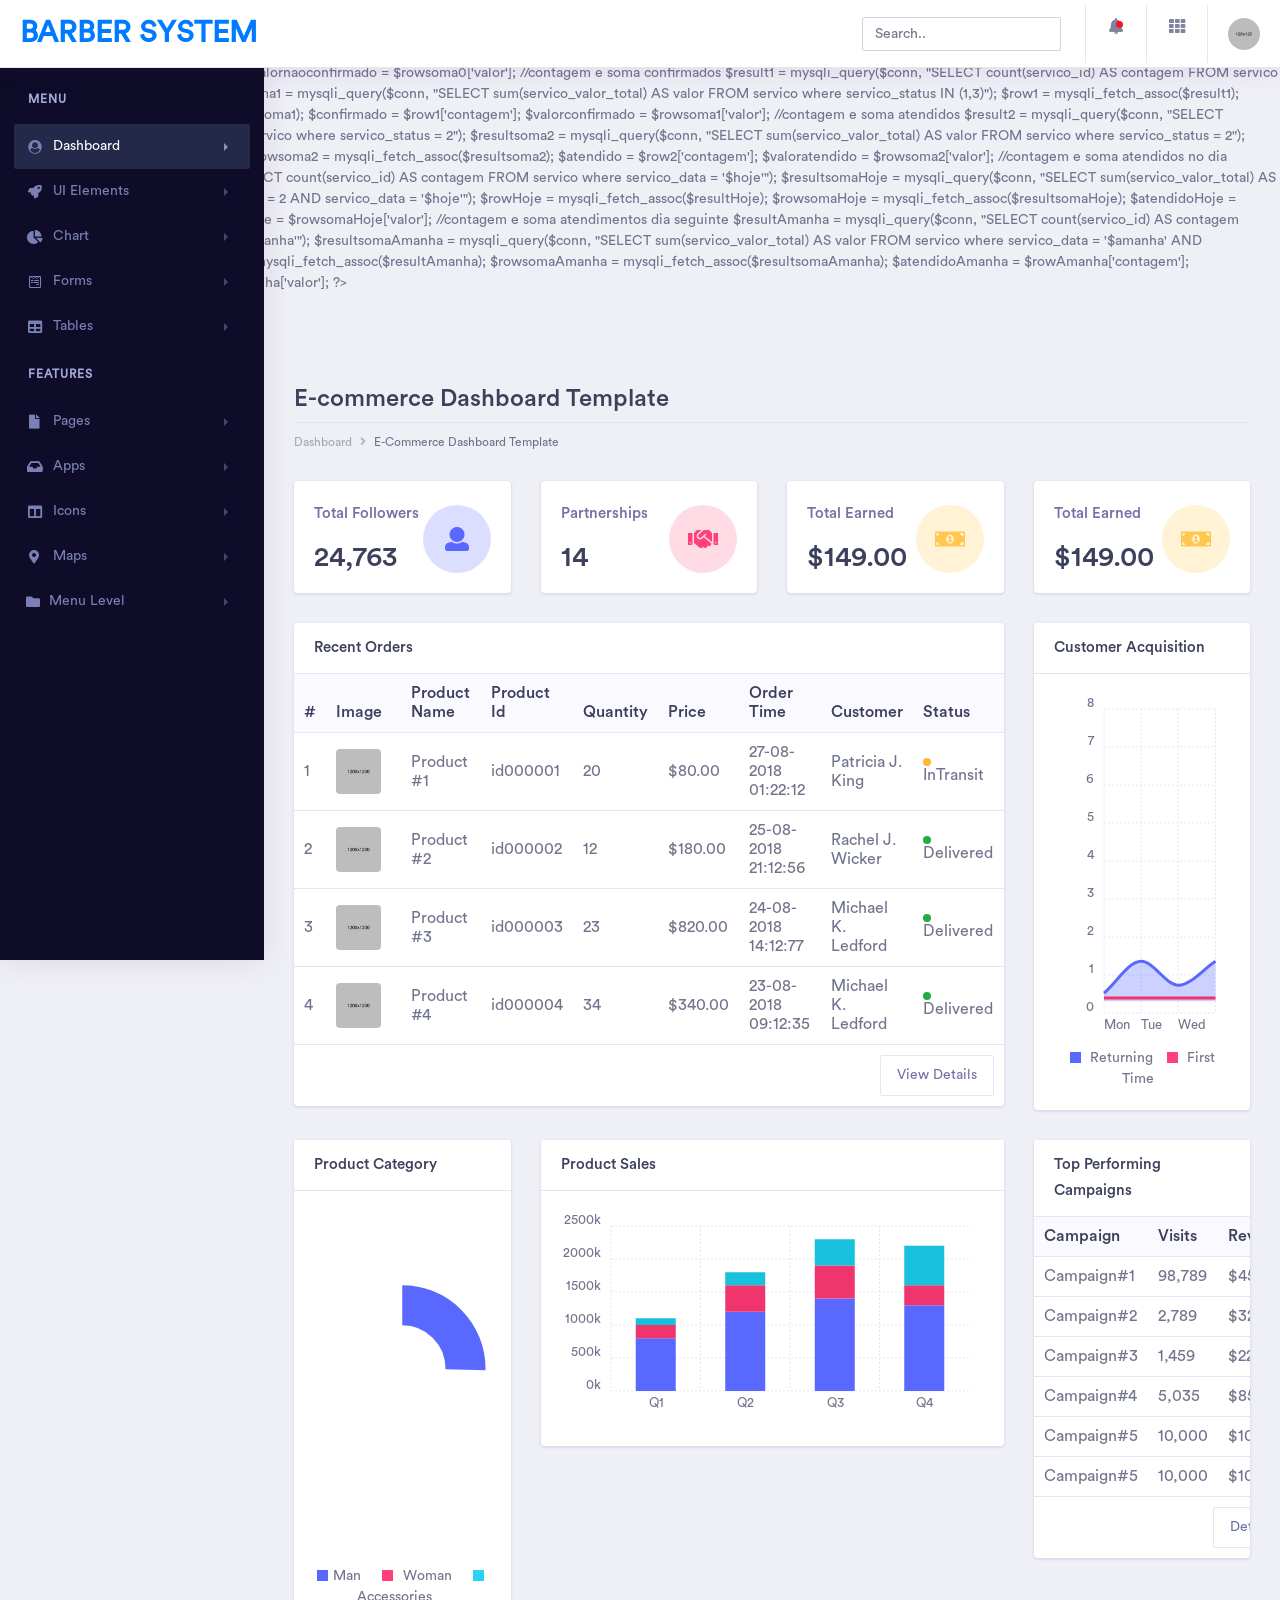
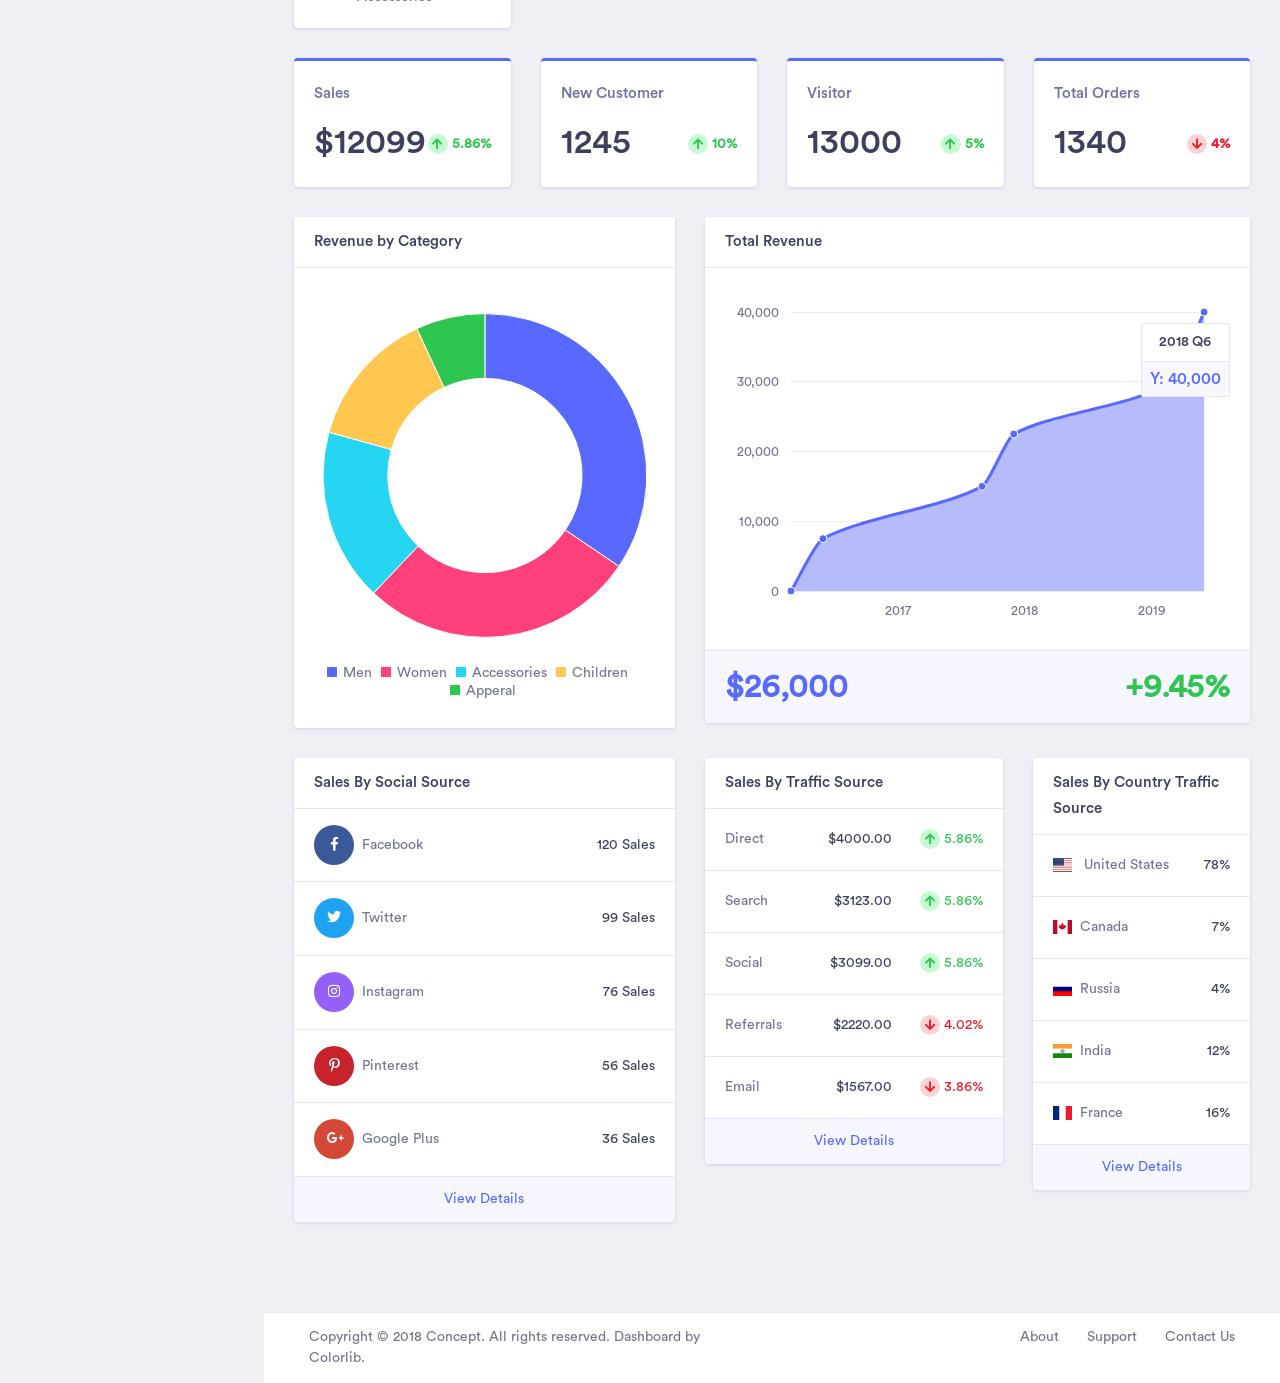
<file: novoadmin/index.html>
<?php
require_once '../loader.php';
require_once './conexao.php';
@session_start();
if (!isset($_SESSION['LOGADO']) || $_SESSION['LOGADO'] == FALSE) {
    @header('location:' . Validacao::getBase() . 'admin/logar/');
    exit;
}
$site = new Site();
$site->site_id;
$site->getMeta();
$contato = new Contato();
$contato->getContato();

date_default_timezone_set('America/Sao_Paulo');
$hoje = date('d/m/Y');
$amanha = date ('d/m/Y', mktime(0, 0, 0, date("m"), date("d")+1, date("Y")));

//contagem e soma não confirmados
$result0 = mysqli_query($conn, "SELECT count(servico_id) AS contagem FROM servico where servico_status = 0");
$resultsoma0 = mysqli_query($conn, "SELECT sum(servico_valor_total) AS valor FROM servico where servico_status = 0");
$row0 = mysqli_fetch_assoc($result0);
$rowsoma0 = mysqli_fetch_assoc($resultsoma0);
$naoconfirmado = $row0['contagem'];
$valornaoconfirmado = $rowsoma0['valor'];	

//contagem e soma confirmados
$result1 = mysqli_query($conn, "SELECT count(servico_id) AS contagem FROM servico where servico_status IN (1,3)");
$resultsoma1 = mysqli_query($conn, "SELECT sum(servico_valor_total) AS valor FROM servico where servico_status IN (1,3)");
$row1 = mysqli_fetch_assoc($result1);
$rowsoma1 = mysqli_fetch_assoc($resultsoma1);
$confirmado = $row1['contagem'];
$valorconfirmado = $rowsoma1['valor'];	

//contagem e soma atendidos
$result2 = mysqli_query($conn, "SELECT count(servico_id) AS contagem FROM servico where servico_status = 2");
$resultsoma2 = mysqli_query($conn, "SELECT sum(servico_valor_total) AS valor FROM servico where servico_status = 2");
$row2 = mysqli_fetch_assoc($result2);
$rowsoma2 = mysqli_fetch_assoc($resultsoma2);
$atendido = $row2['contagem'];
$valoratendido = $rowsoma2['valor'];																				
	
//contagem e soma atendidos no dia
$resultHoje = mysqli_query($conn, "SELECT count(servico_id) AS contagem FROM servico where servico_data = '$hoje'");
$resultsomaHoje = mysqli_query($conn, "SELECT sum(servico_valor_total) AS valor FROM servico where servico_status = 2 AND servico_data = '$hoje'");
$rowHoje = mysqli_fetch_assoc($resultHoje);
$rowsomaHoje = mysqli_fetch_assoc($resultsomaHoje);
$atendidoHoje = $rowHoje['contagem'];
$valoratendidoHoje = $rowsomaHoje['valor'];	

//contagem e soma atendimentos dia seguinte
$resultAmanha = mysqli_query($conn, "SELECT count(servico_id) AS contagem FROM servico where servico_data = '$amanha'");
$resultsomaAmanha = mysqli_query($conn, "SELECT sum(servico_valor_total) AS valor FROM servico where servico_data = '$amanha' AND servico_status IN (0,1)");
$rowAmanha = mysqli_fetch_assoc($resultAmanha);
$rowsomaAmanha = mysqli_fetch_assoc($resultsomaAmanha);
$atendidoAmanha = $rowAmanha['contagem'];
$valoratendidoAmanha = $rowsomaAmanha['valor'];																				

	
?>
<!doctype html>
<html lang="en">
 
<head>
    <!-- Required meta tags -->
    <meta charset="utf-8">
    <meta name="viewport" content="width=device-width, initial-scale=1, shrink-to-fit=no">
    <!-- Bootstrap CSS -->
    <link rel="stylesheet" href="assets/vendor/bootstrap/css/bootstrap.min.css">
    <link href="assets/vendor/fonts/circular-std/style.css" rel="stylesheet">
    <link rel="stylesheet" href="assets/libs/css/style.css">
    <link rel="stylesheet" href="assets/vendor/fonts/fontawesome/css/fontawesome-all.css">
    <link rel="stylesheet" href="assets/vendor/charts/chartist-bundle/chartist.css">
    <link rel="stylesheet" href="assets/vendor/charts/morris-bundle/morris.css">
    <link rel="stylesheet" href="assets/vendor/fonts/material-design-iconic-font/css/materialdesignicons.min.css">
    <link rel="stylesheet" href="assets/vendor/charts/c3charts/c3.css">
    <link rel="stylesheet" href="assets/vendor/fonts/flag-icon-css/flag-icon.min.css">
    <title>Concept - Bootstrap 4 Admin Dashboard Template</title>
</head>

<body>
    <!-- ============================================================== -->
    <!-- main wrapper -->
    <!-- ============================================================== -->
    <div class="dashboard-main-wrapper">
        <!-- ============================================================== -->
        <!-- navbar -->
        <!-- ============================================================== -->
        <div class="dashboard-header">
            <nav class="navbar navbar-expand-lg bg-white fixed-top">
                <a class="navbar-brand" href="index.html">Barber System</a>
                <button class="navbar-toggler" type="button" data-toggle="collapse" data-target="#navbarSupportedContent" aria-controls="navbarSupportedContent" aria-expanded="false" aria-label="Toggle navigation">
                    <span class="navbar-toggler-icon"></span>
                </button>
                <div class="collapse navbar-collapse " id="navbarSupportedContent">
                    <ul class="navbar-nav ml-auto navbar-right-top">
                        <li class="nav-item">
                            <div id="custom-search" class="top-search-bar">
                                <input class="form-control" type="text" placeholder="Search..">
                            </div>
                        </li>
                        <li class="nav-item dropdown notification">
                            <a class="nav-link nav-icons" href="#" id="navbarDropdownMenuLink1" data-toggle="dropdown" aria-haspopup="true" aria-expanded="false"><i class="fas fa-fw fa-bell"></i> <span class="indicator"></span></a>
                            <ul class="dropdown-menu dropdown-menu-right notification-dropdown">
                                <li>
                                    <div class="notification-title"> Notification</div>
                                    <div class="notification-list">
                                        <div class="list-group">
                                            <a href="#" class="list-group-item list-group-item-action active">
                                                <div class="notification-info">
                                                    <div class="notification-list-user-img"><img src="assets/images/avatar-2.jpg" alt="" class="user-avatar-md rounded-circle"></div>
                                                    <div class="notification-list-user-block"><span class="notification-list-user-name">Jeremy Rakestraw</span>accepted your invitation to join the team.
                                                        <div class="notification-date">2 min ago</div>
                                                    </div>
                                                </div>
                                            </a>
                                            <a href="#" class="list-group-item list-group-item-action">
                                                <div class="notification-info">
                                                    <div class="notification-list-user-img"><img src="assets/images/avatar-3.jpg" alt="" class="user-avatar-md rounded-circle"></div>
                                                    <div class="notification-list-user-block"><span class="notification-list-user-name">John Abraham </span>is now following you
                                                        <div class="notification-date">2 days ago</div>
                                                    </div>
                                                </div>
                                            </a>
                                            <a href="#" class="list-group-item list-group-item-action">
                                                <div class="notification-info">
                                                    <div class="notification-list-user-img"><img src="assets/images/avatar-4.jpg" alt="" class="user-avatar-md rounded-circle"></div>
                                                    <div class="notification-list-user-block"><span class="notification-list-user-name">Monaan Pechi</span> is watching your main repository
                                                        <div class="notification-date">2 min ago</div>
                                                    </div>
                                                </div>
                                            </a>
                                            <a href="#" class="list-group-item list-group-item-action">
                                                <div class="notification-info">
                                                    <div class="notification-list-user-img"><img src="assets/images/avatar-5.jpg" alt="" class="user-avatar-md rounded-circle"></div>
                                                    <div class="notification-list-user-block"><span class="notification-list-user-name">Jessica Caruso</span>accepted your invitation to join the team.
                                                        <div class="notification-date">2 min ago</div>
                                                    </div>
                                                </div>
                                            </a>
                                        </div>
                                    </div>
                                </li>
                                <li>
                                    <div class="list-footer"> <a href="#">View all notifications</a></div>
                                </li>
                            </ul>
                        </li>
                        <li class="nav-item dropdown connection">
                            <a class="nav-link" href="#" id="navbarDropdown" role="button" data-toggle="dropdown" aria-haspopup="true" aria-expanded="false"> <i class="fas fa-fw fa-th"></i> </a>
                            <ul class="dropdown-menu dropdown-menu-right connection-dropdown">
                                <li class="connection-list">
                                    <div class="row">
                                        <div class="col-xl-4 col-lg-4 col-md-6 col-sm-12 col-12 ">
                                            <a href="#" class="connection-item"><img src="assets/images/github.png" alt="" > <span>Github</span></a>
                                        </div>
                                        <div class="col-xl-4 col-lg-4 col-md-6 col-sm-12 col-12 ">
                                            <a href="#" class="connection-item"><img src="assets/images/dribbble.png" alt="" > <span>Dribbble</span></a>
                                        </div>
                                        <div class="col-xl-4 col-lg-4 col-md-6 col-sm-12 col-12 ">
                                            <a href="#" class="connection-item"><img src="assets/images/dropbox.png" alt="" > <span>Dropbox</span></a>
                                        </div>
                                    </div>
                                    <div class="row">
                                        <div class="col-xl-4 col-lg-4 col-md-6 col-sm-12 col-12 ">
                                            <a href="#" class="connection-item"><img src="assets/images/bitbucket.png" alt=""> <span>Bitbucket</span></a>
                                        </div>
                                        <div class="col-xl-4 col-lg-4 col-md-6 col-sm-12 col-12 ">
                                            <a href="#" class="connection-item"><img src="assets/images/mail_chimp.png" alt="" ><span>Mail chimp</span></a>
                                        </div>
                                        <div class="col-xl-4 col-lg-4 col-md-6 col-sm-12 col-12 ">
                                            <a href="#" class="connection-item"><img src="assets/images/slack.png" alt="" > <span>Slack</span></a>
                                        </div>
                                    </div>
                                </li>
                                <li>
                                    <div class="conntection-footer"><a href="#">More</a></div>
                                </li>
                            </ul>
                        </li>
                        <li class="nav-item dropdown nav-user">
                            <a class="nav-link nav-user-img" href="#" id="navbarDropdownMenuLink2" data-toggle="dropdown" aria-haspopup="true" aria-expanded="false"><img src="assets/images/avatar-1.jpg" alt="" class="user-avatar-md rounded-circle"></a>
                            <div class="dropdown-menu dropdown-menu-right nav-user-dropdown" aria-labelledby="navbarDropdownMenuLink2">
                                <div class="nav-user-info">
                                    <h5 class="mb-0 text-white nav-user-name">John Abraham </h5>
                                    <span class="status"></span><span class="ml-2">Available</span>
                                </div>
                                <a class="dropdown-item" href="#"><i class="fas fa-user mr-2"></i>Account</a>
                                <a class="dropdown-item" href="#"><i class="fas fa-cog mr-2"></i>Setting</a>
                                <a class="dropdown-item" href="#"><i class="fas fa-power-off mr-2"></i>Logout</a>
                            </div>
                        </li>
                    </ul>
                </div>
            </nav>
        </div>
        <!-- ============================================================== -->
        <!-- end navbar -->
        <!-- ============================================================== -->
        <!-- ============================================================== -->
        <!-- left sidebar -->
        <!-- ============================================================== -->
        <div class="nav-left-sidebar sidebar-dark">
            <div class="menu-list">
                <nav class="navbar navbar-expand-lg navbar-light">
                    <a class="d-xl-none d-lg-none" href="#">Dashboard</a>
                    <button class="navbar-toggler" type="button" data-toggle="collapse" data-target="#navbarNav" aria-controls="navbarNav" aria-expanded="false" aria-label="Toggle navigation">
                        <span class="navbar-toggler-icon"></span>
                    </button>
                    <div class="collapse navbar-collapse" id="navbarNav">
                        <ul class="navbar-nav flex-column">
                            <li class="nav-divider">
                                Menu
                            </li>
                            <li class="nav-item ">
                                <a class="nav-link active" href="#" data-toggle="collapse" aria-expanded="false" data-target="#submenu-1" aria-controls="submenu-1"><i class="fa fa-fw fa-user-circle"></i>Dashboard <span class="badge badge-success">6</span></a>
                                <div id="submenu-1" class="collapse submenu" style="">
                                    <ul class="nav flex-column">
                                        <li class="nav-item">
                                            <a class="nav-link" href="#" data-toggle="collapse" aria-expanded="false" data-target="#submenu-1-2" aria-controls="submenu-1-2">E-Commerce</a>
                                            <div id="submenu-1-2" class="collapse submenu" style="">
                                                <ul class="nav flex-column">
                                                    <li class="nav-item">
                                                        <a class="nav-link" href="index.html">E Commerce Dashboard</a>
                                                    </li>
                                                    <li class="nav-item">
                                                        <a class="nav-link" href="ecommerce-product.html">Product List</a>
                                                    </li>
                                                    <li class="nav-item">
                                                        <a class="nav-link" href="ecommerce-product-single.html">Product Single</a>
                                                    </li>
                                                    <li class="nav-item">
                                                        <a class="nav-link" href="ecommerce-product-checkout.html">Product Checkout</a>
                                                    </li>
                                                </ul>
                                            </div>
                                        </li>
                                        <li class="nav-item">
                                            <a class="nav-link" href="dashboard-finance.html">Finance</a>
                                        </li>
                                        <li class="nav-item">
                                            <a class="nav-link" href="dashboard-sales.html">Sales</a>
                                        </li>
                                        <li class="nav-item">
                                            <a class="nav-link" href="#" data-toggle="collapse" aria-expanded="false" data-target="#submenu-1-1" aria-controls="submenu-1-1">Infulencer</a>
                                            <div id="submenu-1-1" class="collapse submenu" style="">
                                                <ul class="nav flex-column">
                                                    <li class="nav-item">
                                                        <a class="nav-link" href="dashboard-influencer.html">Influencer</a>
                                                    </li>
                                                    <li class="nav-item">
                                                        <a class="nav-link" href="influencer-finder.html">Influencer Finder</a>
                                                    </li>
                                                    <li class="nav-item">
                                                        <a class="nav-link" href="influencer-profile.html">Influencer Profile</a>
                                                    </li>
                                                </ul>
                                            </div>
                                        </li>
                                    </ul>
                                </div>
                            </li>
                            <li class="nav-item">
                                <a class="nav-link" href="#" data-toggle="collapse" aria-expanded="false" data-target="#submenu-2" aria-controls="submenu-2"><i class="fa fa-fw fa-rocket"></i>UI Elements</a>
                                <div id="submenu-2" class="collapse submenu" style="">
                                    <ul class="nav flex-column">
                                        <li class="nav-item">
                                            <a class="nav-link" href="pages/cards.html">Cards <span class="badge badge-secondary">New</span></a>
                                        </li>
                                        <li class="nav-item">
                                            <a class="nav-link" href="pages/general.html">General</a>
                                        </li>
                                        <li class="nav-item">
                                            <a class="nav-link" href="pages/carousel.html">Carousel</a>
                                        </li>
                                        <li class="nav-item">
                                            <a class="nav-link" href="pages/listgroup.html">List Group</a>
                                        </li>
                                        <li class="nav-item">
                                            <a class="nav-link" href="pages/typography.html">Typography</a>
                                        </li>
                                        <li class="nav-item">
                                            <a class="nav-link" href="pages/accordions.html">Accordions</a>
                                        </li>
                                        <li class="nav-item">
                                            <a class="nav-link" href="pages/tabs.html">Tabs</a>
                                        </li>
                                    </ul>
                                </div>
                            </li>
                            <li class="nav-item">
                                <a class="nav-link" href="#" data-toggle="collapse" aria-expanded="false" data-target="#submenu-3" aria-controls="submenu-3"><i class="fas fa-fw fa-chart-pie"></i>Chart</a>
                                <div id="submenu-3" class="collapse submenu" style="">
                                    <ul class="nav flex-column">
                                        <li class="nav-item">
                                            <a class="nav-link" href="pages/chart-c3.html">C3 Charts</a>
                                        </li>
                                        <li class="nav-item">
                                            <a class="nav-link" href="pages/chart-chartist.html">Chartist Charts</a>
                                        </li>
                                        <li class="nav-item">
                                            <a class="nav-link" href="pages/chart-charts.html">Chart</a>
                                        </li>
                                        <li class="nav-item">
                                            <a class="nav-link" href="pages/chart-morris.html">Morris</a>
                                        </li>
                                        <li class="nav-item">
                                            <a class="nav-link" href="pages/chart-sparkline.html">Sparkline</a>
                                        </li>
                                        <li class="nav-item">
                                            <a class="nav-link" href="pages/chart-gauge.html">Guage</a>
                                        </li>
                                    </ul>
                                </div>
                            </li>
                            <li class="nav-item ">
                                <a class="nav-link" href="#" data-toggle="collapse" aria-expanded="false" data-target="#submenu-4" aria-controls="submenu-4"><i class="fab fa-fw fa-wpforms"></i>Forms</a>
                                <div id="submenu-4" class="collapse submenu" style="">
                                    <ul class="nav flex-column">
                                        <li class="nav-item">
                                            <a class="nav-link" href="pages/form-elements.html">Form Elements</a>
                                        </li>
                                        <li class="nav-item">
                                            <a class="nav-link" href="pages/form-validation.html">Parsely Validations</a>
                                        </li>
                                        <li class="nav-item">
                                            <a class="nav-link" href="pages/multiselect.html">Multiselect</a>
                                        </li>
                                        <li class="nav-item">
                                            <a class="nav-link" href="pages/datepicker.html">Date Picker</a>
                                        </li>
                                        <li class="nav-item">
                                            <a class="nav-link" href="pages/bootstrap-select.html">Bootstrap Select</a>
                                        </li>
                                    </ul>
                                </div>
                            </li>
                            <li class="nav-item">
                                <a class="nav-link" href="#" data-toggle="collapse" aria-expanded="false" data-target="#submenu-5" aria-controls="submenu-5"><i class="fas fa-fw fa-table"></i>Tables</a>
                                <div id="submenu-5" class="collapse submenu" style="">
                                    <ul class="nav flex-column">
                                        <li class="nav-item">
                                            <a class="nav-link" href="pages/general-table.html">General Tables</a>
                                        </li>
                                        <li class="nav-item">
                                            <a class="nav-link" href="pages/data-tables.html">Data Tables</a>
                                        </li>
                                    </ul>
                                </div>
                            </li>
                            <li class="nav-divider">
                                Features
                            </li>
                            <li class="nav-item">
                                <a class="nav-link" href="#" data-toggle="collapse" aria-expanded="false" data-target="#submenu-6" aria-controls="submenu-6"><i class="fas fa-fw fa-file"></i> Pages </a>
                                <div id="submenu-6" class="collapse submenu" style="">
                                    <ul class="nav flex-column">
                                        <li class="nav-item">
                                            <a class="nav-link" href="pages/blank-page.html">Blank Page</a>
                                        </li>
                                        <li class="nav-item">
                                            <a class="nav-link" href="pages/blank-page-header.html">Blank Page Header</a>
                                        </li>
                                        <li class="nav-item">
                                            <a class="nav-link" href="pages/login.html">Login</a>
                                        </li>
                                        <li class="nav-item">
                                            <a class="nav-link" href="pages/404-page.html">404 page</a>
                                        </li>
                                        <li class="nav-item">
                                            <a class="nav-link" href="pages/sign-up.html">Sign up Page</a>
                                        </li>
                                        <li class="nav-item">
                                            <a class="nav-link" href="pages/forgot-password.html">Forgot Password</a>
                                        </li>
                                        <li class="nav-item">
                                            <a class="nav-link" href="pages/pricing.html">Pricing Tables</a>
                                        </li>
                                        <li class="nav-item">
                                            <a class="nav-link" href="pages/timeline.html">Timeline</a>
                                        </li>
                                        <li class="nav-item">
                                            <a class="nav-link" href="pages/calendar.html">Calendar</a>
                                        </li>
                                        <li class="nav-item">
                                            <a class="nav-link" href="pages/sortable-nestable-lists.html">Sortable/Nestable List</a>
                                        </li>
                                        <li class="nav-item">
                                            <a class="nav-link" href="pages/widgets.html">Widgets</a>
                                        </li>
                                        <li class="nav-item">
                                            <a class="nav-link" href="pages/media-object.html">Media Objects</a>
                                        </li>
                                        <li class="nav-item">
                                            <a class="nav-link" href="pages/cropper-image.html">Cropper</a>
                                        </li>
                                        <li class="nav-item">
                                            <a class="nav-link" href="pages/color-picker.html">Color Picker</a>
                                        </li>
                                    </ul>
                                </div>
                            </li>
                            <li class="nav-item">
                                <a class="nav-link" href="#" data-toggle="collapse" aria-expanded="false" data-target="#submenu-7" aria-controls="submenu-7"><i class="fas fa-fw fa-inbox"></i>Apps <span class="badge badge-secondary">New</span></a>
                                <div id="submenu-7" class="collapse submenu" style="">
                                    <ul class="nav flex-column">
                                        <li class="nav-item">
                                            <a class="nav-link" href="pages/inbox.html">Inbox</a>
                                        </li>
                                        <li class="nav-item">
                                            <a class="nav-link" href="pages/email-details.html">Email Detail</a>
                                        </li>
                                        <li class="nav-item">
                                            <a class="nav-link" href="pages/email-compose.html">Email Compose</a>
                                        </li>
                                        <li class="nav-item">
                                            <a class="nav-link" href="pages/message-chat.html">Message Chat</a>
                                        </li>
                                    </ul>
                                </div>
                            </li>
                            <li class="nav-item">
                                <a class="nav-link" href="#" data-toggle="collapse" aria-expanded="false" data-target="#submenu-8" aria-controls="submenu-8"><i class="fas fa-fw fa-columns"></i>Icons</a>
                                <div id="submenu-8" class="collapse submenu" style="">
                                    <ul class="nav flex-column">
                                        <li class="nav-item">
                                            <a class="nav-link" href="pages/icon-fontawesome.html">FontAwesome Icons</a>
                                        </li>
                                        <li class="nav-item">
                                            <a class="nav-link" href="pages/icon-material.html">Material Icons</a>
                                        </li>
                                        <li class="nav-item">
                                            <a class="nav-link" href="pages/icon-simple-lineicon.html">Simpleline Icon</a>
                                        </li>
                                        <li class="nav-item">
                                            <a class="nav-link" href="pages/icon-themify.html">Themify Icon</a>
                                        </li>
                                        <li class="nav-item">
                                            <a class="nav-link" href="pages/icon-flag.html">Flag Icons</a>
                                        </li>
                                        <li class="nav-item">
                                            <a class="nav-link" href="pages/icon-weather.html">Weather Icon</a>
                                        </li>
                                    </ul>
                                </div>
                            </li>
                            <li class="nav-item">
                                <a class="nav-link" href="#" data-toggle="collapse" aria-expanded="false" data-target="#submenu-9" aria-controls="submenu-9"><i class="fas fa-fw fa-map-marker-alt"></i>Maps</a>
                                <div id="submenu-9" class="collapse submenu" style="">
                                    <ul class="nav flex-column">
                                        <li class="nav-item">
                                            <a class="nav-link" href="pages/map-google.html">Google Maps</a>
                                        </li>
                                        <li class="nav-item">
                                            <a class="nav-link" href="pages/map-vector.html">Vector Maps</a>
                                        </li>
                                    </ul>
                                </div>
                            </li>
                            <li class="nav-item">
                                <a class="nav-link" href="#" data-toggle="collapse" aria-expanded="false" data-target="#submenu-10" aria-controls="submenu-10"><i class="fas fa-f fa-folder"></i>Menu Level</a>
                                <div id="submenu-10" class="collapse submenu" style="">
                                    <ul class="nav flex-column">
                                        <li class="nav-item">
                                            <a class="nav-link" href="#">Level 1</a>
                                        </li>
                                        <li class="nav-item">
                                            <a class="nav-link" href="#" data-toggle="collapse" aria-expanded="false" data-target="#submenu-11" aria-controls="submenu-11">Level 2</a>
                                            <div id="submenu-11" class="collapse submenu" style="">
                                                <ul class="nav flex-column">
                                                    <li class="nav-item">
                                                        <a class="nav-link" href="#">Level 1</a>
                                                    </li>
                                                    <li class="nav-item">
                                                        <a class="nav-link" href="#">Level 2</a>
                                                    </li>
                                                </ul>
                                            </div>
                                        </li>
                                        <li class="nav-item">
                                            <a class="nav-link" href="#">Level 3</a>
                                        </li>
                                    </ul>
                                </div>
                            </li>
                        </ul>
                    </div>
                </nav>
            </div>
        </div>
        <!-- ============================================================== -->
        <!-- end left sidebar -->
        <!-- ============================================================== -->
        <!-- ============================================================== -->
        <!-- wrapper  -->
        <!-- ============================================================== -->
        <div class="dashboard-wrapper">
            <div class="dashboard-ecommerce">
                <div class="container-fluid dashboard-content ">
                    <!-- ============================================================== -->
                    <!-- pageheader  -->
                    <!-- ============================================================== -->
                    <div class="row">
                        <div class="col-xl-12 col-lg-12 col-md-12 col-sm-12 col-12">
                            <div class="page-header">
                                <h2 class="pageheader-title">E-commerce Dashboard Template </h2>
                                <p class="pageheader-text">Nulla euismod urna eros, sit amet scelerisque torton lectus vel mauris facilisis faucibus at enim quis massa lobortis rutrum.</p>
                                <div class="page-breadcrumb">
                                    <nav aria-label="breadcrumb">
                                        <ol class="breadcrumb">
                                            <li class="breadcrumb-item"><a href="#" class="breadcrumb-link">Dashboard</a></li>
                                            <li class="breadcrumb-item active" aria-current="page">E-Commerce Dashboard Template</li>
                                        </ol>
                                    </nav>
                                </div>
                            </div>
                        </div>
                    </div>
                    <!-- ============================================================== -->
                    <!-- end pageheader  -->
                    <!-- ============================================================== -->
                    <div class="ecommerce-widget">

                        <div class="row">
                        <!-- ============================================================== -->
                        <!-- total followers   -->
                        <!-- ============================================================== -->
                        <div class="col-xl-3 col-lg-6 col-md-6 col-sm-12 col-12">
                            <div class="card">
                                <div class="card-body">
                                    <div class="d-inline-block">
                                        <h5 class="text-muted">Total Followers</h5>
                                        <h2 class="mb-0"> 24,763</h2>
                                    </div>
                                    <div class="float-right icon-circle-medium  icon-box-lg  bg-primary-light mt-1">
                                        <i class="fa fa-user fa-fw fa-sm text-primary"></i>
                                    </div>
                                </div>
                            </div>
                        </div>
                        <!-- ============================================================== -->
                        <!-- end total followers   -->
                        <!-- ============================================================== -->
                        <!-- ============================================================== -->
                        <!-- partnerships   -->
                        <!-- ============================================================== -->
                        <div class="col-xl-3 col-lg-6 col-md-6 col-sm-12 col-12">
                            <div class="card">
                                <div class="card-body">
                                    <div class="d-inline-block">
                                        <h5 class="text-muted">Partnerships</h5>
                                        <h2 class="mb-0">14</h2>
                                    </div>
                                    <div class="float-right icon-circle-medium  icon-box-lg  bg-secondary-light mt-1">
                                        <i class="fa fa-handshake fa-fw fa-sm text-secondary"></i>
                                    </div>
                                </div>
                            </div>
                        </div>
                        <!-- ============================================================== -->
                        <!-- end partnerships   -->
                        <!-- ============================================================== -->
                        <!-- ============================================================== -->
                        <!-- total earned   -->
                        <!-- ============================================================== -->
                        <div class="col-xl-3 col-lg-6 col-md-6 col-sm-12 col-12">
                            <div class="card">
                                <div class="card-body">
                                    <div class="d-inline-block">
                                        <h5 class="text-muted">Total Earned</h5>
                                        <h2 class="mb-0"> $149.00</h2>
                                    </div>
                                    <div class="float-right icon-circle-medium  icon-box-lg  bg-brand-light mt-1">
                                        <i class="fa fa-money-bill-alt fa-fw fa-sm text-brand"></i>
                                    </div>
                                </div>
                            </div>
                        </div>
                        <div class="col-xl-3 col-lg-6 col-md-6 col-sm-12 col-12">
                            <div class="card">
                                <div class="card-body">
                                    <div class="d-inline-block">
                                        <h5 class="text-muted">Total Earned</h5>
                                        <h2 class="mb-0"> $149.00</h2>
                                    </div>
                                    <div class="float-right icon-circle-medium  icon-box-lg  bg-brand-light mt-1">
                                        <i class="fa fa-money-bill-alt fa-fw fa-sm text-brand"></i>
                                    </div>
                                </div>
                            </div>
                        </div>
                        <!-- ============================================================== -->
                        <!-- end total earned   -->
                        <!-- ============================================================== -->

                        </div>
                        <div class="row">
                            <!-- ============================================================== -->
                      
                            <!-- ============================================================== -->

                                          <!-- recent orders  -->
                            <!-- ============================================================== -->
                            <div class="col-xl-9 col-lg-12 col-md-6 col-sm-12 col-12">
                                <div class="card">
                                    <h5 class="card-header">Recent Orders</h5>
                                    <div class="card-body p-0">
                                        <div class="table-responsive">
                                            <table class="table">
                                                <thead class="bg-light">
                                                    <tr class="border-0">
                                                        <th class="border-0">#</th>
                                                        <th class="border-0">Image</th>
                                                        <th class="border-0">Product Name</th>
                                                        <th class="border-0">Product Id</th>
                                                        <th class="border-0">Quantity</th>
                                                        <th class="border-0">Price</th>
                                                        <th class="border-0">Order Time</th>
                                                        <th class="border-0">Customer</th>
                                                        <th class="border-0">Status</th>
                                                    </tr>
                                                </thead>
                                                <tbody>
                                                    <tr>
                                                        <td>1</td>
                                                        <td>
                                                            <div class="m-r-10"><img src="assets/images/product-pic.jpg" alt="user" class="rounded" width="45"></div>
                                                        </td>
                                                        <td>Product #1 </td>
                                                        <td>id000001 </td>
                                                        <td>20</td>
                                                        <td>$80.00</td>
                                                        <td>27-08-2018 01:22:12</td>
                                                        <td>Patricia J. King </td>
                                                        <td><span class="badge-dot badge-brand mr-1"></span>InTransit </td>
                                                    </tr>
                                                    <tr>
                                                        <td>2</td>
                                                        <td>
                                                            <div class="m-r-10"><img src="assets/images/product-pic-2.jpg" alt="user" class="rounded" width="45"></div>
                                                        </td>
                                                        <td>Product #2 </td>
                                                        <td>id000002 </td>
                                                        <td>12</td>
                                                        <td>$180.00</td>
                                                        <td>25-08-2018 21:12:56</td>
                                                        <td>Rachel J. Wicker </td>
                                                        <td><span class="badge-dot badge-success mr-1"></span>Delivered </td>
                                                    </tr>
                                                    <tr>
                                                        <td>3</td>
                                                        <td>
                                                            <div class="m-r-10"><img src="assets/images/product-pic-3.jpg" alt="user" class="rounded" width="45"></div>
                                                        </td>
                                                        <td>Product #3 </td>
                                                        <td>id000003 </td>
                                                        <td>23</td>
                                                        <td>$820.00</td>
                                                        <td>24-08-2018 14:12:77</td>
                                                        <td>Michael K. Ledford </td>
                                                        <td><span class="badge-dot badge-success mr-1"></span>Delivered </td>
                                                    </tr>
                                                    <tr>
                                                        <td>4</td>
                                                        <td>
                                                            <div class="m-r-10"><img src="assets/images/product-pic-4.jpg" alt="user" class="rounded" width="45"></div>
                                                        </td>
                                                        <td>Product #4 </td>
                                                        <td>id000004 </td>
                                                        <td>34</td>
                                                        <td>$340.00</td>
                                                        <td>23-08-2018 09:12:35</td>
                                                        <td>Michael K. Ledford </td>
                                                        <td><span class="badge-dot badge-success mr-1"></span>Delivered </td>
                                                    </tr>
                                                    <tr>
                                                        <td colspan="9"><a href="#" class="btn btn-outline-light float-right">View Details</a></td>
                                                    </tr>
                                                </tbody>
                                            </table>
                                        </div>
                                    </div>
                                </div>
                            </div>
                            <!-- ============================================================== -->
                            <!-- end recent orders  -->

    
                            <!-- ============================================================== -->
                            <!-- ============================================================== -->
                            <!-- customer acquistion  -->
                            <!-- ============================================================== -->
                            <div class="col-xl-3 col-lg-6 col-md-6 col-sm-12 col-12">
                                <div class="card">
                                    <h5 class="card-header">Customer Acquisition</h5>
                                    <div class="card-body">
                                        <div class="ct-chart ct-golden-section" style="height: 354px;"></div>
                                        <div class="text-center">
                                            <span class="legend-item mr-2">
                                                    <span class="fa-xs text-primary mr-1 legend-tile"><i class="fa fa-fw fa-square-full"></i></span>
                                            <span class="legend-text">Returning</span>
                                            </span>
                                            <span class="legend-item mr-2">

                                                    <span class="fa-xs text-secondary mr-1 legend-tile"><i class="fa fa-fw fa-square-full"></i></span>
                                            <span class="legend-text">First Time</span>
                                            </span>
                                        </div>
                                    </div>
                                </div>
                            </div>
                            <!-- ============================================================== -->
                            <!-- end customer acquistion  -->
                            <!-- ============================================================== -->
                        </div>
                        <div class="row">
                            <!-- ============================================================== -->
              				                        <!-- product category  -->
                            <!-- ============================================================== -->
                            <div class="col-xl-3 col-lg-6 col-md-6 col-sm-12 col-12">
                                <div class="card">
                                    <h5 class="card-header"> Product Category</h5>
                                    <div class="card-body">
                                        <div class="ct-chart-category ct-golden-section" style="height: 315px;"></div>
                                        <div class="text-center m-t-40">
                                            <span class="legend-item mr-3">
                                                    <span class="fa-xs text-primary mr-1 legend-tile"><i class="fa fa-fw fa-square-full "></i></span><span class="legend-text">Man</span>
                                            </span>
                                            <span class="legend-item mr-3">
                                                <span class="fa-xs text-secondary mr-1 legend-tile"><i class="fa fa-fw fa-square-full"></i></span>
                                            <span class="legend-text">Woman</span>
                                            </span>
                                            <span class="legend-item mr-3">
                                                <span class="fa-xs text-info mr-1 legend-tile"><i class="fa fa-fw fa-square-full"></i></span>
                                            <span class="legend-text">Accessories</span>
                                            </span>
                                        </div>
                                    </div>
                                </div>
                            </div>
                            <!-- ============================================================== -->
                            <!-- end product category  -->
                                   <!-- product sales  -->
                            <!-- ============================================================== -->
                            <div class="col-xl-6 col-lg-12 col-md-12 col-sm-12 col-12">
                                <div class="card">
                                    <div class="card-header">
                                        <!-- <div class="float-right">
                                                <select class="custom-select">
                                                    <option selected>Today</option>
                                                    <option value="1">Weekly</option>
                                                    <option value="2">Monthly</option>
                                                    <option value="3">Yearly</option>
                                                </select>
                                            </div> -->
                                        <h5 class="mb-0"> Product Sales</h5>
                                    </div>
                                    <div class="card-body">
                                        <div class="ct-chart-product ct-golden-section"></div>
                                    </div>
                                </div>
                            </div>
                            <!-- ============================================================== -->
                            <!-- end product sales  -->
                            <!-- ============================================================== -->
                            <div class="col-xl-3 col-lg-12 col-md-6 col-sm-12 col-12">
                                <!-- ============================================================== -->
                                <!-- top perfomimg  -->
                                <!-- ============================================================== -->
                                <div class="card">
                                    <h5 class="card-header">Top Performing Campaigns</h5>
                                    <div class="card-body p-0">
                                        <div class="table-responsive">
                                            <table class="table no-wrap p-table">
                                                <thead class="bg-light">
                                                    <tr class="border-0">
                                                        <th class="border-0">Campaign</th>
                                                        <th class="border-0">Visits</th>
                                                        <th class="border-0">Revenue</th>
                                                    </tr>
                                                </thead>
                                                <tbody>
                                                    <tr>
                                                        <td>Campaign#1</td>
                                                        <td>98,789 </td>
                                                        <td>$4563</td>
                                                    </tr>
                                                    <tr>
                                                        <td>Campaign#2</td>
                                                        <td>2,789 </td>
                                                        <td>$325</td>
                                                    </tr>
                                                    <tr>
                                                        <td>Campaign#3</td>
                                                        <td>1,459 </td>
                                                        <td>$225</td>
                                                    </tr>
                                                    <tr>
                                                        <td>Campaign#4</td>
                                                        <td>5,035 </td>
                                                        <td>$856</td>
                                                    </tr>
                                                    <tr>
                                                        <td>Campaign#5</td>
                                                        <td>10,000 </td>
                                                        <td>$1000</td>
                                                    </tr>
                                                    <tr>
                                                        <td>Campaign#5</td>
                                                        <td>10,000 </td>
                                                        <td>$1000</td>
                                                    </tr>
                                                    <tr>
                                                        <td colspan="3">
                                                            <a href="#" class="btn btn-outline-light float-right">Details</a>
                                                        </td>
                                                    </tr>
                                                </tbody>
                                            </table>
                                        </div>
                                    </div>
                                </div>
                                <!-- ============================================================== -->
                                <!-- end top perfomimg  -->
                                <!-- ============================================================== -->
                            </div>
                        </div>

                        <div class="row">
                            <!-- ============================================================== -->
                            <!-- sales  -->
                            <!-- ============================================================== -->
                            <div class="col-xl-3 col-lg-3 col-md-6 col-sm-12 col-12">
                                <div class="card border-3 border-top border-top-primary">
                                    <div class="card-body">
                                        <h5 class="text-muted">Sales</h5>
                                        <div class="metric-value d-inline-block">
                                            <h1 class="mb-1">$12099</h1>
                                        </div>
                                        <div class="metric-label d-inline-block float-right text-success font-weight-bold">
                                            <span class="icon-circle-small icon-box-xs text-success bg-success-light"><i class="fa fa-fw fa-arrow-up"></i></span><span class="ml-1">5.86%</span>
                                        </div>
                                    </div>
                                </div>
                            </div>
                            <!-- ============================================================== -->
                            <!-- end sales  -->
                            <!-- ============================================================== -->
                            <!-- ============================================================== -->
                            <!-- new customer  -->
                            <!-- ============================================================== -->
                            <div class="col-xl-3 col-lg-3 col-md-6 col-sm-12 col-12">
                                <div class="card border-3 border-top border-top-primary">
                                    <div class="card-body">
                                        <h5 class="text-muted">New Customer</h5>
                                        <div class="metric-value d-inline-block">
                                            <h1 class="mb-1">1245</h1>
                                        </div>
                                        <div class="metric-label d-inline-block float-right text-success font-weight-bold">
                                            <span class="icon-circle-small icon-box-xs text-success bg-success-light"><i class="fa fa-fw fa-arrow-up"></i></span><span class="ml-1">10%</span>
                                        </div>
                                    </div>
                                </div>
                            </div>
                            <!-- ============================================================== -->
                            <!-- end new customer  -->
                            <!-- ============================================================== -->
                            <!-- ============================================================== -->
                            <!-- visitor  -->
                            <!-- ============================================================== -->
                            <div class="col-xl-3 col-lg-3 col-md-6 col-sm-12 col-12">
                                <div class="card border-3 border-top border-top-primary">
                                    <div class="card-body">
                                        <h5 class="text-muted">Visitor</h5>
                                        <div class="metric-value d-inline-block">
                                            <h1 class="mb-1">13000</h1>
                                        </div>
                                        <div class="metric-label d-inline-block float-right text-success font-weight-bold">
                                            <span class="icon-circle-small icon-box-xs text-success bg-success-light"><i class="fa fa-fw fa-arrow-up"></i></span><span class="ml-1">5%</span>
                                        </div>
                                    </div>
                                </div>
                            </div>
                            <!-- ============================================================== -->
                            <!-- end visitor  -->
                            <!-- ============================================================== -->
                            <!-- ============================================================== -->
                            <!-- total orders  -->
                            <!-- ============================================================== -->
                            <div class="col-xl-3 col-lg-3 col-md-6 col-sm-12 col-12">
                                <div class="card border-3 border-top border-top-primary">
                                    <div class="card-body">
                                        <h5 class="text-muted">Total Orders</h5>
                                        <div class="metric-value d-inline-block">
                                            <h1 class="mb-1">1340</h1>
                                        </div>
                                        <div class="metric-label d-inline-block float-right text-danger font-weight-bold">
                                            <span class="icon-circle-small icon-box-xs text-danger bg-danger-light bg-danger-light "><i class="fa fa-fw fa-arrow-down"></i></span><span class="ml-1">4%</span>
                                        </div>
                                    </div>
                                </div>
                            </div>
                            <!-- ============================================================== -->
                            <!-- end total orders  -->
                            <!-- ============================================================== -->
                        </div>
                        <div class="row">
                            <!-- ============================================================== -->
                            <!-- total revenue  -->
                            <!-- ============================================================== -->
  
                            
                            <!-- ============================================================== -->
                            <!-- ============================================================== -->
                            <!-- category revenue  -->
                            <!-- ============================================================== -->
                            <div class="col-xl-5 col-lg-5 col-md-12 col-sm-12 col-12">
                                <div class="card">
                                    <h5 class="card-header">Revenue by Category</h5>
                                    <div class="card-body">
                                        <div id="c3chart_category" style="height: 420px;"></div>
                                    </div>
                                </div>
                            </div>
                            <!-- ============================================================== -->
                            <!-- end category revenue  -->
                            <!-- ============================================================== -->

                            <div class="col-xl-7 col-lg-7 col-md-12 col-sm-12 col-12">
                                <div class="card">
                                    <h5 class="card-header"> Total Revenue</h5>
                                    <div class="card-body">
                                        <div id="morris_totalrevenue"></div>
                                    </div>
                                    <div class="card-footer">
                                        <p class="display-7 font-weight-bold"><span class="text-primary d-inline-block">$26,000</span><span class="text-success float-right">+9.45%</span></p>
                                    </div>
                                </div>
                            </div>
                        </div>
                        <div class="row">
                            <div class="col-xl-5 col-lg-6 col-md-6 col-sm-12 col-12">
                                <!-- ============================================================== -->
                                <!-- social source  -->
                                <!-- ============================================================== -->
                                <div class="card">
                                    <h5 class="card-header"> Sales By Social Source</h5>
                                    <div class="card-body p-0">
                                        <ul class="social-sales list-group list-group-flush">
                                            <li class="list-group-item social-sales-content"><span class="social-sales-icon-circle facebook-bgcolor mr-2"><i class="fab fa-facebook-f"></i></span><span class="social-sales-name">Facebook</span><span class="social-sales-count text-dark">120 Sales</span>
                                            </li>
                                            <li class="list-group-item social-sales-content"><span class="social-sales-icon-circle twitter-bgcolor mr-2"><i class="fab fa-twitter"></i></span><span class="social-sales-name">Twitter</span><span class="social-sales-count text-dark">99 Sales</span>
                                            </li>
                                            <li class="list-group-item social-sales-content"><span class="social-sales-icon-circle instagram-bgcolor mr-2"><i class="fab fa-instagram"></i></span><span class="social-sales-name">Instagram</span><span class="social-sales-count text-dark">76 Sales</span>
                                            </li>
                                            <li class="list-group-item social-sales-content"><span class="social-sales-icon-circle pinterest-bgcolor mr-2"><i class="fab fa-pinterest-p"></i></span><span class="social-sales-name">Pinterest</span><span class="social-sales-count text-dark">56 Sales</span>
                                            </li>
                                            <li class="list-group-item social-sales-content"><span class="social-sales-icon-circle googleplus-bgcolor mr-2"><i class="fab fa-google-plus-g"></i></span><span class="social-sales-name">Google Plus</span><span class="social-sales-count text-dark">36 Sales</span>
                                            </li>
                                        </ul>
                                    </div>
                                    <div class="card-footer text-center">
                                        <a href="#" class="btn-primary-link">View Details</a>
                                    </div>
                                </div>
                                <!-- ============================================================== -->
                                <!-- end social source  -->
                                <!-- ============================================================== -->
                            </div>
                            <div class="col-xl-4 col-lg-6 col-md-6 col-sm-12 col-12">
                                <!-- ============================================================== -->
                                <!-- sales traffice source  -->
                                <!-- ============================================================== -->
                                <div class="card">
                                    <h5 class="card-header"> Sales By Traffic Source</h5>
                                    <div class="card-body p-0">
                                        <ul class="traffic-sales list-group list-group-flush">
                                            <li class="traffic-sales-content list-group-item "><span class="traffic-sales-name">Direct</span><span class="traffic-sales-amount">$4000.00  <span class="icon-circle-small icon-box-xs text-success ml-4 bg-success-light"><i class="fa fa-fw fa-arrow-up"></i></span><span class="ml-1 text-success">5.86%</span></span>
                                            </li>
                                            <li class="traffic-sales-content list-group-item"><span class="traffic-sales-name">Search<span class="traffic-sales-amount">$3123.00  <span class="icon-circle-small icon-box-xs text-success ml-4 bg-success-light"><i class="fa fa-fw fa-arrow-up"></i></span><span class="ml-1 text-success">5.86%</span></span>
                                                </span>
                                            </li>
                                            <li class="traffic-sales-content list-group-item"><span class="traffic-sales-name">Social<span class="traffic-sales-amount ">$3099.00  <span class="icon-circle-small icon-box-xs text-success ml-4 bg-success-light"><i class="fa fa-fw fa-arrow-up"></i></span><span class="ml-1 text-success">5.86%</span></span>
                                                </span>
                                            </li>
                                            <li class="traffic-sales-content list-group-item"><span class="traffic-sales-name">Referrals<span class="traffic-sales-amount ">$2220.00   <span class="icon-circle-small icon-box-xs text-danger ml-4 bg-danger-light"><i class="fa fa-fw fa-arrow-down"></i></span><span class="ml-1 text-danger">4.02%</span></span>
                                                </span>
                                            </li>
                                            <li class="traffic-sales-content list-group-item "><span class="traffic-sales-name">Email<span class="traffic-sales-amount">$1567.00   <span class="icon-circle-small icon-box-xs text-danger ml-4 bg-danger-light"><i class="fa fa-fw fa-arrow-down"></i></span><span class="ml-1 text-danger">3.86%</span></span>
                                                </span>
                                            </li>
                                        </ul>
                                    </div>
                                    <div class="card-footer text-center">
                                        <a href="#" class="btn-primary-link">View Details</a>
                                    </div>
                                </div>
                            </div>
                            <!-- ============================================================== -->
                            <!-- end sales traffice source  -->
                            <!-- ============================================================== -->
                            <!-- ============================================================== -->
                            <!-- sales traffic country source  -->
                            <!-- ============================================================== -->
                            <div class="col-xl-3 col-lg-12 col-md-6 col-sm-12 col-12">
                                <div class="card">
                                    <h5 class="card-header">Sales By Country Traffic Source</h5>
                                    <div class="card-body p-0">
                                        <ul class="country-sales list-group list-group-flush">
                                            <li class="country-sales-content list-group-item"><span class="mr-2"><i class="flag-icon flag-icon-us" title="us" id="us"></i> </span>
                                                <span class="">United States</span><span class="float-right text-dark">78%</span>
                                            </li>
                                            <li class="list-group-item country-sales-content"><span class="mr-2"><i class="flag-icon flag-icon-ca" title="ca" id="ca"></i></span><span class="">Canada</span><span class="float-right text-dark">7%</span>
                                            </li>
                                            <li class="list-group-item country-sales-content"><span class="mr-2"><i class="flag-icon flag-icon-ru" title="ru" id="ru"></i></span><span class="">Russia</span><span class="float-right text-dark">4%</span>
                                            </li>
                                            <li class="list-group-item country-sales-content"><span class=" mr-2"><i class="flag-icon flag-icon-in" title="in" id="in"></i></span><span class="">India</span><span class="float-right text-dark">12%</span>
                                            </li>
                                            <li class="list-group-item country-sales-content"><span class=" mr-2"><i class="flag-icon flag-icon-fr" title="fr" id="fr"></i></span><span class="">France</span><span class="float-right text-dark">16%</span>
                                            </li>
                                        </ul>
                                    </div>
                                    <div class="card-footer text-center">
                                        <a href="#" class="btn-primary-link">View Details</a>
                                    </div>
                                </div>
                            </div>
                            <!-- ============================================================== -->
                            <!-- end sales traffice country source  -->
                            <!-- ============================================================== -->
                        </div>
                    </div>
                </div>
            </div>
            <!-- ============================================================== -->
            <!-- footer -->
            <!-- ============================================================== -->
            <div class="footer">
                <div class="container-fluid">
                    <div class="row">
                        <div class="col-xl-6 col-lg-6 col-md-6 col-sm-12 col-12">
                             Copyright © 2018 Concept. All rights reserved. Dashboard by <a href="https://colorlib.com/wp/">Colorlib</a>.
                        </div>
                        <div class="col-xl-6 col-lg-6 col-md-6 col-sm-12 col-12">
                            <div class="text-md-right footer-links d-none d-sm-block">
                                <a href="javascript: void(0);">About</a>
                                <a href="javascript: void(0);">Support</a>
                                <a href="javascript: void(0);">Contact Us</a>
                            </div>
                        </div>
                    </div>
                </div>
            </div>
            <!-- ============================================================== -->
            <!-- end footer -->
            <!-- ============================================================== -->
        </div>
        <!-- ============================================================== -->
        <!-- end wrapper  -->
        <!-- ============================================================== -->
    </div>
    <!-- ============================================================== -->
    <!-- end main wrapper  -->
    <!-- ============================================================== -->
    <!-- Optional JavaScript -->
    <!-- jquery 3.3.1 -->
    <script src="assets/vendor/jquery/jquery-3.3.1.min.js"></script>
    <!-- bootstap bundle js -->
    <script src="assets/vendor/bootstrap/js/bootstrap.bundle.js"></script>
    <!-- slimscroll js -->
    <script src="assets/vendor/slimscroll/jquery.slimscroll.js"></script>
    <!-- main js -->
    <script src="assets/libs/js/main-js.js"></script>
    <!-- chart chartist js -->
    <script src="assets/vendor/charts/chartist-bundle/chartist.min.js"></script>
    <!-- sparkline js -->
    <script src="assets/vendor/charts/sparkline/jquery.sparkline.js"></script>
    <!-- morris js -->
    <script src="assets/vendor/charts/morris-bundle/raphael.min.js"></script>
    <script src="assets/vendor/charts/morris-bundle/morris.js"></script>
    <!-- chart c3 js -->
    <script src="assets/vendor/charts/c3charts/c3.min.js"></script>
    <script src="assets/vendor/charts/c3charts/d3-5.4.0.min.js"></script>
    <script src="assets/vendor/charts/c3charts/C3chartjs.js"></script>
    <script src="assets/libs/js/dashboard-ecommerce.js"></script>
</body>
 
</html>
</file>
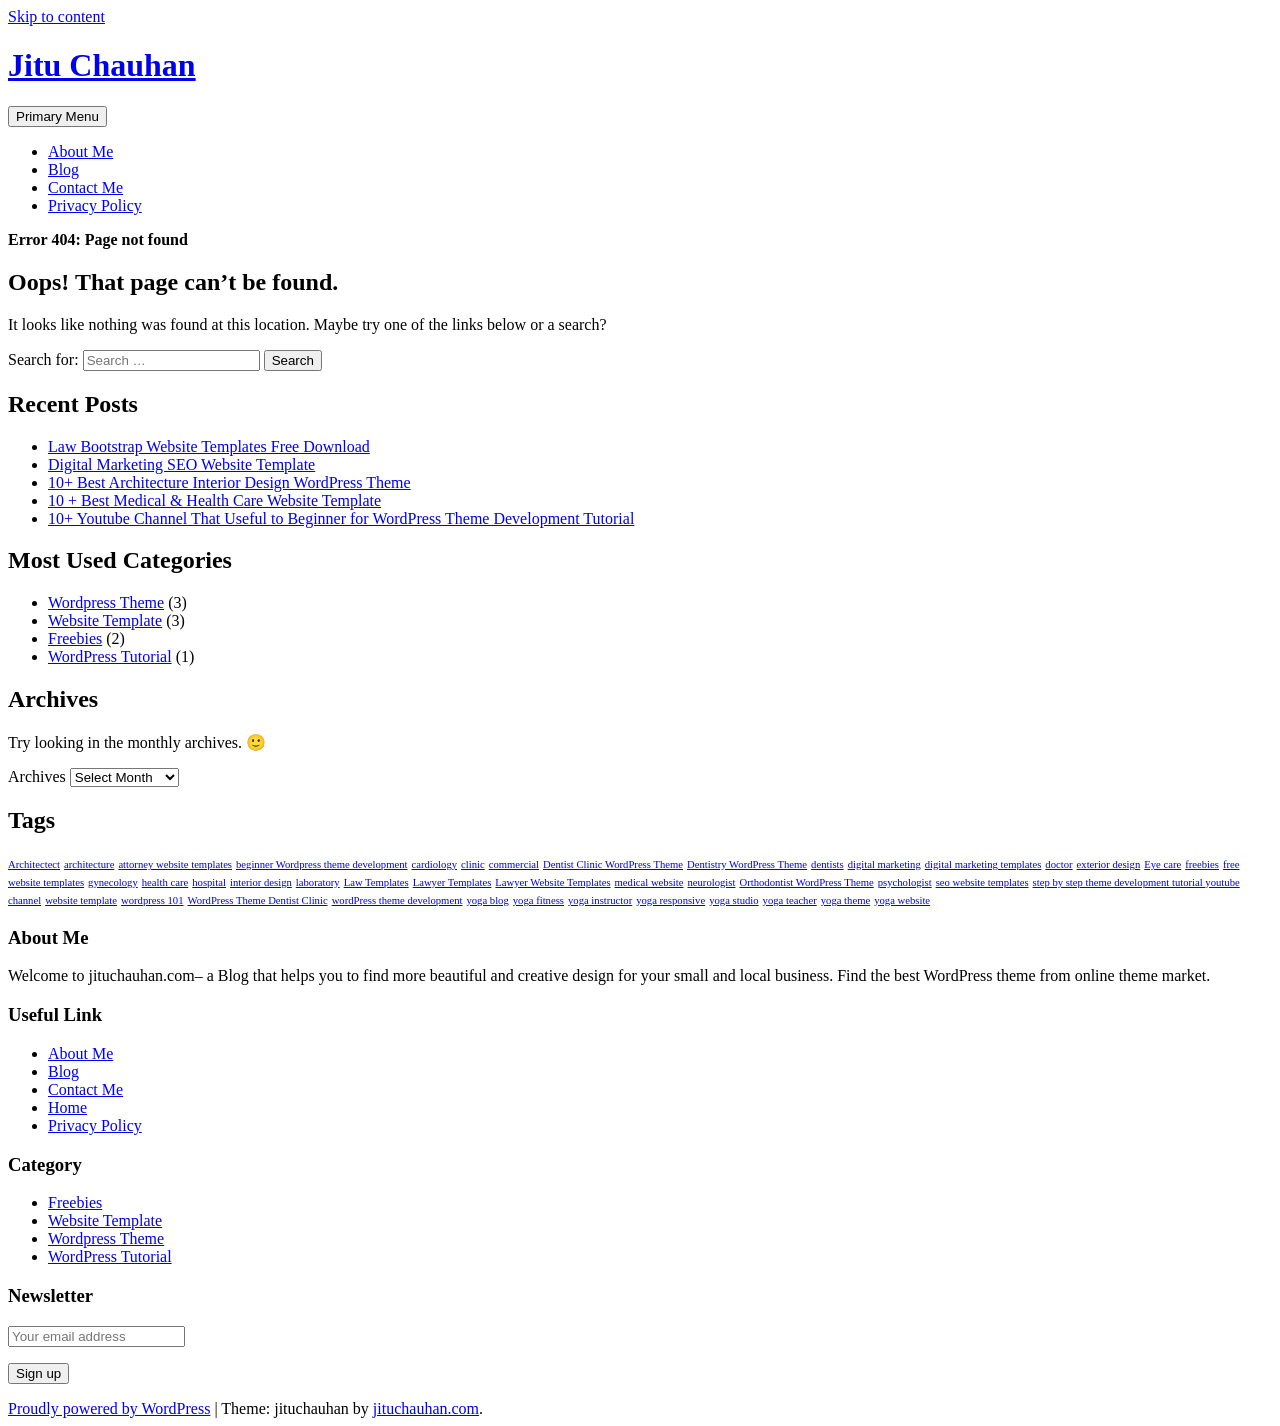
<file: novoadmin/pages/index.html>
<!DOCTYPE html>
    <html lang="en-US" prefix="og: http://ogp.me/ns#">

    <head>
    	
   
        <meta name="google-site-verification" content="4KqxXLPDRgArLiUh4ZFZ0BLFW6n7QN0jibkjD7lBNMg" />
        <meta charset="UTF-8">
        <meta name="viewport" content="width=device-width, initial-scale=1">
        <link rel="profile" href="http://gmpg.org/xfn/11">
        <link href="https://fonts.googleapis.com/css?family=Open+Sans:300,400,400i,600,600i,700,700i,800" rel="stylesheet">
        <title>Concept - Bootstrap 4 Admin Dashboard Template</title>

 
<meta name="robots" content="noindex,follow"/>
<meta property="og:locale" content="en_US" />
<meta property="og:type" content="object" />
<meta property="og:title" content="Page not found - Jitu Chauhan" />
<meta property="og:site_name" content="Jitu Chauhan" />
<meta name="twitter:card" content="summary" />
<meta name="twitter:title" content="Page not found - Jitu Chauhan" />
<script type='application/ld+json'>{"@context":"https:\/\/schema.org","@type":"Person","url":"https:\/\/jituchauhan.com\/","sameAs":[],"@id":"#person","name":"Jitu Chauhan"}</script>
<script type='application/ld+json'>{"@context":"https:\/\/schema.org","@type":"BreadcrumbList","itemListElement":[{"@type":"ListItem","position":1,"item":{"@id":"https:\/\/jituchauhan.com\/","name":"Home"}},{"@type":"ListItem","position":2,"item":{"@id":null,"name":"Error 404: Page not found"}}]}</script>
<!-- / Yoast SEO plugin. -->

<link rel='dns-prefetch' href='//maxcdn.bootstrapcdn.com' />
<link rel='dns-prefetch' href='//s.w.org' />
<link rel="alternate" type="application/rss+xml" title="Jitu Chauhan &raquo; Feed" href="https://jituchauhan.com/feed/" />
<link rel="alternate" type="application/rss+xml" title="Jitu Chauhan &raquo; Comments Feed" href="https://jituchauhan.com/comments/feed/" />
		<script type="text/javascript">
			window._wpemojiSettings = {"baseUrl":"https:\/\/s.w.org\/images\/core\/emoji\/11\/72x72\/","ext":".png","svgUrl":"https:\/\/s.w.org\/images\/core\/emoji\/11\/svg\/","svgExt":".svg","source":{"concatemoji":"https:\/\/jituchauhan.com\/wp-includes\/js\/wp-emoji-release.min.js?ver=4.9.8"}};
			!function(a,b,c){function d(a,b){var c=String.fromCharCode;l.clearRect(0,0,k.width,k.height),l.fillText(c.apply(this,a),0,0);var d=k.toDataURL();l.clearRect(0,0,k.width,k.height),l.fillText(c.apply(this,b),0,0);var e=k.toDataURL();return d===e}function e(a){var b;if(!l||!l.fillText)return!1;switch(l.textBaseline="top",l.font="600 32px Arial",a){case"flag":return!(b=d([55356,56826,55356,56819],[55356,56826,8203,55356,56819]))&&(b=d([55356,57332,56128,56423,56128,56418,56128,56421,56128,56430,56128,56423,56128,56447],[55356,57332,8203,56128,56423,8203,56128,56418,8203,56128,56421,8203,56128,56430,8203,56128,56423,8203,56128,56447]),!b);case"emoji":return b=d([55358,56760,9792,65039],[55358,56760,8203,9792,65039]),!b}return!1}function f(a){var c=b.createElement("script");c.src=a,c.defer=c.type="text/javascript",b.getElementsByTagName("head")[0].appendChild(c)}var g,h,i,j,k=b.createElement("canvas"),l=k.getContext&&k.getContext("2d");for(j=Array("flag","emoji"),c.supports={everything:!0,everythingExceptFlag:!0},i=0;i<j.length;i++)c.supports[j[i]]=e(j[i]),c.supports.everything=c.supports.everything&&c.supports[j[i]],"flag"!==j[i]&&(c.supports.everythingExceptFlag=c.supports.everythingExceptFlag&&c.supports[j[i]]);c.supports.everythingExceptFlag=c.supports.everythingExceptFlag&&!c.supports.flag,c.DOMReady=!1,c.readyCallback=function(){c.DOMReady=!0},c.supports.everything||(h=function(){c.readyCallback()},b.addEventListener?(b.addEventListener("DOMContentLoaded",h,!1),a.addEventListener("load",h,!1)):(a.attachEvent("onload",h),b.attachEvent("onreadystatechange",function(){"complete"===b.readyState&&c.readyCallback()})),g=c.source||{},g.concatemoji?f(g.concatemoji):g.wpemoji&&g.twemoji&&(f(g.twemoji),f(g.wpemoji)))}(window,document,window._wpemojiSettings);
		</script>
		<style type="text/css">
img.wp-smiley,
img.emoji {
	display: inline !important;
	border: none !important;
	box-shadow: none !important;
	height: 1em !important;
	width: 1em !important;
	margin: 0 .07em !important;
	vertical-align: -0.1em !important;
	background: none !important;
	padding: 0 !important;
}
</style>
<link rel='stylesheet' id='contact-form-7-css'  href='https://jituchauhan.com/wp-content/plugins/contact-form-7/includes/css/styles.css?ver=5.0.3' type='text/css' media='all' />
<link rel='stylesheet' id='bootstrap-css'  href='https://jituchauhan.com/wp-content/themes/jituchauhan/css/bootstrap.min.css?ver=3.3.7' type='text/css' media='all' />
<link rel='stylesheet' id='jituchauhan-style-css'  href='https://jituchauhan.com/wp-content/themes/jituchauhan/style.css?ver=4.9.8' type='text/css' media='all' />
<link rel='stylesheet' id='wpb-fa-css'  href='https://maxcdn.bootstrapcdn.com/font-awesome/4.4.0/css/font-awesome.min.css?ver=4.9.8' type='text/css' media='all' />
<link rel='stylesheet' id='addtoany-css'  href='https://jituchauhan.com/wp-content/plugins/add-to-any/addtoany.min.css?ver=1.14' type='text/css' media='all' />
<style id='addtoany-inline-css' type='text/css'>
@media screen and (min-width:981px){
.a2a_floating_style.a2a_default_style{display:none;}
}
</style>
<script type='text/javascript' src='https://jituchauhan.com/wp-includes/js/jquery/jquery.js?ver=1.12.4'></script>
<script type='text/javascript' src='https://jituchauhan.com/wp-includes/js/jquery/jquery-migrate.min.js?ver=1.4.1'></script>
<script type='text/javascript' src='https://jituchauhan.com/wp-content/plugins/add-to-any/addtoany.min.js?ver=1.0'></script>
<link rel='https://api.w.org/' href='https://jituchauhan.com/wp-json/' />
<link rel="EditURI" type="application/rsd+xml" title="RSD" href="https://jituchauhan.com/xmlrpc.php?rsd" />
<link rel="wlwmanifest" type="application/wlwmanifest+xml" href="https://jituchauhan.com/wp-includes/wlwmanifest.xml" /> 
<meta name="generator" content="WordPress 4.9.8" />

<script data-cfasync="false">
window.a2a_config=window.a2a_config||{};a2a_config.callbacks=[];a2a_config.overlays=[];a2a_config.templates={};
a2a_config.icon_color="unset,#ffffff";
(function(d,s,a,b){a=d.createElement(s);b=d.getElementsByTagName(s)[0];a.async=1;a.src="https://static.addtoany.com/menu/page.js";b.parentNode.insertBefore(a,b);})(document,"script");
</script>
	<script>
		  (function(i,s,o,g,r,a,m){i['GoogleAnalyticsObject']=r;i[r]=i[r]||function(){
		  (i[r].q=i[r].q||[]).push(arguments)},i[r].l=1*new Date();a=s.createElement(o),
		  m=s.getElementsByTagName(o)[0];a.async=1;a.src=g;m.parentNode.insertBefore(a,m)
		  })(window,document,'script','https://www.google-analytics.com/analytics.js','ga');
		
		  ga('create', 'UA-92805225-1', 'auto');
		  ga('send', 'pageview');

	</script>
        
        


    <link rel="stylesheet" type="text/css" href="http://jituchauhan.com/wp-content/plugins/template-help-featured-templates/css/style.css" />
    <link rel="stylesheet" type="text/css" href="http://jituchauhan.com/wp-content/plugins/template-help-featured-templates/css/preview.css" />
    <script type="text/javascript">
        function html_entity_decode(str) {
            var ta = document.createElement("textarea");
            ta.innerHTML=str.replace(/</g,"&lt;").replace(/>/g,"&gt;");
            toReturn = ta.value;
            ta = null;
            return toReturn
        }
    </script>
    <link rel="icon" href="https://jituchauhan.com/wp-content/uploads/2017/07/cropped-jituchauhan-32x32.png" sizes="32x32" />
<link rel="icon" href="https://jituchauhan.com/wp-content/uploads/2017/07/cropped-jituchauhan-192x192.png" sizes="192x192" />
<link rel="apple-touch-icon-precomposed" href="https://jituchauhan.com/wp-content/uploads/2017/07/cropped-jituchauhan-180x180.png" />
<meta name="msapplication-TileImage" content="https://jituchauhan.com/wp-content/uploads/2017/07/cropped-jituchauhan-270x270.png" />
		<!-- Google AdSense Ad --->
		<script async src="//pagead2.googlesyndication.com/pagead/js/adsbygoogle.js"></script>
<script>
  (adsbygoogle = window.adsbygoogle || []).push({
    google_ad_client: "ca-pub-2256645353903872",
    enable_page_level_ads: true
  });
</script>
    </head>

    <body class="error404 wp-custom-logo hfeed">
    	
        <div id="page" class="site">
            <div class="header">
                <div class="container">
                <div class="row">
                        <a class="skip-link screen-reader-text" href="#content">
                            Skip to content                        </a>
                        <header id="masthead" class="site-header" role="banner">
                        
                        	
                            <div class="col-md-4">
                                <div class="site-branding">
                                	
                                                                            <h1 class="site-title"><a href="https://jituchauhan.com/" rel="home">Jitu Chauhan</a></h1>
                                                                        </div>
                                <!-- .site-branding -->
                            </div>
                            <div class="col-md-8">
                                <nav id="site-navigation" class="main-navigation" role="navigation">
                                    <button class="menu-toggle" aria-controls="primary-menu" aria-expanded="false">
                                        Primary Menu                                    </button>
                                    <div class="menu-primary-menu-container"><ul id="primary-menu" class="menu"><li id="menu-item-7" class="menu-item menu-item-type-post_type menu-item-object-page menu-item-7"><a href="https://jituchauhan.com/about-me/">About Me</a></li>
<li id="menu-item-403" class="menu-item menu-item-type-post_type menu-item-object-page menu-item-403"><a href="https://jituchauhan.com/blog/">Blog</a></li>
<li id="menu-item-176" class="menu-item menu-item-type-post_type menu-item-object-page menu-item-176"><a href="https://jituchauhan.com/contact-me/">Contact Me</a></li>
<li id="menu-item-359" class="menu-item menu-item-type-post_type menu-item-object-page menu-item-359"><a href="https://jituchauhan.com/privacy-policy/">Privacy Policy</a></li>
</ul></div>                                </nav>
                                <!-- #site-navigation -->
                            </div>
                        </header>
                        <!-- #masthead -->
                    </div>
            </div>
            </div>

			<div class="container"><div class="row"><div class="col-md-12"><p id="breadcrumbs" class="breadcrumbs"><span><strong class="breadcrumb_last">Error 404: Page not found</strong></span></span></p></div></div></div>

            <div class="wrapper">
                <div class="container">
                    
                    <div id="content" class="site-content">
                        <div class="row">
			
	<div id="primary" class="content-area">
		<main id="main" class="site-main" role="main">

			<section class="error-404 not-found">
				<header class="page-header">
					<h1 class="page-title">Oops! That page can&rsquo;t be found.</h1>
				</header><!-- .page-header -->

				<div class="page-content">
					<p>It looks like nothing was found at this location. Maybe try one of the links below or a search?</p>

					<form role="search" method="get" class="search-form" action="https://jituchauhan.com/">
				<label>
					<span class="screen-reader-text">Search for:</span>
					<input type="search" class="search-field" placeholder="Search &hellip;" value="" name="s" />
				</label>
				<input type="submit" class="search-submit" value="Search" />
			</form>		<div class="widget widget_recent_entries">		<h2 class="widgettitle">Recent Posts</h2>		<ul>
											<li>
					<a href="https://jituchauhan.com/law-bootstrap-website-templates-free-download/">Law Bootstrap Website Templates Free Download</a>
									</li>
											<li>
					<a href="https://jituchauhan.com/digital-marketing-seo-website-template/">Digital Marketing SEO Website Template</a>
									</li>
											<li>
					<a href="https://jituchauhan.com/10-best-architecture-interior-design-wordpress-theme/">10+ Best Architecture Interior Design WordPress Theme</a>
									</li>
											<li>
					<a href="https://jituchauhan.com/10-best-medical-health-care-website-template/">10 + Best Medical &#038; Health Care Website Template</a>
									</li>
											<li>
					<a href="https://jituchauhan.com/10-youtube-channel-that-useful-to-beginner-for-wordpress-theme-development-tutorial/">10+ Youtube Channel That Useful to Beginner for WordPress Theme Development Tutorial</a>
									</li>
					</ul>
		</div>
					<div class="widget widget_categories">
						<h2 class="widget-title">Most Used Categories</h2>
						<ul>
							<li class="cat-item cat-item-3"><a href="https://jituchauhan.com/category/wordpress-theme/" title="Premium WordPress Theme">Wordpress Theme</a> (3)
</li>
	<li class="cat-item cat-item-22"><a href="https://jituchauhan.com/category/website-template/" >Website Template</a> (3)
</li>
	<li class="cat-item cat-item-48"><a href="https://jituchauhan.com/category/freebies/" title="Start your website easily with free bootstrap website templates.">Freebies</a> (2)
</li>
	<li class="cat-item cat-item-13"><a href="https://jituchauhan.com/category/wordpress-tutorial/" title="Helpful Links for WordPress Beginner.">WordPress Tutorial</a> (1)
</li>
						</ul>
					</div><!-- .widget -->

					<div class="widget widget_archive"><h2 class="widgettitle">Archives</h2><p>Try looking in the monthly archives. 🙂</p>		<label class="screen-reader-text" for="archives-dropdown--1">Archives</label>
		<select id="archives-dropdown--1" name="archive-dropdown" onchange='document.location.href=this.options[this.selectedIndex].value;'>
			
			<option value="">Select Month</option>
				<option value='https://jituchauhan.com/2017/07/'> July 2017 </option>
	<option value='https://jituchauhan.com/2017/05/'> May 2017 </option>
	<option value='https://jituchauhan.com/2017/03/'> March 2017 </option>
	<option value='https://jituchauhan.com/2017/02/'> February 2017 </option>
	<option value='https://jituchauhan.com/2017/01/'> January 2017 </option>

		</select>
		</div><div class="widget widget_tag_cloud"><h2 class="widgettitle">Tags</h2><div class="tagcloud"><a href="https://jituchauhan.com/tag/architectect/" class="tag-cloud-link tag-link-44 tag-link-position-1" style="font-size: 8pt;" aria-label="Architectect (1 item)">Architectect</a>
<a href="https://jituchauhan.com/tag/architecture/" class="tag-cloud-link tag-link-43 tag-link-position-2" style="font-size: 8pt;" aria-label="architecture (1 item)">architecture</a>
<a href="https://jituchauhan.com/tag/attorney-website-templates/" class="tag-cloud-link tag-link-57 tag-link-position-3" style="font-size: 8pt;" aria-label="attorney website templates (1 item)">attorney website templates</a>
<a href="https://jituchauhan.com/tag/beginner-wordpress-theme-development/" class="tag-cloud-link tag-link-20 tag-link-position-4" style="font-size: 8pt;" aria-label="beginner Wordpress theme development (1 item)">beginner Wordpress theme development</a>
<a href="https://jituchauhan.com/tag/cardiology/" class="tag-cloud-link tag-link-40 tag-link-position-5" style="font-size: 8pt;" aria-label="cardiology (1 item)">cardiology</a>
<a href="https://jituchauhan.com/tag/clinic/" class="tag-cloud-link tag-link-28 tag-link-position-6" style="font-size: 8pt;" aria-label="clinic (1 item)">clinic</a>
<a href="https://jituchauhan.com/tag/commercial/" class="tag-cloud-link tag-link-47 tag-link-position-7" style="font-size: 8pt;" aria-label="commercial (1 item)">commercial</a>
<a href="https://jituchauhan.com/tag/dentist-clinic-wordpress-theme/" class="tag-cloud-link tag-link-15 tag-link-position-8" style="font-size: 8pt;" aria-label="Dentist Clinic WordPress Theme (1 item)">Dentist Clinic WordPress Theme</a>
<a href="https://jituchauhan.com/tag/dentistry-wordpress-theme/" class="tag-cloud-link tag-link-14 tag-link-position-9" style="font-size: 8pt;" aria-label="Dentistry WordPress Theme (1 item)">Dentistry WordPress Theme</a>
<a href="https://jituchauhan.com/tag/dentists/" class="tag-cloud-link tag-link-41 tag-link-position-10" style="font-size: 8pt;" aria-label="dentists (1 item)">dentists</a>
<a href="https://jituchauhan.com/tag/digital-marketing/" class="tag-cloud-link tag-link-50 tag-link-position-11" style="font-size: 8pt;" aria-label="digital marketing (1 item)">digital marketing</a>
<a href="https://jituchauhan.com/tag/digital-marketing-templates/" class="tag-cloud-link tag-link-53 tag-link-position-12" style="font-size: 8pt;" aria-label="digital marketing templates (1 item)">digital marketing templates</a>
<a href="https://jituchauhan.com/tag/doctor/" class="tag-cloud-link tag-link-30 tag-link-position-13" style="font-size: 8pt;" aria-label="doctor (1 item)">doctor</a>
<a href="https://jituchauhan.com/tag/exterior-design/" class="tag-cloud-link tag-link-46 tag-link-position-14" style="font-size: 8pt;" aria-label="exterior design (1 item)">exterior design</a>
<a href="https://jituchauhan.com/tag/eye-care/" class="tag-cloud-link tag-link-37 tag-link-position-15" style="font-size: 8pt;" aria-label="Eye care (1 item)">Eye care</a>
<a href="https://jituchauhan.com/tag/freebies/" class="tag-cloud-link tag-link-52 tag-link-position-16" style="font-size: 8pt;" aria-label="freebies (1 item)">freebies</a>
<a href="https://jituchauhan.com/tag/free-website-templates/" class="tag-cloud-link tag-link-51 tag-link-position-17" style="font-size: 8pt;" aria-label="free website templates (1 item)">free website templates</a>
<a href="https://jituchauhan.com/tag/gynecology/" class="tag-cloud-link tag-link-38 tag-link-position-18" style="font-size: 8pt;" aria-label="gynecology (1 item)">gynecology</a>
<a href="https://jituchauhan.com/tag/health-care/" class="tag-cloud-link tag-link-35 tag-link-position-19" style="font-size: 8pt;" aria-label="health care (1 item)">health care</a>
<a href="https://jituchauhan.com/tag/hospital/" class="tag-cloud-link tag-link-29 tag-link-position-20" style="font-size: 8pt;" aria-label="hospital (1 item)">hospital</a>
<a href="https://jituchauhan.com/tag/interior-design/" class="tag-cloud-link tag-link-45 tag-link-position-21" style="font-size: 8pt;" aria-label="interior design (1 item)">interior design</a>
<a href="https://jituchauhan.com/tag/laboratory/" class="tag-cloud-link tag-link-36 tag-link-position-22" style="font-size: 8pt;" aria-label="laboratory (1 item)">laboratory</a>
<a href="https://jituchauhan.com/tag/law-templates/" class="tag-cloud-link tag-link-54 tag-link-position-23" style="font-size: 8pt;" aria-label="Law Templates (1 item)">Law Templates</a>
<a href="https://jituchauhan.com/tag/lawyer-templates/" class="tag-cloud-link tag-link-56 tag-link-position-24" style="font-size: 8pt;" aria-label="Lawyer Templates (1 item)">Lawyer Templates</a>
<a href="https://jituchauhan.com/tag/lawyer-website-templates/" class="tag-cloud-link tag-link-55 tag-link-position-25" style="font-size: 8pt;" aria-label="Lawyer Website Templates (1 item)">Lawyer Website Templates</a>
<a href="https://jituchauhan.com/tag/medical-website/" class="tag-cloud-link tag-link-32 tag-link-position-26" style="font-size: 8pt;" aria-label="medical website (1 item)">medical website</a>
<a href="https://jituchauhan.com/tag/neurologist/" class="tag-cloud-link tag-link-39 tag-link-position-27" style="font-size: 8pt;" aria-label="neurologist (1 item)">neurologist</a>
<a href="https://jituchauhan.com/tag/orthodontist-wordpress-theme/" class="tag-cloud-link tag-link-17 tag-link-position-28" style="font-size: 8pt;" aria-label="Orthodontist WordPress Theme (1 item)">Orthodontist WordPress Theme</a>
<a href="https://jituchauhan.com/tag/psychologist/" class="tag-cloud-link tag-link-42 tag-link-position-29" style="font-size: 8pt;" aria-label="psychologist (1 item)">psychologist</a>
<a href="https://jituchauhan.com/tag/seo-website-templates/" class="tag-cloud-link tag-link-49 tag-link-position-30" style="font-size: 8pt;" aria-label="seo website templates (1 item)">seo website templates</a>
<a href="https://jituchauhan.com/tag/step-by-step-theme-development-tutorial-youtube-channel/" class="tag-cloud-link tag-link-21 tag-link-position-31" style="font-size: 8pt;" aria-label="step by step theme development tutorial youtube channel (1 item)">step by step theme development tutorial youtube channel</a>
<a href="https://jituchauhan.com/tag/website-template/" class="tag-cloud-link tag-link-34 tag-link-position-32" style="font-size: 8pt;" aria-label="website template (1 item)">website template</a>
<a href="https://jituchauhan.com/tag/wordpress-101/" class="tag-cloud-link tag-link-19 tag-link-position-33" style="font-size: 8pt;" aria-label="wordpress 101 (1 item)">wordpress 101</a>
<a href="https://jituchauhan.com/tag/wordpress-theme-dentist-clinic/" class="tag-cloud-link tag-link-16 tag-link-position-34" style="font-size: 8pt;" aria-label="WordPress Theme Dentist Clinic (1 item)">WordPress Theme Dentist Clinic</a>
<a href="https://jituchauhan.com/tag/wordpress-theme-development/" class="tag-cloud-link tag-link-18 tag-link-position-35" style="font-size: 8pt;" aria-label="wordPress theme development (1 item)">wordPress theme development</a>
<a href="https://jituchauhan.com/tag/yoga-blog/" class="tag-cloud-link tag-link-9 tag-link-position-36" style="font-size: 8pt;" aria-label="yoga blog (1 item)">yoga blog</a>
<a href="https://jituchauhan.com/tag/yoga-fitness/" class="tag-cloud-link tag-link-11 tag-link-position-37" style="font-size: 8pt;" aria-label="yoga fitness (1 item)">yoga fitness</a>
<a href="https://jituchauhan.com/tag/yoga-instructor/" class="tag-cloud-link tag-link-6 tag-link-position-38" style="font-size: 8pt;" aria-label="yoga instructor (1 item)">yoga instructor</a>
<a href="https://jituchauhan.com/tag/yoga-responsive/" class="tag-cloud-link tag-link-5 tag-link-position-39" style="font-size: 8pt;" aria-label="yoga responsive (1 item)">yoga responsive</a>
<a href="https://jituchauhan.com/tag/yoga-studio/" class="tag-cloud-link tag-link-7 tag-link-position-40" style="font-size: 8pt;" aria-label="yoga studio (1 item)">yoga studio</a>
<a href="https://jituchauhan.com/tag/yoga-teacher/" class="tag-cloud-link tag-link-4 tag-link-position-41" style="font-size: 8pt;" aria-label="yoga teacher (1 item)">yoga teacher</a>
<a href="https://jituchauhan.com/tag/yoga-theme/" class="tag-cloud-link tag-link-8 tag-link-position-42" style="font-size: 8pt;" aria-label="yoga theme (1 item)">yoga theme</a>
<a href="https://jituchauhan.com/tag/yoga-website/" class="tag-cloud-link tag-link-10 tag-link-position-43" style="font-size: 8pt;" aria-label="yoga website (1 item)">yoga website</a></div>
</div>
				</div><!-- .page-content -->
			</section><!-- .error-404 -->

		</main><!-- #main -->
	</div><!-- #primary -->


    </div><!-- #content -->

   
</div><!-- #page -->

</div>

<div class="footer">
    	<div class="container">
        <div class="row">
		 				<div id="text-2" class="widget-container widget_text col-md-3"><h3 class="widget-title">About Me</h3>			<div class="textwidget"><p>Welcome to jituchauhan.com– a Blog that helps you to find more beautiful and creative design for your small and local business. Find the best WordPress theme from online theme market.</p>
</div>
		</div><div id="pages-2" class="widget-container widget_pages col-md-3"><h3 class="widget-title">Useful Link</h3>		<ul>
			<li class="page_item page-item-5"><a href="https://jituchauhan.com/about-me/">About Me</a></li>
<li class="page_item page-item-222"><a href="https://jituchauhan.com/blog/">Blog</a></li>
<li class="page_item page-item-174"><a href="https://jituchauhan.com/contact-me/">Contact Me</a></li>
<li class="page_item page-item-361"><a href="https://jituchauhan.com/home/">Home</a></li>
<li class="page_item page-item-241"><a href="https://jituchauhan.com/privacy-policy/">Privacy Policy</a></li>
		</ul>
		</div><div id="categories-3" class="widget-container widget_categories col-md-3"><h3 class="widget-title">Category</h3>		<ul>
	<li class="cat-item cat-item-48"><a href="https://jituchauhan.com/category/freebies/" title="Start your website easily with free bootstrap website templates.">Freebies</a>
</li>
	<li class="cat-item cat-item-22"><a href="https://jituchauhan.com/category/website-template/" >Website Template</a>
</li>
	<li class="cat-item cat-item-3"><a href="https://jituchauhan.com/category/wordpress-theme/" title="Premium WordPress Theme">Wordpress Theme</a>
</li>
	<li class="cat-item cat-item-13"><a href="https://jituchauhan.com/category/wordpress-tutorial/" title="Helpful Links for WordPress Beginner.">WordPress Tutorial</a>
</li>
		</ul>
</div><div id="mc4wp_form_widget-3" class="widget-container widget_mc4wp_form_widget col-md-3"><h3 class="widget-title">Newsletter</h3><script>(function() {
	if (!window.mc4wp) {
		window.mc4wp = {
			listeners: [],
			forms    : {
				on: function (event, callback) {
					window.mc4wp.listeners.push({
						event   : event,
						callback: callback
					});
				}
			}
		}
	}
})();
</script><!-- MailChimp for WordPress v4.2.4 - https://wordpress.org/plugins/mailchimp-for-wp/ --><form id="mc4wp-form-1" class="mc4wp-form mc4wp-form-277" method="post" data-id="277" data-name="Subscriber For Update" ><div class="mc4wp-form-fields"><p>
	<label></label>
	<input type="email" name="EMAIL" placeholder="Your email address" required/>
</p>

<p>
	<input type="submit" value="Sign up" />
</p></div><label style="display: none !important;">Leave this field empty if you're human: <input type="text" name="_mc4wp_honeypot" value="" tabindex="-1" autocomplete="off" /></label><input type="hidden" name="_mc4wp_timestamp" value="1541623610" /><input type="hidden" name="_mc4wp_form_id" value="277" /><input type="hidden" name="_mc4wp_form_element_id" value="mc4wp-form-1" /><div class="mc4wp-response"></div></form><!-- / MailChimp for WordPress Plugin --></div>		 			</div>
    		<div class="row">
    			<div class="col-lg-12 col-md-12 col-sm-12 col-xs-12">
    				 <footer id="colophon" class="site-footer" role="contentinfo">
        <div class="site-info">
            <a href="https://wordpress.org/">Proudly powered by WordPress</a>
            <span class="sep"> | </span>
            Theme: jituchauhan by <a href="http://jituchauhan.com/" rel="designer" class="">jituchauhan.com</a>.        </div><!-- .site-info -->
         	
    </footer><!-- #colophon -->
    			</div>
    		</div>
    	</div>
</div>
<div class="a2a_kit a2a_kit_size_32 a2a_floating_style a2a_default_style" style="bottom:0px;left:0px;background-color:transparent;"><a class="a2a_button_facebook" href="https://www.addtoany.com/add_to/facebook?linkurl=https%3A%2F%2Fjituchauhan.com%2Finfluence%2Flandingpage%2Finfluence%2Fpages%2Findex.html&amp;linkname=Page%20not%20found%20-%20Jitu%20Chauhan" title="Facebook" rel="nofollow noopener" target="_blank"></a><a class="a2a_button_twitter" href="https://www.addtoany.com/add_to/twitter?linkurl=https%3A%2F%2Fjituchauhan.com%2Finfluence%2Flandingpage%2Finfluence%2Fpages%2Findex.html&amp;linkname=Page%20not%20found%20-%20Jitu%20Chauhan" title="Twitter" rel="nofollow noopener" target="_blank"></a><a class="a2a_button_google_plus" href="https://www.addtoany.com/add_to/google_plus?linkurl=https%3A%2F%2Fjituchauhan.com%2Finfluence%2Flandingpage%2Finfluence%2Fpages%2Findex.html&amp;linkname=Page%20not%20found%20-%20Jitu%20Chauhan" title="Google+" rel="nofollow noopener" target="_blank"></a><a class="a2a_button_pinterest" href="https://www.addtoany.com/add_to/pinterest?linkurl=https%3A%2F%2Fjituchauhan.com%2Finfluence%2Flandingpage%2Finfluence%2Fpages%2Findex.html&amp;linkname=Page%20not%20found%20-%20Jitu%20Chauhan" title="Pinterest" rel="nofollow noopener" target="_blank"></a><a class="a2a_button_linkedin" href="https://www.addtoany.com/add_to/linkedin?linkurl=https%3A%2F%2Fjituchauhan.com%2Finfluence%2Flandingpage%2Finfluence%2Fpages%2Findex.html&amp;linkname=Page%20not%20found%20-%20Jitu%20Chauhan" title="LinkedIn" rel="nofollow noopener" target="_blank"></a><a class="a2a_dd addtoany_share_save addtoany_share" href="https://www.addtoany.com/share"></a></div><script>(function() {function addEventListener(element,event,handler) {
	if(element.addEventListener) {
		element.addEventListener(event,handler, false);
	} else if(element.attachEvent){
		element.attachEvent('on'+event,handler);
	}
}function maybePrefixUrlField() {
	if(this.value.trim() !== '' && this.value.indexOf('http') !== 0) {
		this.value = "http://" + this.value;
	}
}

var urlFields = document.querySelectorAll('.mc4wp-form input[type="url"]');
if( urlFields && urlFields.length > 0 ) {
	for( var j=0; j < urlFields.length; j++ ) {
		addEventListener(urlFields[j],'blur',maybePrefixUrlField);
	}
}/* test if browser supports date fields */
var testInput = document.createElement('input');
testInput.setAttribute('type', 'date');
if( testInput.type !== 'date') {

	/* add placeholder & pattern to all date fields */
	var dateFields = document.querySelectorAll('.mc4wp-form input[type="date"]');
	for(var i=0; i<dateFields.length; i++) {
		if(!dateFields[i].placeholder) {
			dateFields[i].placeholder = 'YYYY-MM-DD';
		}
		if(!dateFields[i].pattern) {
			dateFields[i].pattern = '[0-9]{4}-(0[1-9]|1[012])-(0[1-9]|1[0-9]|2[0-9]|3[01])';
		}
	}
}

})();</script><script type='text/javascript'>
/* <![CDATA[ */
var wpcf7 = {"apiSettings":{"root":"https:\/\/jituchauhan.com\/wp-json\/contact-form-7\/v1","namespace":"contact-form-7\/v1"},"recaptcha":{"messages":{"empty":"Please verify that you are not a robot."}}};
/* ]]> */
</script>
<script type='text/javascript' src='https://jituchauhan.com/wp-content/plugins/contact-form-7/includes/js/scripts.js?ver=5.0.3'></script>
<script type='text/javascript' src='https://jituchauhan.com/wp-content/themes/jituchauhan/js/bootstrap.min.js?ver=3.3.7'></script>
<script type='text/javascript' src='https://jituchauhan.com/wp-content/themes/jituchauhan/js/navigation.js?ver=20151215'></script>
<script type='text/javascript' src='https://jituchauhan.com/wp-content/themes/jituchauhan/js/skip-link-focus-fix.js?ver=20151215'></script>
<script type='text/javascript' src='https://jituchauhan.com/wp-includes/js/wp-embed.min.js?ver=4.9.8'></script>
<script type='text/javascript'>
/* <![CDATA[ */
var mc4wp_forms_config = [];
/* ]]> */
</script>
<script type='text/javascript' src='https://jituchauhan.com/wp-content/plugins/mailchimp-for-wp/assets/js/forms-api.min.js?ver=4.2.4'></script>
<!--[if lte IE 9]>
<script type='text/javascript' src='https://jituchauhan.com/wp-content/plugins/mailchimp-for-wp/assets/js/third-party/placeholders.min.js?ver=4.2.4'></script>
<![endif]-->

</body>
</html>
</file>
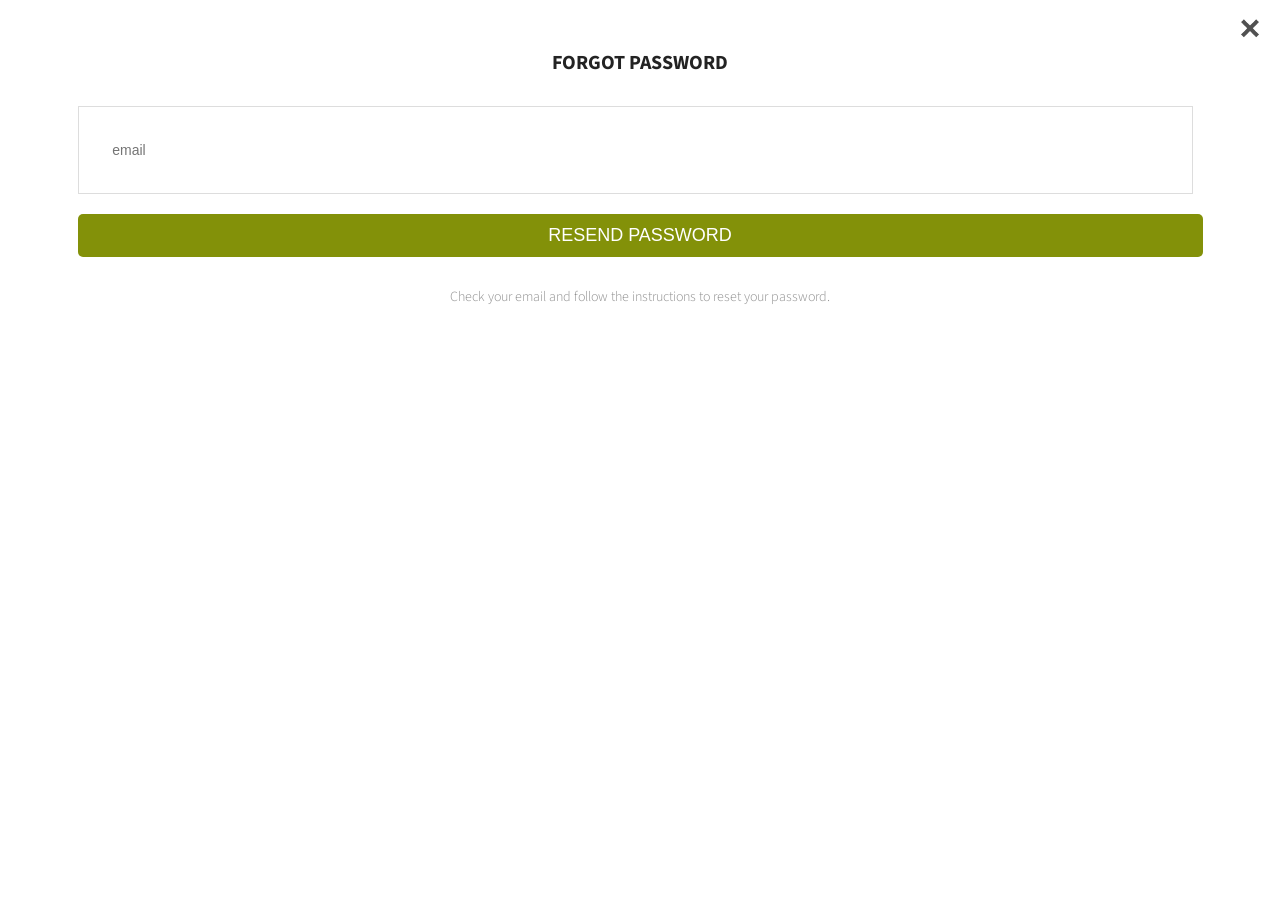
<file: app/forgotpass.html>
<!DOCTYPE html>
<html>
<head>
<meta charset="utf-8">
<meta name="viewport" content="width=device-width, initial-scale=1, maximum-scale=1, minimum-scale=1, user-scalable=no, minimal-ui">
<meta name="apple-mobile-web-app-capable" content="yes">
<meta name="apple-mobile-web-app-status-bar-style" content="black">
<link rel="apple-touch-icon" href="images/apple-touch-icon.png" />
<link rel="apple-touch-startup-image" media="(device-width: 320px) and (device-height: 568px) and (-webkit-device-pixel-ratio: 2)" href="images/apple-touch-startup-image-640x1096.png">
<meta name="author" content="SINDEVO.COM" />
<meta name="description" content="biotic - mobile and tablet web app template" />
<meta name="keywords" content="mobile css template, mobile html template, jquery mobile template, mobile app template, html5 mobile design, mobile design" />
<title>biotic - forgot password</title>
<link href='http://fonts.googleapis.com/css?family=Source+Sans+Pro:400,300,700,900' rel='stylesheet' type='text/css'>
<link rel="stylesheet" href="css/themes/default/jquery.mobile-1.4.5.css">
<link type="text/css" rel="stylesheet" href="style.css" />
<link type="text/css" rel="stylesheet" href="css/colors/yellow.css" />
<link type="text/css" rel="stylesheet" href="css/swipebox.css" />
</head>
<body>

<div data-role="page" id="forgotpass" class="secondarypage" data-theme="b">


    <div role="main" class="ui-content">
    
            <div class="content-block-login">
                           <div class="form_logo">FORGOT PASSWORD</div>
                            <div class="loginform">
                                <form id="LoginForm" method="post">
                                <input type="text" name="Email" value="" class="form_input required" placeholder="email" data-role="none" />
                                <input type="submit" name="submit" class="form_submit" id="submit" value="RESEND PASSWORD" data-role="none" />
                                </form>
                                <div class="signup_bottom">
                                <p>Check your email and follow the instructions to reset your password.</p>
                                </div>
                            </div>
            				  <div class="close_loginpopup_button"><a href="#" data-rel="back"><img src="images/icons/black/menu_close.png" alt="" title="" /></a></div>
            </div>

    </div><!-- /content -->


</div><!-- /page -->
<script src="js/jquery.min.js"></script>
<script src="js/jquery.mobile-1.4.5.min.js"></script>
<script src="js/jquery.validate.min.js" type="text/javascript"></script>
<script type="text/javascript" src="js/email.js"></script>
<script type="text/javascript" src="js/jquery.swipebox.js"></script>
<script src="js/jquery.mobile-custom.js"></script>
</body>
</html>
</file>
<file: novoadmin/assets/vendor/fonts/circular-std/style.css>
/* #### Generated By: http://www.cufonfonts.com #### */

@font-face {
font-family: 'Circular Std Black';
font-style: normal;
font-weight: normal;
src: local('Circular Std Black'), url('CircularStd-Black.woff') format('woff');
}


@font-face {
font-family: 'Circular Std Book';
font-style: normal;
font-weight: normal;
src: local('Circular Std Book'), url('CircularStd-Book.woff') format('woff');
}


@font-face {
font-family: 'Circular Std Medium';
font-style: normal;
font-weight: normal;
src: local('Circular Std Medium'), url('CircularStd-Medium.woff') format('woff');
}


@font-face {
font-family: 'Circular Std Black Italic';
font-style: normal;
font-weight: normal;
src: local('Circular Std Black Italic'), url('CircularStd-BlackItalic.woff') format('woff');
}


@font-face {
font-family: 'Circular Std Bold';
font-style: normal;
font-weight: normal;
src: local('Circular Std Bold'), url('CircularStd-Bold.woff') format('woff');
}


@font-face {
font-family: 'Circular Std Bold Italic';
font-style: normal;
font-weight: normal;
src: local('Circular Std Bold Italic'), url('CircularStd-BoldItalic.woff') format('woff');
}


@font-face {
font-family: 'Circular Std Book Italic';
font-style: normal;
font-weight: normal;
src: local('Circular Std Book Italic'), url('CircularStd-BookItalic.woff') format('woff');
}


@font-face {
font-family: 'Circular Std Medium Italic';
font-style: normal;
font-weight: normal;
src: local('Circular Std Medium Italic'), url('CircularStd-MediumItalic.woff') format('woff');
}
</file>
<file: novoadmin/assets/libs/css/style.css>
@charset "UTF-8";
/**
 * Summary:
 *
 *  0. ELEMENT
 *      - 0.1. Body / Typography
 *      - 0.2. Type Elements
        - 0.3. Header
        - 0.4. Sidebar
        - 0.5. Container
        - 0.6. Pageheader
        - 0.7. Footer

   ------------------------- 

 *  1. Dashboard

 *      - 1.1. TYPE ELEMENT
 *      - 1.2. TYPE ELEMENT

   --------------------------

2. UI Elements

    - 2.1.  Alerts
    - 2.2.  Buttons
    - 2.3.  Cards
    - 2.4.  General
    - 2.5.  Modals
    - 2.6.  Notifications
    - 2.7.  Icon
    - 2.8.  Tabs
    - 2.9.  Accordions   
    - 2.10. Typography
    - 2.11. Listgroup
    - 2.12. Multiselect
    - 2.13. Badge
    - 2.14. Pagination
    - 2.15. Switch Toogle
    - 2.16. Spinner   


    ----------------------------

3. Charts

    - 3.1.  Chartist js
    - 3.2.  Sparklines
    - 3.3.  Chart.js
    - 3.4.  Morris.js
    - 3.5.  C3 Charts.js

     ----------------------------

4. Forms

    - 4.1.  Elements
    - 4.2.  Validations
    - 4.3.  Multiselect
    - 4.4.  Wizard
    - 4.5.  Input Mask
    - 4.6.  Summar Note text editor
    - 4.7.  Multi Upload


     ----------------------------


5. Tables

    - 5.1.  General
    - 5.2.  Data Tables
    - 5.3.  Table Filters



         ----------------------------
     

6. Pages

    - 6.1.   Blank Page
    - 6.2.   Blank Page Header
    - 6.3.   Login  
    - 6.4.   Sign up
    - 6.5.   Forgot Password
    - 6.6.   Profile
    - 6.7.   Pricing
    - 6.8.   Timline
    - 6.9.   Calendar
    - 6.10.  Metrics
    - 6.11.  Media Object
    - 6.12.  Shortable / Nestable
    - 6.13.  404 Error






         ----------------------------
     
7. Email

    - 7.1.  Inbox
    - 7.2.  Email Detail
    - 7.3.  Email Compose
    - 7.4.  Message Chat
  
       ----------------------------
     

8. Layouts

    - 8.1. Primary Header
    - 8.2. Success Header
    - 8.3. Warning Header
    - 8.4. Danger Header
    - 8.5. Search Input
    - 8.6. Off Canvas Menu
    - 8.7. Without Left Sidebar
    - 8.8. Without Right Sidebar
    - 8.9. Without Both Sidebars
    - 8.10. Fixed Left Sidebar
    - 8.11. Boxed Layout
    - 8.12. Page Aside
    - 8.13. Collapsible Sidebar
    - 8.14. Sub Navigation



       ----------------------------
     

9. Maps

    - 9.1.  Google Map
    - 9.2.  Vector Map

       ----------------------------
     

10. Menu Level

    - 10.1.  Level 1
    - 10.2.  Level 2
   */


/* ==========================================================================
   0. ELEMENT
   ========================================================================== */


/* 0.1. Body / Typography 
   ========================================================================== */

body {
    font-family: 'Circular Std Book';
    font-style: normal;
    font-weight: normal;
    font-size: 14px;
    color: #71748d;
    background-color: #efeff6;
    -webkit-font-smoothing: antialiased;
}

h1,
h2,
h3,
h4,
h5,
h6 {
    color: #3d405c;
    margin: 0px 0px 15px 0px;
    font-family: 'Circular Std Medium';
}

h1 {
    font-size: 34px;
}

h2 {
    font-size: 28px;
    line-height: 30px;
}

h3 {
    font-size: 20px;
}

h4 {
    font-size: 16px;
    line-height: 26px;
}

h5 {
    font-size: 15px;
    line-height: 26px;
}

h6 {
    font-size: 12px;
}

p {
    margin: 0px 0px 20px 0px;
}

p:last-child {
    margin: 0px;
}

a {
    color: #71748d;
}

a:hover {
    color: #ff407b;
    text-decoration: none;
}

a:active,
a:hover {
    outline: 0;
    text-decoration: none;
}

ol,
ul {}

ol li,
ul li {}

.lead {
    font-size: 1.25rem;
    font-weight: 300;
    color: #3d3f5d;
}


/*-------------------- 
 Form
---------------------*/

label {
    display: inline-block;
    max-width: 100%;
    margin-bottom: 5px;
    font-size: 15px;
    color: #71748d;
}

.form-control {
    display: block;
    width: 100%;
    font-size: 14px;
    line-height: 1.42857143;
    color: #71748d;
    background-color: #fff;
    background-image: none;
    border: 1px solid #d2d2e4;
    border-radius: 2px;
}

.form-control:focus {
    color: #71748d;
    background-color: #fff;
    border-color: #a7a7f0;
    outline: 0;
    box-shadow: 0 0 0 0.2rem rgba(214, 214, 255, .75);
}

input[type=file] {
    color: #71748d;
    background-color: #fff;
    border-color: #a7a7f0;
    outline: 0;
    box-shadow: 0 0 0 0.2rem rgba(214, 214, 255, .75);
}

.col-form-label {
    font-size: 15px;
}

input {}

button {}

button:focus {
    outline: 0;
}

select.form-control {
    color: #71748d;
    -webkit-appearance: none;
    -moz-appearance: none;
    background-position: 99% 52%;
    background-size: auto;
    background-repeat: no-repeat;
    background-image: url(../../images/down-arrow.png);
    padding-right: 15px;
    border: 1px solid #d2d2e4;
    border-radius: 2px;
}

textarea.form-control {
    height: auto;
    color: #71748d;
    background-color: #fff;
    background-image: none;
    border: 1px solid #d2d2e4;
    border-radius: 2px;
    padding: 12px 16px;
}

input::-webkit-input-placeholder {
    color: #71748d !important;
}

input:focus::-webkit-input-placeholder {
    color: #5969ff !important;
}

textarea::-webkit-input-placeholder {
    color: #71748d !important;
}

textarea:focus::-webkit-input-placeholder {
    color: #5969ff !important;
}

button.btn {}

button.btn-default {}

button.btn-primary {}

address {}

.form-group {
    margin-bottom: 12px;
}

.form-control-lg {
    padding: 12px;
}


/* Custom-Chekbox
-------------------------------------------------------------- */

.custom-control {
    position: relative;
    min-height: 1.5rem;
    padding-left: 1.5rem;
}

.custom-control-input:checked~input[type="checkbox"] {
    background: #3d404e;
    border: #7f83a2 1px solid;
}

.custom-control-input {
    position: absolute;
    z-index: -1;
    opacity: 0;
}

.custom-control-label {
    margin-bottom: 0;
}

.custom-checkbox .custom-control-input:checked~.custom-control-label::before {
    background-color: #5969ff;
    border-color: #5969ff;
}

.custom-control-input:checked~.custom-control-label::before {
    color: #fff;
    background-color: #5969ff;
}

.custom-checkbox .custom-control-input:checked~.custom-control-label::after {}

.custom-control-label::after {
    position: absolute;
    top: 7px;
    left: 0;
    display: block;
    width: 1rem;
    height: 1rem;
    content: "";
    background-repeat: no-repeat;
    background-position: center center;
    background-size: 50% 50%;
}

.custom-control-label::before {
    position: absolute;
    top: 7px;
    left: 0;
    display: block;
    width: 1rem;
    height: 1rem;
    pointer-events: none;
    content: "";
    -webkit-user-select: none;
    -moz-user-select: none;
    -ms-user-select: none;
    user-select: none;
    background-color: #ffffff;
    border: 2px solid #d2d2e4;
}

.custom-radio .custom-control-input:checked~.custom-control-label::before {
    background-color: #5969ff;
    border-color: #5969ff;
}

.custom-control-input:disabled~.custom-control-label::before {
    background-color: #efeff6;
}

.custom-select-font-size {
    font-size: 14px;
}

.custom-control-input:focus~.custom-control-label::before {
    box-shadow: none;
}

.custom-valid.custom-control-input.is-valid:checked~.custom-control-label::before,
.was-validated .custom-control-input:valid:checked~.custom-control-label::before {
    background-color: #34ce57;
    border-color: #34ce57;
}

.custom-control-input.is-invalid~.custom-control-label::before,
.was-validated .custom-control-input:invalid~.custom-control-label::before {
    background-color: #ffdadd;
    border-color: #efa2a9;
}

.custom-control-input:disabled~.custom-control-label {
    color: #9295b0;
}

.custom-control-input.is-valid~.custom-control-label::before,
.was-validated .custom-control-input:valid~.custom-control-label::before {
    background-color: #c6ffd3;
    border: 2px solid #68df83;
}

.input-group-text {
    display: -ms-flexbox;
    display: flex;
    -ms-flex-align: center;
    align-items: center;
    padding: 10px;
    margin-bottom: 0;
    font-size: 14px;
    font-weight: 400;
    line-height: 1.5;
    color: #75748d;
    text-align: center;
    white-space: nowrap;
    background-color: #efeff6;
    border: 1px solid #d2d2e4;
    border-radius: 4px;
}

.section-block {
    margin: 16px 0px;
}

.section-title {
    font-weight: 500;
    margin-bottom: 5px;
}


/*----------------------- 
Parsley Varifation
-------------------------*/

.parsley-errors-list.filled {
    margin-top: 10px;
    margin-bottom: 0;
    padding: 7px 29px;
    position: relative;
    background-color: #f96a6a;
    color: #FFF;
}


/*-------------------- 
 Padding / Margin
---------------------*/

.nopadding {
    padding: 0px;
}

.p-r-0 {
    padding-right: 0px;
}

.p-r-10 {
    padding-right: 10px;
}

.p-r-15 {
    padding-right: 15px;
}

.p-r-20 {
    padding-right: 20px;
}

.p-r-25 {
    padding-right: 25px;
}

.p-l-0 {
    padding-left: 0px;
}

.p-l-10 {
    padding-left: 10px;
}

.p-l-15 {
    padding-left: 15px;
}

.p-l-20 {
    padding-left: 20px;
}

.p-l-25 {
    padding-left: 25px;
}

.p-l-40 {
    padding-left: 40px;
}

.p-t-0 {
    padding-top: 0px;
}

.p-t-10 {
    padding-top: 10px;
}

.p-t-20 {
    padding-top: 20px;
}

.p-t-30 {
    padding-top: 30px;
}

.p-t-40 {
    padding-top: 40px;
}

.p-t-60 {
    padding-top: 60px;
}

.p-t-80 {
    padding-top: 80px;
}

.p-t-100 {
    padding-top: 100px;
}

.p-t-120 {
    padding-top: 120px;
}

.p-t-140 {
    padding-top: 140px;
}

.p-b-0 {
    padding-bottom: 0px;
}

.p-b-10 {
    padding-bottom: 10px;
}

.p-b-20 {
    padding-bottom: 20px;
}

.p-b-30 {
    padding-bottom: 30px;
}

.p-b-40 {
    padding-bottom: 40px;
}

.p-b-60 {
    padding-bottom: 60px;
}

.p-b-80 {
    padding-bottom: 80px;
}

.p-b-100 {
    padding-bottom: 100px;
}

.p-b-120 {
    padding-bottom: 120px;
}

.p-b-140 {
    padding-bottom: 140px;
}

.m-r-0 {
    margin-right: 0px;
}

.m-r-10 {
    margin-right: 10px;
}

.m-r-15 {
    margin-right: 15px;
}

.m-r-20 {
    margin-right: 20px;
}

.m-r-25 {
    margin-right: 25px;
}

.m-l-0 {
    margin-left: 0px;
}

.m-l-10 {
    margin-left: 10px;
}

.m-l-15 {
    margin-left: 15px;
}

.m-l-20 {
    margin-left: 20px;
}

.m-l-25 {
    margin-left: 25px;
}

.m-t-0 {
    margin-top: 0px;
}

.m-t-10 {
    margin-top: 10px;
}

.m-t-20 {
    margin-top: 20px;
}

.m-t-30 {
    margin-top: 30px;
}

.m-t-40 {
    margin-top: 40px;
}

.m-t-60 {
    margin-top: 60px;
}

.m-t-80 {
    margin-top: 80px;
}

.m-t-100 {
    margin-top: 100px;
}

.m-t-120 {
    margin-top: 120px;
}

.m-b-0 {
    margin-bottom: 0px;
}

.m-b-10 {
    margin-bottom: 10px;
}

.m-b-20 {
    margin-bottom: 20px;
}

.m-b-30 {
    margin-bottom: 30px;
}

.m-b-40 {
    margin-bottom: 40px;
}

.m-b-60 {
    margin-bottom: 60px;
}

.m-b-80 {
    margin-bottom: 80px;
}

.m-b-100 {
    margin-bottom: 100px;
}

.m-b-120 {
    margin-bottom: 120px;
}


/*-------------------- 
 Font Weight
---------------------*/

html body .font-bold {
    font-weight: 800;
}

html body .font-normal {
    font-weight: 400;
}

html body .font-light {
    font-weight: 300;
}

html body .font-medium {
    font-weight: 600;
}

html body .font-16 {
    font-size: 16px;
}

html body .font-12 {
    font-size: 12px;
}

html body .font-14 {
    font-size: 14px;
}

html body .font-10 {
    font-size: 10px;
}

html body .font-18 {
    font-size: 18px;
}

html body .font-20 {
    font-size: 20px;
}

html body .font-22 {
    font-size: 22px;
}

html body .font-24 {
    font-size: 24px;
}

html body .display-5 {
    font-size: 3rem;
}

html body .display-6 {
    font-size: 2.5rem;
}

html body .display-7 {
    font-size: 2rem;
}


/*-------------------- 
 Arrow  List
---------------------*/

.arrow {
    position: relative;
}

.arrow li {
    padding-left: 20px;
    line-height: 30px;
}

.arrow li:before {
    font-family: 'Font Awesome\ 5 Free';
    font-weight: 900;
    display: inline-block;
    position: absolute;
    left: 0;
    font-size: 14px;
    color: #ff407b;
    content: '\f058';
    font-style: initial;
}

.bullet-check {
    position: relative;
}

.bullet-check li {
    padding-left: 25px;
    line-height: 30px;
}

.bullet-check li:before {
    font-family: 'Font Awesome\ 5 Free';
    font-weight: 900;
    display: inline-block;
    position: absolute;
    left: 0;
    font-size: 14px;
    color: #22ce77;
    content: '\f00c';
    font-style: initial;
}


/*----------------------- 
Background Color / Color
-------------------------*/

.bg-primary {
    background-color: #5969ff !important;
    color: #fff !important;
}

.bg-brand {
    background-color: #ffc750 !important;
}

.bg-secondary {
    background-color: #ff407b !important;
    color: #fff !important;
}

.bg-success {
    background-color: #2ec551 !important;
}

.bg-danger {
    background-color: #ef172c !important;
}

.bg-warning {
    background-color: #ffc108 !important;
}

.bg-info {
    background-color: #25d5f2 !important;
}

.bg-light {
    background-color: #f9f9ff !important;
}

.bg-dark {
    background-color: #2e2f39 !important;
}

.bg-primary-light {
    background-color: #dbdeff !important;
    color: #fff !important;
}

.bg-info-light {
    background-color: #dffaff !important;
    color: #fff;
}

.bg-secondary-light {
    background-color: #ffdbe6 !important;
}

.bg-danger-light {
    background-color: #fbd3d5 !important;
}

.bg-brand-light {
    background-color: #fff2d5 !important;
}

.bg-success-light {
    background-color: #c5fad3 !important;
}


/*----------------------- 
Borders
-------------------------*/

.border-boxes span {
    display: inline-block;
    width: 5rem;
    height: 5rem;
    margin: .25rem;
    background-color: #fbfbfd;
}

.border {
    border: 1px solid #e6e6f2 !important;
}

.border-top {
    border-top: 1px solid #e6e6f2 !important;
}

.border-bottom {
    border-bottom: 1px solid #e6e6f2 !important;
}

.border-left {
    border-left: 1px solid #e6e6f2 !important;
}

.border-right {
    border-right: 1px solid #e6e6f2 !important
}


/*----------------------- 
 Color
-------------------------*/

.text-primary {
    color: #5969ff !important;
}

.text-brand {
    color: #ffc750 !important;
}

.text-secondary {
    color: #ff407b !important;
}

.text-success {
    color: #2ec551 !important;
}

.text-danger {
    color: #ef172c !important;
}

.text-warning {
    bcolor: #ffc108 !important;
}

.text-info {
    color: #25d5f2 !important;
}

.text-light {
    color: #f0f0f8 !important;
}

.text-dark {
    color: #3d405c !important;
}

.text-gray {
    color: #868aa5 !important;
}

.text-muted {
    color: #7171a6 !important;
}

.rating-color {
    color: #ffa811;
}


/*----------------------- 
Borders
-------------------------*/

.border-top-primary {
    border-top-color: #5969ff !important;
}

.border-3 {
    border-width: 3px !important;
}

.border-secondary {
    border-color: #ff407b !important;
}

.border-brand {
    border-color: #ffc750 !important;
}

.border-info {
    border-color: #25d5f2 !important;
}


/*----------------------- 
Fontawesome size
-------------------------*/

.fa-xl {}

.fa-lg {}

.fa-md {}

.fa-sm {
    font-size: 24px !important;
}

.fa-xs {
    font-size: 11px !important;
}


/*----------------------- 
Social Color
-------------------------*/

.facebook-color {
    color: #3c73df;
}

.twitter-color {
    color: #1ea2f2;
}

.instagram-color {
    color: #9361fa;
}

.rss-color {
    color: #ee802f;
}

.pinterest-color {
    color: #c8232c;
}

.youtube-color {
    color: #ff0000;
}

.medium-color {
    color: #00ab6c;
}

.googleplus-color {
    color: #d34836;
}

.snapchat-color {
    color: #FFFB00;
}


/*----------------------- 
Social bg Color
-------------------------*/

.facebook-bgcolor {
    background-color: #3b5898;
    color: #fff;
}

.twitter-bgcolor {
    background-color: #1ea2f2;
    color: #fff;
}

.instagram-bgcolor {
    background-color: #9361fa;
    color: #fff;
}

.rss-bgcolor {
    background-color: #ee802f;
    color: #fff;
}

.pinterest-bgcolor {
    background-color: #c8232c;
    color: #fff;
}

.youtube-bgcolor {
    background-color: #ff0000;
    color: #fff;
}

.googleplus-bgcolor {
    background-color: #d34836;
    color: #fff;
}


/*----------------------- 
Progress bar
-------------------------*/

.progress-bar {

    background-color: #5969ff;
}

.primary-progress-bar {
    background-color: #5969ff;
}

.progress-sm {
    height: 5px;
}

.progress-sm {
    height: 5px
}

.progress-md {
    height: 8px
}

.progress-lg {
    height: 12px
}

.progress-xl {
    height: 15px
}

.f-icon,
.if-icon,
.m-icon,
.sl-icon,
.t-icon,
.w-icon {
    cursor: pointer;
    padding: 13px 15px;
    white-space: nowrap;
    overflow: hidden;
    text-overflow: ellipsis;
}

.m-icon {
    width: 33%;
    display: inline-block;
}

.f-icon:hover,
.if-icon:hover,
.m-icon:hover,
.sl-icon:hover,
.t-icon:hover,
.w-icon:hover {
    background-color: #f8f9fa;
}


/*----------------------- 
Legends
-------------------------*/

.legend-item {
    font-size: 14px;
}

.legend-title {}

.legend-text {}


/* ==========================================================================
   0.2. Type Elements
   ========================================================================== */


/* ==========================================================================
   0.3.  Header
   ========================================================================== */


/*----------------------- 
Top Header
-------------------------*/

.dashboard-header {}

.dashboard-header .navbar {
    padding: 0px;
    border-bottom: 1px solid #e6e6f2;
    -webkit-box-shadow: 0px 0px 28px 0px rgba(82, 63, 105, 0.13);
    box-shadow: 0px 0px 28px 0px rgba(82, 63, 105, 0.13);
    -webkit-transition: all 0.3s ease;
    min-height: 60px;
}



.navbar-brand {
    display: inline-block;
    margin-right: 1rem;
    line-height: inherit;
    white-space: nowrap;
    padding: 11px 20px;
    font-size: 30px;
    text-transform: uppercase;
    font-weight: 700;
    color: #007bff;
}
.navbar-brand:hover{
    color: #007bff;
}
.navbar-right-top {}

.navbar-right-top .nav-item {
    border-right: 1px solid #e6e6f2;
}

.navbar-right-top .nav-item:last-child {
    border: none;
}

.navbar-right-top .nav-item .nav-link {
    padding: 13px 20px;
    font-size: 16px;
    line-height: 2;
    color: #82849f;
}


/* ------  top-search-bar --------  */

.top-search-bar {
    padding-top: 12px;
    padding-right: 24px;
}


/* ------  Notification Dropdown --------  */

.notification {}

.notification-dropdown {
    min-width: 320px;
}

.notification-dropdown,
.connection-dropdown,
.nav-user-dropdown {
    padding: 0px;
    margin: 0px;
}

.notification-title {
    font-size: 14px;
    color: #3d405c;
    text-align: center;
    padding: 8px 0px;
    border-bottom: 1px solid #e3e3e3;
    line-height: 1.5;
    background-color: #fffffe;
}

.notification-list {}

.notification-list .list-group-item {
    border-radius: 0px;
    padding: 12px;
    margin-top: -1px;
    border-left: transparent;
    border-right: transparent;
}

.notification-list .list-group-item.active {
    z-index: 2;
    color: #3d405c;
    background-color: #f7f7fb;
    border-color: #e1e1e7;
}

.notification-list .list-group-item-action:focus,
.list-group-item-action:hover {
    color: #404040;
    text-decoration: none;
    background-color: #f7f7fb;
}

.notification-list .list-group-item:last-child {}

.notification-info {}

.notification-info .notification-date {
    display: block;
    font-size: 11px;
    margin-top: 4px;
    text-transform: uppercase;
    color: #71748d;
}

.notification .dropdown-toggle::after,
.connection .dropdown-toggle::after,
.nav-user .dropdown-toggle::after {
    display: inline-block;
    width: 0;
    height: 0;
    margin-left: .255em;
    vertical-align: .255em;
    content: "";
    border: none;
}

.notification-list-user-img {
    float: left;
}

.notification-list-user-block {
    padding-left: 50px;
    font-size: 14px;
    line-height: 21px;
}

.notification-list-user-name {
    color: #5969ff;
    font-size: 14px;
    margin-right: 8px;
}

.list-footer,
.conntection-footer {
    font-size: 14px;
    color: #fff;
    text-align: center;
    padding: 10px 0px;
    line-height: 1.5;
    font-weight: 700;
    background-color: #5969ff;
    border-bottom-left-radius: 3px;
    border-bottom-right-radius: 3px;
}

.list-footer a,
.conntection-footer a {
    color: #fff;
}

.list-footer a:hover,
.conntection-footer a:hover {
    color: #fff;
}

.indicator {
    content: '';
    position: absolute;
    top: 16px;
    right: 23px;
    display: inline-block;
    width: 7px;
    height: 7px;
    border-radius: 100%;
    background-color: #ef172c;
    animation: .9s infinite beatHeart;
    transform-origin: center;
}

@keyframes beatHeart {
    0% {
        transform: scale(0.9);
    }
    25% {
        transform: scale(1.1);
    }
    40% {
        transform: scale(0.9);
    }
    60% {
        transform: scale(1.1);
    }
    100% {
        transform: scale(0.9);
    }
}


/* ------  Connection --------  */

.connection {}

.connection-dropdown {}

.connection-list {
    width: 300px;
    padding: 20px;
}

.connection-item {
    border-radius: 3px;
    line-height: 32px;
    text-align: center;
    padding: 12px 7px 4px;
    display: block;
    border: 1px solid transparent;
    color: #3d405c;
    font-size: 12px;
}

.connection-item img {
    width: 32px;
}

.connection-item:hover {
    background-color: #fff;
    border: 1px solid #e6e6f2;
}

.connection-item span {
    display: block;
    overflow: hidden;
    text-overflow: ellipsis;
    white-space: nowrap;
}


/* ----- User Nav Dropdown -----*/

.nav-user {}

.nav-user-dropdown {
    padding: 0px;
    min-width: 230px;
    margin: 0px;
}

.nav-user-name {}

.nav-user-info {
    background-color: #5969ff;
    line-height: 1.4;
    padding: 12px;
    color: #fff;
    font-size: 13px;
    border-radius: 2px 2px 0 0;
}

.nav-user-info .status {
    float: left;
    top: 7px;
    left: 0px;
}

.nav-user-dropdown {}

.nav-user-dropdown .dropdown-item {
    display: block;
    width: 100%;
    padding: 12px 22px 15px;
    clear: both;
    font-weight: 400;
    color: #686972;
    text-align: inherit;
    white-space: nowrap;
    background-color: transparent;
    border: 0;
    font-size: 13px;
    line-height: 0.4;
}

.nav-user-dropdown .dropdown-item:hover {
    background-color: #f7f7fb;
}


/* ------  Top Header User Info --------  */


/* -------------------- 0.4. Sidebar ----------------------- */


.navigation-horizontal {
   
    width: 100%;
    height: 100%;
  
    overflow: auto;
   /* background-color: #fff;
    -webkit-box-shadow: 0px 0px 28px 0px rgba(82, 63, 105, 0.13);
    box-shadow: 0px 0px 28px 0px rgba(82, 63, 105, 0.13);
    -webkit-transition: all 0.3s ease;*/
}

.navigation-horizontal .nav-link[data-toggle="collapse"] {
    position: relative;
    display: flex;
    align-items: center;
}

.navigation-horizontal .nav-link[data-toggle="collapse"]::after {
    display: inline-block;
    width: 0;
    height: 0;
    position: absolute;
    right: 8px;
    vertical-align: 0.255em;
    content: "";
    border-top: 0.3em solid;
    border-right: 0.3em solid transparent;
    border-bottom: 0;
    border-left: 0.3em solid transparent;
}

.navigation-horizontal .nav-link[data-toggle="collapse"][aria-expanded="false"]:after {
    transform: rotate(-90deg);
}

.navigation-horizontal .nav-link[data-toggle="collapse"]:after {
    transition: transform .35s ease, opacity .35s ease;
    opacity: .5;
}

.navigation-horizontal .navbar-nav {
    width: 100%;
}

.navigation-horizontal .navbar {
    position: relative;
    padding: 0px;
}

.navigation-horizontal .navbar-nav .nav-item {}

.navigation-horizontal .navbar-nav .nav-link {
   font-size: 13px;
    padding: 9px 30px 9px 20px;
    margin-bottom: 2px;
    color: #71789e;
    transition: 0.3s;
    margin: 6px 1px;
}

.navigation-horizontal .nav-link i {
    font-size: 14px;
    margin-right: 9px;
    text-align: center;
    vertical-align: middle;
    line-height: 16px;
}

.nav-divider {
    padding: 10px 14px;
    line-height: 30px;
    font-weight: 600;
    text-transform: uppercase;
    font-size: 12px;
}

.navigation-horizontal .submenu {
       background-color: #e2e2eb;
    margin-top: -6px;
    margin-right: 1px;
    margin-left: 1px;
}

.navigation-horizontal .submenu .nav .nav-item .nav-link {
    font-size: 12px;
    padding: 0px 12px;
    transition: 0.3s;
    line-height: 1;
}

.navigation-horizontal .navbar-nav .nav-link:focus,
.navigation-horizontal .navbar-nav .nav-link.active {
    background-color: #e2e2eb;
    color: #3d405c;
    border-radius: 2px;
}

.navigation-horizontal .navbar-nav .nav-link:focus,
.navigation-horizontal .navbar-nav .nav-link:hover {
    background-color: #e2e2eb;
    color: #3d405c;
    border-radius: 2px;
}

.navigation-horizontal .submenu .nav .nav-item .nav-link:hover {
    color: #3d405c;
    border-radius: 2px;
    background-color: transparent;
}












/* ----------------------- 
Left Navigation Sidebar
------------------------- */

.nav-left-sidebar {
    position: fixed;
    width: 264px;
    height: 100%;
    top: 60px;
    overflow: auto;
    background-color: #fff;
    -webkit-box-shadow: 0px 0px 28px 0px rgba(82, 63, 105, 0.13);
    box-shadow: 0px 0px 28px 0px rgba(82, 63, 105, 0.13);
    -webkit-transition: all 0.3s ease;
}

.nav-left-sidebar .nav-link[data-toggle="collapse"] {
    position: relative;
    display: flex;
    align-items: center;
}

.nav-left-sidebar .nav-link[data-toggle="collapse"]::after {
    display: inline-block;
    width: 0;
    height: 0;
    position: absolute;
    right: 20px;
    vertical-align: 0.255em;
    content: "";
    border-top: 0.3em solid;
    border-right: 0.3em solid transparent;
    border-bottom: 0;
    border-left: 0.3em solid transparent;
}

.nav-left-sidebar .nav-link[data-toggle="collapse"][aria-expanded="false"]:after {
    transform: rotate(-90deg);
}

.nav-left-sidebar .nav-link[data-toggle="collapse"]:after {
    transition: transform .35s ease, opacity .35s ease;
    opacity: .5;
}

.nav-left-sidebar .navbar-nav {
    width: 100%;
}

.nav-left-sidebar .navbar {
    position: relative;
    padding: 14px;
}

.nav-left-sidebar .navbar-nav .nav-item {}

.nav-left-sidebar .navbar-nav .nav-link {
    font-size: 14px;
    padding: 12px;
    /* margin-bottom: 2px; */
    color: #71789e;
    transition: 0.3s;
}

.nav-left-sidebar .nav-link i {
    font-size: 14px;
    margin-right: 9px;
    text-align: center;
    vertical-align: middle;
    line-height: 16px;
}

.nav-divider {
    padding: 10px 14px;
    line-height: 30px;
    font-weight: 600;
    text-transform: uppercase;
    font-size: 12px;
}

.nav-left-sidebar .submenu {
    padding-left: 12px;
    padding-right: 12px;
    /* margin-top: 5px; */
    background: #24274a;
}

.nav-left-sidebar .submenu .nav .nav-item .nav-link {
    font-size: 14px;
    padding: 6px 12px;
    transition: 0.3s;
}

.nav-left-sidebar .navbar-nav .nav-link:focus,
.nav-left-sidebar .navbar-nav .nav-link.active {
    background-color: #e2e2eb;
    color: #3d405c;
    border-radius: 2px;
}

.nav-left-sidebar .navbar-nav .nav-link:focus,
.nav-left-sidebar .navbar-nav .nav-link:hover {
    background-color: #e2e2eb;
    color: #3d405c;
    border-radius: 2px;
}

.nav-left-sidebar .submenu .nav .nav-item .nav-link:hover {
    color: #3d405c;
    border-radius: 2px;
    background-color: transparent;
}

.nav-left-sidebar .navbar-toggler {
    background-color: #fff;
}
.navbar-toggler {
    padding: .25rem 0.5rem;
    font-size: 1.25rem;
    line-height: 1;
    background-color: transparent;
    border: 1px solid transparent;
    border-radius: .25rem;
}
/* ----------------------- 
Leftsidebar - Primary
------------------------- */

.sidebar-primary {
    background-color: #414da7;
}

.sidebar-primary .nav-divider {
    color: #ddddff;
}

.sidebar-primary.nav-left-sidebar .nav-link i {
    color: #8991d4;
}

.sidebar-primary.nav-left-sidebar .navbar-nav .nav-item {}

.sidebar-primary.nav-left-sidebar .navbar-nav .nav-link {
    color: #8991d4;
}

.sidebar-primary.nav-left-sidebar .navbar-nav .nav-link:focus,
.sidebar-primary.nav-left-sidebar .navbar-nav .nav-link:hover {
    color: #fff;
    background-color: #5761c2;
    border-radius: 2px;
}

.sidebar-primary.nav-left-sidebar .navbar-nav .nav-link:focus,
.sidebar-primary.nav-left-sidebar .navbar-nav .nav-link.active {
    background-color: #5761c2;
    color: #fff;
    border-radius: 2px;
}

.sidebar-primary.nav-left-sidebar .submenu .nav .nav-item .nav-link:hover {
    color: #fff;
    border-radius: 2px;
    background-color: transparent;
}


/* ----------------------- 
Leftsidebar - dark
------------------------- */

.sidebar-dark {
    background-color: #0e0c28;
    -webkit-box-shadow: 0px 0px 28px 0px rgba(82, 63, 105, 0.13);
    box-shadow: 0px 0px 28px 0px rgba(82, 63, 105, 0.13);
    -webkit-transition: all 0.3s ease;
}

.sidebar-dark .nav-divider {
    color: #a4aadb;
    font-size: 12px;
    letter-spacing: 1px;
}

.sidebar-dark.nav-left-sidebar .nav-link i {
    color: #7a80b4;
}

.sidebar-dark.nav-left-sidebar .navbar-nav .nav-item {}

.sidebar-dark.nav-left-sidebar .navbar-nav .nav-link {
    color: #7a80b4;
}

.sidebar-dark.nav-left-sidebar .navbar-nav .nav-link:focus,
.sidebar-dark.nav-left-sidebar .navbar-nav .nav-link:hover {
    color: #fff;
    background-color: #242849;
    border-radius: 2px;
}

.sidebar-dark.nav-left-sidebar .navbar-nav .nav-link:focus,
.sidebar-dark.nav-left-sidebar .navbar-nav .nav-link.active {
    background-color: #242849;
    color: #fff;
    border-radius: 2px;
}

.sidebar-dark.nav-left-sidebar .submenu .nav .nav-item .nav-link:hover {
    color: #fff;
    border-radius: 2px;
    background-color: #242849;
}

.sidebar-dark.nav-left-sidebar .navbar-nav .nav-item .badge{
	position: absolute;
	right: 40px;
	display: none;
}

/*-----navigation dark ---*/


/*----------------------- 
Sidebar Page Navigations
-------------------------*/

.sidebar-nav-fixed {
    position: sticky;
    top: 5rem;
}

.sidebar-nav-fixed ul {}

.sidebar-nav-fixed ul li {}

.sidebar-nav-fixed ul li a {
    font-size: 14px;
    color: #71728e;
    display: block;
    padding: 5px 15px;
    background: transparent;
    border-radius: 4px;
    line-height: 1.8;
}

.sidebar-nav-fixed ul li a:hover {
    color: #5969ff;
}

.sidebar-nav-fixed ul li a.active {
    display: block;
    color: #5969ff;
    background: #e0e0fd;
}


/*--- Bootstrap Dropdown ----*/

.dropdown-menu {
    background: #fff;
    font-size: 14px;
    color: #3d405c;
    border: 1px solid #e6e6f2;
}

.dropdown-item {
    display: block;
    width: 100%;
    padding: .25rem 1.5rem;
    clear: both;
    font-weight: 400;
    color: #3d405c;
    text-align: inherit;
    white-space: nowrap;
    background-color: transparent;
    border: 0;
}

.dropdown-item:hover {
    color: #5969ff;
    background: #efeff6;
}

.page-section {}

.dropdown-item.active,
.dropdown-item:active {
    color: #fff;
    text-decoration: none;
    background-color: #5969ff;
}


/* -------------------- 0.5.Container / Wrapper ----------------------- */


/*----------------------- 
Container / Wrapper
-------------------------*/

.dashboard-main-wrapper {
    min-height: 100%;
    padding-top: 60px;
    position: relative;
}

.dashboard-wrapper {
    position: relative;
    left: 0;
    margin-left: 264px;
    min-height: 870px !important;
}

.dashboard-content {
    padding: 30px 30px 60px 30px;
}


/*----------------------- 
Splash Container / Wrapper
-------------------------*/

.splash-container {
    width: 100%;
    max-width: 375px;
    padding: 15px;
    margin: auto;
}

.splash-container .card-header {
    padding: 20px;
}

.splash-description {
    text-align: center;
    display: block;
    line-height: 20px;
    font-size: 1rem;
    margin-top: 5px;
    padding-bottom: 10px;
}

.splash-title {
    text-align: center;
    display: block;
    font-size: 14px;
    font-weight: 300;
}

.splash-container .card-footer-item {
    padding: 12px 28px;
}


/* -------------------- 0.6.Pageheader ----------------------- */


/*----------------------- 
Pageheader
-------------------------*/

.page-header {
    margin-bottom: 30px;
}

.page-breadcrumb {}

.page-breadcrumb .breadcrumb {}

.page-breadcrumb .breadcrumb-item {}

.page-breadcrumb .breadcrumb-link {
    color: #a6a6b7;
}

.page-breadcrumb .breadcrumb-link:hover {
    color: #5969ff;
}

.page-breadcrumb .breadcrumb {
    display: flex;
    -ms-flex-wrap: wrap;
    flex-wrap: wrap;
    padding: 0px;
    margin-bottom: 0px;
    list-style: none;
    background-color: transparent;
    border-radius: 0px;
    border-top: 1px solid #e0e4ef;
    padding-top: 10px;
    font-size: 12px;
}

.page-breadcrumb .breadcrumb .breadcrumb-item+.breadcrumb-item::before {
    display: inline-block;
    padding-right: .5rem;
    color: #b1b1c0;
    content: "\f105";
    font-family: 'Font Awesome\ 5 Free';
    font-weight: 600;
}

.page-breadcrumb .breadcrumb-item.active {
    color: #71728e;
}

.pageheader-title {
    font-size: 24px;
    margin-bottom: 8px;
}

.pageheader-text {
    margin-bottom: 14px;
    display: none;
}


/* -------------------- 0.7.Footer ----------------------- */


/*----------------------- 
 Footer
-------------------------*/

.footer {
    border-top: 1px solid rgba(152, 166, 173, .2);
    padding: 14px 30px 14px;
    color: #71748d;
    background-color: #fff;
    width: 100%;
    /*position: absolute; bottom: 0;*/
}

.footer-links {}

.footer .footer-links a {
    color: #71748d;
    margin-left: 1.5rem;
    -webkit-transition: all .4s;
    transition: all .4s;
}


/* ==========================================================================
  1. Dashboard Index-sales
   ========================================================================== */

.chart-widget-list {
    margin-top: 60px;
}

.chart-widget-list p {
    border-bottom: 1px solid #e6e6f2;
    margin-bottom: 8px;
    padding-bottom: 8px;
}

.sell-ratio {
    margin-bottom: 15px;
}

.sell-ratio .progress-bar {
    background-color: #25d5f2;
}


/* ==========================================================================
  2. Dashboard Index-Finance
   ========================================================================== */

.dashboard-finance {}

.dashboard-finance .ct-label {
    display: none;
}


/* ==========================================================================
  3. Dashboard Influencer
   ========================================================================== */

.dashboard-influence {}

.influencer-profile-data {}

.influencer-profile-data .user-avatar {
    margin-right: 40px;
}

.influencer-profile-data .user-avatar-info {
    display: block;
    margin-top: 14px;
}

.influencer-profile-data .user-avatar-name {
    float: left;
    padding-right: 20px;
}

.user-avatar-address {}

.influencer-profile-data .user-avatar-address {}

.influencer-profile-data .user-avatar-email {
    text-decoration: underline;
}

.influencer-profile-data .user-social-media {
    padding: 16px 99px;
    text-align: center;
    border-right: 1px solid #e6e6f2;
}

.influencer-profile-data .user-social-media:last-child {
    border-right: transparent;
}

.user-social-box {
    background-color: #f9f9fc;
    border-bottom-left-radius: .25rem;
    border-bottom-right-radius: .25rem;
}

.dashboard-influence .progress {
    width: 86%;
    background-color: #ededfa;
}

.campaign-table {}

.campaign-table .dropdown-toggle::after {
    display: none;
}

.campaign-card {
    padding-bottom: 25px;
    padding-top: 25px;
}

.campaign-img {
    margin-bottom: 25px;
}

.campaign-info {}


/* ==========================================================================
  3. Influencer Finder
   ========================================================================== */

.influence-finder {}

.influence-finder .user-social-media {
    padding: 16px 68px;
    text-align: center;
    border-right: 1px solid #e6e6f2;
}

.influence-finder .user-social-media:last-child {
    border-right: transparent;
}

.influence-finder .icon-circle {
    height: 40px;
    width: 40px;
    display: inline-block;
    padding: 9px;
    line-height: 1.7;
}

.search-btn {
    position: absolute;
    bottom: 20px;
    right: 20px;
}

.influence-finder button.btn {
    height: 47px;
    width: 110px;
    border-top-left-radius: 0px;
    border-bottom-left-radius: 0px;
}


/* ==========================================================================
 4. Influencer Profile
========================================================================== */

.influence-profile {}

.rating-star {
    font-size: 12px;
    padding-top: 8px;
    color: #ffa811;
}

.campaign-social-box {
    background-color: #f9f9fc;
    border-bottom-left-radius: .25rem;
    border-bottom-right-radius: .25rem;
}

.campaign-metrics {
    border-right: 1px solid #dee2e6;
    text-align: center;
    padding: 8px 79px;
}

.campaign-metrics:last-child {
    border-right: transparent;
}

.influence-profile-content.pills-regular .tab-content {
    background-color: transparent;
    padding: 0px;
    border: transparent;
    border-radius: 0px;
    border-top-left-radius: 0px;
}

.review-block {}

.review-text {}


/* ==========================================================================
  5. Dashboard Ecommerce
   ========================================================================== */

.dashboard-ecommerce {}


/* -------------- social sales -------------------*/

.social-sales {}

.social-sales-icon-circle {
    height: 40px;
    width: 40px;
    line-height: 1;
    text-align: center;
    border-radius: 100%;
    padding: 12px 13px;
    display: inline-block;
}

.social-sales-content {}

.social-sales-name {}

.social-sales-count {
    float: right;
    line-height: 2.9;
}


/* -------------- traffic sales -------------------*/

.traffic-sales {}

.traffic-sales-content {
    padding: 20px !important;
}

.traffic-sales-name {}

.traffic-sales-amount {
    float: right;
    color: #3d405c;
}


/* -------------- country sales -------------------*/

.country-sales {}

.country-sales-content {
    padding: 20px !important;
}




/* ==========================================================================
   Ecommerce Products
   ========================================================================== */

.product-thumbnail{ border:1px solid #e6e6f2; background-color: #fff; margin-bottom: 30px; }
.product-img{ text-align: center; padding: 35px 0px;  }
.product-img-head{position: relative;}
.ribbons{
    -webkit-clip-path: polygon(10% 25%, 10% 0, 35% 0%, 65% 0%, 90% 0, 90% 25%, 90% 50%, 91% 100%, 50% 73%, 10% 100%, 10% 50%);
clip-path: polygon(10% 25%, 10% 0, 35% 0%, 65% 0%, 90% 0, 90% 25%, 90% 50%, 91% 100%, 50% 73%, 10% 100%, 10% 50%);
  
    position: absolute;
    top: 0px;
    background-color: #59b3ff;
    padding: 31px 15px;
    text-align: center;
    left: 10px;  font-family: 'Circular Std Medium'; color: #fff;}

   .ribbons-text{transform: rotate(90deg);
    position: absolute;
    top: 11px;
    left: 10px;
    color: #fff;} 
.product-wishlist-btn{height: 40px;
    width: 40px;
    border: 2px solid #dfdfec;
    border-radius: 100px;
    font-size: 18px;
    line-height: 2.3;
    color: #dfdfec;
    text-align: center;
    display: block;
    position: absolute;
    right: 15px;
    top: 15px;}
    .product-wishlist-btn:hover{border-color: #ff3367; color: #ff3367;transition: 0.3s ease;}
    .product-wishlist-btn.active{border-color: #ff3367; color: #ff3367;transition: 0.3s ease;}
.product-content{ border-top:1px solid #e6e6f2; padding: 23px;}
.product-content-head{ position: relative; margin-bottom: 25px; }
.product-title{font-size: 16px; margin-bottom: 5px;}
.product-rating{font-size: 12px;
    
    color: #ffa811;}
.product-price{ position: absolute; top: 0; right: 0; font-size: 16px; color: #3d405c;font-family: 'Circular Std Medium'; line-height: 1;}
.product-btn{}
.product-del{font-size: 14px; color: #71748d;}
.product-sidebar{ background-color: #fff; border:1px solid #e6e6f2;  }
.product-sidebar-widget{border-bottom: 1px solid #e6e6f2; padding: 10px 20px; margin-bottom: 10px;}
.product-sidebar-widget:last-child{border:0px;}
.product-sidebar-widget-title{font-size: 16px; margin-bottom: 10px;}

.custom-color-red.custom-radio .custom-control-input:checked~.custom-control-label::before {
    background-color: #a40000;
    border-color: #a40000;
}

.custom-color-blue.custom-radio .custom-control-input:checked~.custom-control-label::before{background-color: #0d4197; border-color: #0d4197}
.custom-color-yellow.custom-radio .custom-control-input:checked~.custom-control-label::before{background-color: #ffdc40; border-color: #ffdc40;}
.custom-color-black.custom-radio .custom-control-input:checked~.custom-control-label::before{background-color: #111111; border-color: #111111;}





.product-slider{background-color: #fff;  border-top-left-radius: 4px; border-bottom-left-radius: 4px; padding: 110px;}
.product-carousel{}
.product-carousel .carousel-indicators {
    position: absolute;
    right: 0;
    bottom: -80px;
    left: 0;
    z-index: 15;
    display: -ms-flexbox;
    display: flex;
    -ms-flex-pack: center;
    justify-content: center;
    padding-left: 0;
    margin-right: 15%;
    margin-left: 15%;
    list-style: none;
}

.product-carousel .carousel-indicators li {
  position: relative;
    -ms-flex: 0 1 auto;
    flex: 0 1 auto;
    width: 10px;
    height: 10px;
    margin-right: 3px;
    margin-left: 3px;
    text-indent: -999px;
    background-color: rgb(224, 224, 231);
    border-radius: 100%;
}
.product-carousel .carousel-indicators li.active{ background-color: #5969ff; }
.product-carousel .carousel-control-next, .carousel-control-prev {display: none;}


.product-details{ background-color: #fff; padding: 30px; border-top-right-radius: 4px; border-bottom-right-radius: 4px; position: relative;}
.product-colors {padding-bottom: 10px; margin-bottom: 10px;}
.product-size{padding-bottom: 14px; margin-bottom: 10px; position: relative;}
.product-colors input[type=checkbox], input[type=radio] {
    box-sizing: border-box;
    padding: 0;
    display: none;
}
.product-description{}


.product-colors label {
    display: inline-block;
    width: 30px;
    height: 30px;
    border-radius: 50%;
    transition: all .2s ease-in-out;
    animation-timing-function: ease-in-out;
    animation-iteration-count: infinite;
    animation-duration: 1.6s;
    animation-name: dot-anim;
}
.product-colors .radio:checked + label {
    animation-play-state: paused;
}
.product-colors label:before {
     content: "\f00c";
    position: absolute;
    font-family: 'Font Awesome\ 5 Free';
    font-weight: 900;
    padding: 0px;
    margin: 4px 8px;
    color: #fff;
    font-size:  14px;
}


.product-colors .radio:checked + label:after {
    background: transparent;
    transition: all .5s;
    transform: scale(1);
}
/**** BLUE Radio button code ****/
#radio-1 + label {
    left: -60vw;
    background: #0a3c93;
    animation-delay: 0s;
}
#radio-1 + label:before {
    transform: scale(0);
}
#radio-1:checked + label:before {
    transform: scale(1);
    transition: all .4s;
}


/**** Yellow Radio button code ****/
#radio-2 + label {
    left: -60vw;
    background: #ffdc40;
    animation-delay: 0s;
}
#radio-2 + label:before {
    transform: scale(0);
}
#radio-2:checked + label:before {
    transform: scale(1);
    transition: all .4s;
}

/**** Red Radio button code ****/
#radio-3 + label {
    left: -60vw;
    background: #a00000;
    animation-delay: 0s;
}
#radio-3 + label:before {
    transform: scale(0);
}
#radio-3:checked + label:before {
    transform: scale(1);
    transition: all .4s;
}



.product-qty{position: absolute;
    right: 0;
    top: 0px;}

.quantity {
  position: relative;
}

.product-qty input[type=number]::-webkit-inner-spin-button,
.product-qty input[type=number]::-webkit-outer-spin-button
{
  -webkit-appearance: none;
  margin: 0;
}

.product-qty input[type=number]
{
  -moz-appearance: textfield;
}

.quantity input {
  width: 65px;
  height: 41px;
  line-height: 1.65;
  float: left;
  display: block;
  padding: 0;
  margin: 0;
  padding-left: 20px;
  border: 1px solid #eee;
}

.quantity input:focus {
  outline: 0;
}

.quantity-nav {
  float: left;
  position: relative;
  height: 39px;
}

.quantity-button {
  position: relative;
  cursor: pointer;
  border-left: 1px solid #e6e6f2;
  width: 20px;
  text-align: center;
  color: #333;
  font-size: 13px;
  font-family: 'Circular Std Medium';
  
  line-height: 1.6;
  -webkit-transform: translateX(-100%);
  transform: translateX(-100%);
  -webkit-user-select: none;
  -moz-user-select: none;
  -ms-user-select: none;
  -o-user-select: none;
  user-select: none;
  background-color: #efeff6;
}

.quantity-button.quantity-up {
  position: absolute;
  height: 50%;
  top: 0;
  border-bottom: 1px solid #e6e6f2;
}

.quantity-button.quantity-down {
  position: absolute;
  bottom: -1px;
  height: 50%;
}













/* ==========================================================================
  2. UI Elements
  ========================================================================== */


/* ----------------------- 
2.1  Alerts
-------------------------*/


/* ----------------------- 
2.2  Buttons
-------------------------*/

.btn {
    font-size: 14px;
    padding: 9px 16px;
    border-radius: 2px;
}

.btn-wishlist {
    background-color: #efeff6;
    border-radius: 100px;
    height: 30px;
    width: 30px;
    padding: 5px 3px;
    display: inline-block;
    font-size: 14px;
    color: #3d405c;
    text-align: center;
    line-height: 1.7;
}

.btn-wishlist:hover {
    background-color: #ff407b;
    color: #fff;
}


/*--- btn default --*/

.btn-brand {
    color: #2e2f39;
    background-color: #ffc750;
    border-color: #ffc750;
}

.btn-brand:hover {
    color: #2e2f39;
    background-color: #efb63e;
    border-color: #efb63e;
}

.btn-brand.focus,
.btn-brand:focus {
    color: #2e2f39;
    background-color: #efb63e;
    border-color: #efb63e;
    box-shadow: none;
}


/*--- btn primary --*/

.btn-primary {
    color: #fff;
    background-color: #5969ff;
    border-color: #5969ff;
}

.btn-primary:hover {
    color: #fff;
    background-color: #4656e9;
    border-color: #4656e9;
}

.btn-primary.focus,
.btn-primary:focus {
    color: #fff;
    background-color: #4656e9;
    border-color: #4656e9;
    box-shadow: 0 0 0 1px rgb(37, 52, 158);
}

.btn-primary:not(:disabled):not(.disabled).active:focus,
.btn-primary:not(:disabled):not(.disabled):active:focus,
.show>.btn-primary.dropdown-toggle:focus {
    box-shadow: 0 0 0 0.2rem rgb(37, 52, 158);
}

.btn-primary:not(:disabled):not(.disabled).active,
.btn-primary:not(:disabled):not(.disabled):active,
.show>.btn-primary.dropdown-toggle {
    color: #fff;
    background-color: #4656e9;
    border-color: #4656e9;
}


/*--- btn secondary --*/

.btn-secondary {
    color: #fff;
    background-color: #ff407b;
    border-color: #ff407b;
}

.btn-secondary:hover {
    color: #fff;
    background-color: #f0346e;
    border-color: #f0346e;
}

.btn-secondary.focus,
.btn-secondary:focus {
    color: #fff;
    background-color: #f0346e;
    border-color: #f0346e;
    box-shadow: 0 0 0 1px rgb(222, 17, 80);
}

.btn-secondary:not(:disabled):not(.disabled).active,
.btn-secondary:not(:disabled):not(.disabled):active,
.show>.btn-secondary.dropdown-toggle {
    color: #fff;
    background-color: #f0346e;
    border-color: #f0346e;
}


/*--- btn success --*/

.btn-success {
    color: #fff;
    background-color: #2ec551;
    border-color: #2ec551;
}

.btn-success:hover {
    color: #fff;
    background-color: #21ae41;
    border-color: #21ae41;
}

.btn-success.focus,
.btn-success:focus {
    color: #fff;
    background-color: #21ae41;
    border-color: #21ae41;
    box-shadow: 0 0 0 1px rgb(18, 158, 50);
}

.btn-success:not(:disabled):not(.disabled).active,
.btn-success:not(:disabled):not(.disabled):active,
.show>.btn-success.dropdown-toggle {
    color: #fff;
    background-color: #21ae41;
    border-color: #21ae41;
}


/*--- btn danger --*/

.btn-danger {
    color: #fff;
    background-color: #ef172c;
    border-color: #ef172c;
}

.btn-danger:hover {
    color: #fff;
    background-color: #da0419;
    border-color: #da0419;
}

.btn-danger.focus,
.btn-danger:focus {
    color: #fff;
    background-color: #da0419;
    border-color: #da0419;
    box-shadow: 0 0 0 1px rgb(218, 4, 25);
}

.btn-danger:not(:disabled):not(.disabled).active,
.btn-danger:not(:disabled):not(.disabled):active,
.show>.btn-danger.dropdown-toggle {
    color: #fff;
    background-color: #da0419;
    border-color: #da0419;
}


/*--- btn warning --*/

.btn-warning {
    color: #2e2f39;
    background-color: #ffc108;
    border-color: #ffc108;
}

.btn-warning:hover {
    color: #2e2f39;
    background-color: #f3b600;
    border-color: #f3b600;
}

.btn-warning.focus,
.btn-warning:focus {
    color: #2e2f39;
    background-color: #f3b600;
    border-color: #f3b600;
    box-shadow: 0 0 0 1px rgb(238, 182, 0);
}

.btn-warning:not(:disabled):not(.disabled).active,
.btn-warning:not(:disabled):not(.disabled):active,
.show>.btn-warning.dropdown-toggle {
    color: #2e2f39;
    background-color: #f3b600;
    border-color: #f3b600;
}


/*--- btn info --*/

.btn-info {
    color: #fff;
    background-color: #25d5f2;
    border-color: #25d5f2;
}

.btn-info:hover {
    color: #fff;
    background-color: #17c0dc;
    border-color: #17c0dc;
}

.btn-info.focus,
.btn-info:focus {
    color: #fff;
    background-color: #17c0dc;
    border-color: #17c0dc;
    box-shadow: 0 0 0 1px rgb(238, 184, 22);
}

.btn-info:not(:disabled):not(.disabled).active,
.btn-info:not(:disabled):not(.disabled):active,
.show>.btn-info.dropdown-toggle {
    color: #fff;
    background-color: #17c0dc;
    border-color: #17c0dc;
}


/*--- btn light --*/

.btn-light {
    color: #71738d;
    background-color: #f0f0f8;
    border-color: #f0f0f8;
}

.btn-light:hover {
    color: #2e2f39;
    background-color: #d7d7df;
    border-color: #d7d7df;
}

.btn-light.focus,
.btn-light:focus {
    color: #2e2f39;
    background-color: #d7d7df;
    border-color: #d7d7df;
    box-shadow: 0 0 0 1px rgb(215, 215, 223);
}


/*--- btn dark --*/

.btn-dark {
    color: #fff;
    background-color: #2e2f39;
    border-color: #2e2f39;
}

.btn-dark:hover {
    color: #2e2f39;
    background-color: #d7d7df;
    border-color: #d7d7df;
}

.btn-dark.focus,
.btn-dark:focus {
    color: #fff;
    background-color: #d7d7df;
    border-color: #d7d7df;
    box-shadow: 0 0 0 1px rgb(46, 47, 57);
}


/*--- btn outline brand --*/

.btn-outline-brand {
    color: #2e2f39;
    background-color: transparent;
    border-color: #ffc750;
}

.btn-outline-brand:hover {
    color: #2e2f39;
    background-color: #ffc750;
    border-color: #ffc750;
}

.btn-outline-brand.focus,
.btn-outline-brand:focus {
    color: #2e2f39;
    background-color: transparent;
    border-color: #ffc750;
    box-shadow: 0 0 0 1px rgb(255, 195, 89);
}


/*--- btn outline primary --*/

.btn-outline-primary {
    color: #5969ff;
    background-color: transparent;
    border-color: #5969ff;
}

.btn-outline-primary:hover {
    color: #fff;
    background-color: #5969ff;
    border-color: #5969ff;
}

.btn-outline-primary.focus,
.btn-outline-primary:focus {
    color: #fff;
    background-color: #5969ff;
    border-color: #5969ff;
    box-shadow: 0 0 0 1px rgb(65, 77, 167);
}


/*--- btn outline secondary --*/

.btn-outline-secondary {
    color: #ff407b;
    background-color: transparent;
    border-color: #ff407b;
}

.btn-outline-secondary:hover {
    color: #fff;
    background-color: #ff407b;
    border-color: #ff407b;
}

.btn-outline-secondary.focus,
.btn-outline-secondary:focus {
    color: #fff;
    background-color: #ff407b;
    border-color: #ff407b;
    box-shadow: 0 0 0 1px rgb(227, 45, 201);
}

.btn-outline-secondary:not(:disabled):not(.disabled).active,
.btn-outline-secondary:not(:disabled):not(.disabled):active,
.show>.btn-outline-secondary.dropdown-toggle {
    color: #fff;
    background-color: #ff407b;
    border-color: #ff407b;
}


/*--- btn outline success --*/

.btn-outline-success {
    color: #2ec551;
    background-color: transparent;
    border-color: #2ec551;
}

.btn-outline-success:hover {
    color: #fff;
    background-color: #2ec551;
    border-color: #2ec551;
}

.btn-outline-success.focus,
.btn-outline-success:focus {
    color: #fff;
    background-color: #2ec551;
    border-color: #2ec551;
    box-shadow: 0 0 0 1px rgb(40, 167, 69);
}


/*--- btn outline danger --*/

.btn-outline-danger {
    color: #ef172c;
    background-color: transparent;
    border-color: #ef172c;
}

.btn-outline-danger:hover {
    color: #fff;
    background-color: #ef172c;
    border-color: #ef172c;
}

.btn-outline-danger.focus,
.btn-outline-danger:focus {
    color: #fff;
    background-color: #ef172c;
    border-color: #ef172c;
    box-shadow: 0 0 0 1px rgb(239, 23, 44);
}


/*--- btn outline warning --*/

.btn-outline-warning {
    color: #2e2f39;
    background-color: transparent;
    border-color: #ffc108;
}

.btn-outline-warning:hover {
    color: #2e2f39;
    background-color: #ffc108;
    border-color: #ffc108;
}

.btn-outline-warning.focus,
.btn-outline-warning:focus {
    color: #2e2f39;
    background-color: #ffc108;
    border-color: #ffc108;
    box-shadow: 0 0 0 1px rgb(255, 193, 8);
}


/*--- btn outline info --*/

.btn-outline-info {
    color: #25d5f2;
    background-color: transparent;
    border-color: #25d5f2;
}

.btn-outline-info:hover {
    color: #fff;
    background-color: #25d5f2;
    border-color: #25d5f2;
}

.btn-outline-info.focus,
.btn-outline-info:focus {
    color: #fff;
    background-color: #25d5f2;
    border-color: #0998b0;
    box-shadow: 0 0 0 1px rgb(238, 184, 22);
}


/*--- btn outline light --*/

.btn-outline-light {
    color: #7171a6;
    background-color: transparent;
    border-color: #e6e6f2;
}

.btn-outline-light:hover {
    color: #71748d;
    background-color: #f0f0f8;
    border-color: #cacae0;
}

.btn-outline-light.focus,
.btn-outline-light:focus {
    color: #71748d;
    background-color: #f0f0f8;
    border-color: #cacae0;
    box-shadow: 0 0 0 1px rgb(235, 235, 237);
}


/*--- btn outline-dark --*/

.btn-outline-dark {
    color: #2e2f39;
    background-color: transparent;
    border-color: #2e2f39;
}

.btn-outline-dark:hover {
    color: #fff;
    background-color: #2e2f39;
    border-color: #2e2f39;
}

.btn-outline-dark.focus,
.btn-outline-dark:focus {
    color: #fff;
    background-color: #2e2f39;
    border-color: #2e2f39;
    box-shadow: 0 0 0 1px rgb(46, 47, 57);
}


/*--- btn size --*/

.btn-xs {
    padding: 4px 10px;
    font-size: 12px;
}

.btn-sm {
    padding: 5px 12px;
    font-size: 14px;
}

.btn-lg {
    padding: 11px 20px;
    font-size: 15px;
}


/*--- btn social --*/

.btn-facebook {
    color: #fff;
    background-color: #3c73df;
    border-color: #3c73df;
}

.btn-google-plus {
    color: #fff;
    background-color: #eb5e4c;
    border-color: #eb5e4c;
}

.btn-twitter {
    color: #fff;
    background-color: #2caeff;
    border-color: #2caeff;
}

.btn-instagram {
    color: #fff;
    background-color: #9361fa;
    border-color: #9361fa;
}

.btn-pinterest {
    color: #fff;
    background-color: #c8232c;
    border-color: #c8232c;
}




/*--- cropper document btn --*/

.btn-rounded {
    border-radius: 100px;
}


/*--- cropper document btn --*/

.docs-buttons .btn,
.docs-data .input-group {
    margin-bottom: 5px;
}


/*----------------------- 
btn-link
-------------------------*/

.btn-link {
    color: #5969ff;
}

.btn-link:hover {
    text-decoration: none;
}

.btn-primary-link {
    color: #5969ff !important;
}

.btn-brand-link {
    color: #ffc750 !important;
}

.btn-secondary-link {
    color: #ff407b !important;
}


/* ----------------------- 
2.3  Cards
-------------------------*/

.card {
    margin-bottom: 30px;
    border: none;
    -webkit-box-shadow: 0px 1px 2px 1px rgba(154, 154, 204, 0.22);
    -moz-box-shadow: 0px 1px 2px 1px rgba(154, 154, 204, 0.22);
    box-shadow: 0px 1px 2px 1px rgba(154, 154, 204, 0.22);
}

.card-header {
    background-color: #fff;
    border-bottom: 1px solid #e6e6f2;
}

.card-title {}

.card-subtitle {
    font-size: 14px;
}

.card-body {}

.card-text {}

.card-footer {
    border-top: 1px solid #e6e6f2;
    background: #f6f6ff;
}

.card-link {}

.toolbar {
    font-size: 18px;
}

.card-header-title {
    margin: 0;
    line-height: 2;
}

.card-toolbar-tabs {}

.card-toolbar-tabs .nav.nav-pills {}

.card-toolbar-tabs .nav.nav-pills .nav-item {}

.card-toolbar-tabs .nav.nav-pills .nav-item .nav-link {
    font-size: 14px;
    padding: 6px 10px;
}

.card-toolbar-tabs .nav-pills .nav-link.active,
.nav-pills .show>.nav-link {
    color: #5969ff;
    background-color: transparent;
}


/*------------------------- Card Varience --------------------------*/

.card-figure {
    position: relative;
    padding: 10px;
    border-radius: 2px;
}

.card-figure .figure {
    display: -webkit-box;
    display: -ms-flexbox;
    display: flex;
    -webkit-box-orient: vertical;
    -webkit-box-direction: normal;
    -ms-flex-direction: column;
    flex-direction: column;
    margin-bottom: 0;
}

.card-figure .figure-caption {
    display: block;
    margin-top: 10px;
    font-size: .875rem;
    color: inherit;
}

.figure-title {
    margin: 0 0 .125rem;
    text-transform: capitalize;
    overflow: hidden;
    text-overflow: ellipsis;
    white-space: nowrap;
}

.card-figure.has-hoverable {
    -webkit-transition: -webkit-transform .2s, -webkit-box-shadow .2s;
    transition: -webkit-transform .2s, -webkit-box-shadow .2s;
    transition: transform .2s, box-shadow .2s;
    transition: transform .2s, box-shadow .2s, -webkit-transform .2s, -webkit-box-shadow .2s;
}

.card-figure.has-hoverable:focus,
.card-figure.has-hoverable:hover {
    -webkit-transform: translate3d(0, -.25rem, 0);
    transform: translate3d(0, -.25rem, 0);
    -webkit-box-shadow: 0 5px 15px 0 rgba(61, 70, 79, .15);
    box-shadow: 0 5px 15px 0 rgba(61, 70, 79, .15);
}

.figure-img {
    position: relative;
    margin-bottom: 0;
    overflow: hidden;
}

.figure-img .img-link {
    position: absolute;
    top: 0;
    right: 0;
    bottom: 0;
    left: 0;
    background-color: hsla(0, 0%, 100%, .96);
    opacity: 0;
    z-index: 2;
    -webkit-transition: opacity .2s ease;
    transition: opacity .2s ease;
}

.card-figure:hover .img-link {
    opacity: 1;
}

.figure-img .img-link .tile {
    position: absolute;
    top: 50%;
    left: 50%;
    margin-top: -1rem;
    margin-left: -1rem;
}

.tile.bg-danger {
    color: #fff;
}

.tile-circle {
    border-radius: 4rem;
}

.figure-action {
    position: absolute;
    left: 0;
    right: 0;
    bottom: 0;
    display: block;
    opacity: 0;
    -webkit-transform: translate3d(0, 100%, 0);
    transform: translate3d(0, 100%, 0);
    -webkit-transition: all .3s ease;
    transition: all .3s ease;
}

.card-figure:hover .figure-action {
    opacity: 1;
    -webkit-transform: translateZ(0);
    transform: translateZ(0);
    z-index: 2;
}

.figure-tools {
    position: absolute;
    top: 0;
    right: 0;
    left: 0;
    display: -webkit-box;
    display: -ms-flexbox;
    display: flex;
    -webkit-box-align: start;
    -ms-flex-align: start;
    align-items: start;
    padding: .5rem;
    opacity: 0;
    z-index: 2;
    -webkit-transition: opacity .3s ease;
    transition: opacity .3s ease;
}

.card-figure:hover .figure-tools {
    opacity: 1;
}

.figure-description {
    position: absolute;
    top: 0;
    right: 0;
    bottom: 0;
    left: 0;
    padding: 2.25rem .5rem;
    background-color: hsla(0, 0%, 100%, .96);
    opacity: 0;
    -webkit-transition: all .3s ease;
    transition: all .3s ease;
    z-index: 1;
}

.card-figure:hover .figure-description {
    opacity: 1;
}

.figure-attachment {
    position: relative;
    display: -webkit-box;
    display: -ms-flexbox;
    display: flex;
    -webkit-box-align: center;
    -ms-flex-align: center;
    align-items: center;
    -webkit-box-pack: center;
    -ms-flex-pack: center;
    justify-content: center;
    min-height: 200px;
    background-color: #f5f5f5;
    overflow: hidden;
}

.btn-reset {
    padding: 0 2px;
    font-size: inherit;
    line-height: inherit;
    color: inherit;
    background-color: transparent;
    border: 0;
    cursor: pointer;
}


/*------------------------- Card Navigation --------------------------*/

.card-header-tabs {}

.card-header-pills {}

.pills-regular .card-header-pills.nav.nav-pills .nav-item .nav-link.active {
    background-color: #5969ff;
    color: #fff;
}


/* ----------------------- 
2.4  General
-------------------------*/


/*---------Tooltips----------*/


/*--------- Popovers ----------------*/

.popover {
    border: 1px solid rgb(230, 230, 242);
}

.bs-popover-auto[x-placement^=right] .arrow::before,
.bs-popover-right .arrow::before {
    left: 0;
    border-right-color: rgb(230, 230, 242);
}

.popover-header {
    padding: .5rem .75rem;
    margin-bottom: 0;
    font-size: 1rem;
    color: inherit;
    background-color: #f7f7fd;
    border-bottom: 1px solid #efeff6;
    border-top-left-radius: calc(.3rem - 1px);
    border-top-right-radius: calc(.3rem - 1px);
}


/* ----------------------- 
2.5  Modals
-------------------------*/

.bd-example-row .row>.col,
.bd-example-row .row>[class^=col-] {
    padding-top: .75rem;
    padding-bottom: .75rem;
    background-color: rgba(86, 61, 124, .15);
    border: 1px solid rgba(86, 61, 124, .2);
}


/* ----------------------- 
2.6  Notification
-------------------------*/


/* ----------------------- 
2.7  Icon
-------------------------*/

.icon-circle {
    border-radius: 100%;
}

.icon-circle-small {
    line-height: 1;
    padding: 4px 2px;
    text-align: center;
    font-size: 12px;
    display: inline-block;
    border-radius: 100%;
}

.icon-circle-medium {
    line-height: 1;
    padding: 22px 2px;
    text-align: center;
    font-size: 12px;
    display: inline-block;
    border-radius: 100%;
}

.icon-box {}

.icon-box-xxl {}

.icon-box-xl {}

.icon-box-lg {
    height: 68px;
    width: 68px;
}

.icon-box-md {
    height: 32px;
    width: 32px;
}

.icon-box-sm {}

.icon-box-xs {
    height: 20px;
    width: 20px;
}


/* ----------------------- 
2.8  Tabs
-------------------------*/

.tab-regular {}

.tab-regular .nav.nav-tabs {
    border-bottom: transparent;
}

.tab-regular .nav.nav-tabs .nav-item {}

.tab-regular .nav.nav-tabs .nav-link {
    display: block;
    padding: 17px 49px;
    color: #71748d;
    background-color: #dddde8;
    margin-right: 5px;
    border-color: #dddde8;
}

.tab-regular .nav-tabs .nav-link:focus,
.nav-tabs .nav-link:hover {}

.tab-regular .nav-tabs .nav-link.active {
    background-color: #fff;
    border-color: #e6e6f2 #e6e6f2 #fff;
    color: #5969ff;
}

.tab-regular .tab-content {
    background-color: #fff;
    padding: 30px;
    border: 1px solid #e6e6f2;
    border-radius: 4px;
    border-top-left-radius: 0px
}


/*----- Tabs Vertical CSS ----*/

.tab-vertical {}

.tab-vertical .nav.nav-tabs {
    float: left;
    display: block;
    margin-right: 0px;
    border-bottom: 0;
}

.tab-vertical .nav.nav-tabs .nav-item {
    margin-bottom: 6px;
}

.tab-vertical .nav-tabs .nav-link {
    border: 1px solid transparent;
    border-top-left-radius: .25rem;
    border-top-right-radius: .25rem;
    background: #fff;
    padding: 17px 49px;
    color: #71748d;
    background-color: #dddde8;
    -webkit-border-radius: 4px 0px 0px 4px;
    -moz-border-radius: 4px 0px 0px 4px;
    border-radius: 4px 0px 0px 4px;
}

.tab-vertical .nav-tabs .nav-link.active {
    color: #5969ff;
    background-color: #fff !important;
    border-color: transparent !important;
}

.tab-vertical .nav-tabs .nav-link {
    border: 1px solid transparent;
    border-top-left-radius: 4px !important;
    border-top-right-radius: 0px !important;
}

.tab-vertical .tab-content {
    overflow: auto;
    -webkit-border-radius: 0px 4px 4px 4px;
    -moz-border-radius: 0px 4px 4px 4px;
    border-radius: 0px 4px 4px 4px;
    background: #fff;
    padding: 30px;
}


/*----- Tabs Outline CSS ----*/

.tab-outline {}

.tab-outline .nav.nav-tabs {
    border-bottom: transparent;
}

.tab-outline .nav.nav-tabs .nav-item .nav-link {
    display: block;
    padding: 17px 49px;
    color: #71748d;
    background-color: #e9e9f2;
    border-color: #c4c4cf #c4c4cf #c4c4cf;
    margin-right: 3px;
}

.tab-outline .nav.nav-tabs .nav-item {}

.tab-outline .nav-tabs .nav-link.active {
    color: #5969ff !important;
    background-color: transparent !important;
    border-color: #c4c4cf #c4c4cf #efeff6 !important;
}

.tab-outline .nav-tabs .nav-link:focus,
.nav-tabs .nav-link:hover {
    border-color: transparent;
    color: #5969ff !important;
}

.tab-outline .tab-content {
    padding: 30px;
    border: 1px solid #c4c4cf;
    border-radius: 4px;
    border-top-left-radius: 0px;
}


/*----- Tabs Vertical Outline CSS ----*/

.tab-vertical-outline {}

.tab-vertical-outline .nav.nav-tabs {
    float: left;
    display: block;
    margin-right: 0px;
    border-bottom: 0;
}

.tab-vertical-outline .nav.nav-tabs .nav-item {
    margin-bottom: 6px;
}

.tab-vertical-outline .nav-tabs .nav-link {
    border: 1px solid transparent;
    border-top-left-radius: .25rem;
    border-top-right-radius: .25rem;
    background: #fff;
    padding: 17px 49px;
    color: #71748d;
    background-color: #e9e9f2;
    -webkit-border-radius: 4px 0px 0px 4px;
    -moz-border-radius: 4px 0px 0px 4px;
    border-radius: 4px 0px 0px 4px;
    border: 1px solid #c4c4cf !important;
}

.tab-vertical-outline .nav-tabs .nav-link.active {
    color: #5969ff;
    border: 1px solid #c4c4cf !important;
    background: transparent;
    border-right: 1px solid #efeff6 !important;
}

.tab-vertical-outline .nav-tabs .nav-link {
    border: 1px solid transparent;
    border-top-left-radius: 4px !important;
    border-top-right-radius: 0px !important;
}

.tab-vertical-outline .tab-content {
    overflow: auto;
    -webkit-border-radius: 0px 4px 4px 4px;
    -moz-border-radius: 0px 4px 4px 4px;
    border-radius: 0px 4px 4px 4px;
    background: transparent;
    padding: 30px;
    border: 1px solid #c4c4cf;
    left: -1px;
    position: relative;
    z-index: -1;
}


/*--- Simple Card Tabs ----*/

.simple-card {
    background-color: #fff;
    border-radius: 4px;
    border: 1px solid #e9e9f2;
}

.simple-card .nav.nav-tabs {
    border-bottom: 1px solid #e6e6f2;
}

.simple-card .nav.nav-tabs .nav-item {}

.simple-card .nav.nav-tabs .nav-item .nav-link {
    padding: 17px 49px;
    color: #71748d;
    background: #f8f8fb;
    border-color: #e9e9f2 #e9e9f2 #e9e9f2;
    margin-right: -1px;
    border-radius: 0px;
    border-top: transparent;
}

.simple-card .nav-tabs .nav-link.active {
    color: #5969ff !important;
    background-color: transparent !important;
    border-color: #e9e9f2 #e9e9f2 #fff !important;
}

.simple-card .tab-content {
    padding: 30px;
}


/*--- Simple Card Outline Tabs ----*/

.simple-outline-card {
    border-radius: 4px;
    border: 1px solid #c4c4cf;
}

.simple-outline-card .nav.nav-tabs {
    border-bottom: 1px solid #c4c4cf;
}

.simple-outline-card .nav.nav-tabs .nav-item {}

.simple-outline-card .nav.nav-tabs .nav-item .nav-link {
    padding: 17px 49px;
    color: #71748d;
    background: #e9e9f2;
    border-color: #c4c4cf #c4c4cf #c4c4cf;
    margin-right: -1px;
    border-radius: 0px;
    border-top: transparent;
}

.simple-outline-card .nav-tabs .nav-link.active {
    color: #5969ff !important;
    background-color: transparent !important;
    border-color: #c4c4cf #c4c4cf #efeff6 !important;
}

.simple-outline-card .tab-content {
    padding: 30px;
}


/* ----------------------- 
Pills Regular
-------------------------*/

.pills-regular {}

.pills-regular .nav.nav-pills {}

.pills-regular .nav.nav-pills .nav-item {}

.pills-regular .nav.nav-pills .nav-item .nav-link {
    background-color: #dddde8;
    padding: 14px 26px;
    margin-right: 3px;
    color: #71748d;
    font-size: 16px;
    margin-bottom: 4px;
}

.pills-regular .nav.nav-pills .nav-item .nav-link.active {
    background-color: #fff;
    color: #5969ff;
}

.pills-regular .tab-content {
    background-color: #fff;
    padding: 30px;
    border-radius: 4px;
}


/* ----------------------- 
Pills Outline
-------------------------*/

.pills-outline {}

.pills-outline .nav.nav-pills {}

.pills-outline .nav.nav-pills .nav-item {}

.pills-outline .nav.nav-pills .nav-item .nav-link {
    background-color: transparent;
    padding: 16px 52px;
    margin-right: 3px;
    color: #71748d;
    border: 1px solid #c4c4cf;
}

.pills-outline .nav.nav-pills .nav-item .nav-link.active {
    background-color: transparent;
    color: #5969ff;
}

.pills-outline .tab-content {
    background-color: transparent;
    padding: 30px;
    border-radius: 4px;
    border: 1px solid #c4c4cf;
}


/* ----------------------- 
Pills vertical
-------------------------*/

.pills-vertical {}

.pills-vertical .nav.nav-pills {}

.pills-vertical .nav.nav-pills .nav-link {
    background-color: #dddde8;
    padding: 16px 52px;
    margin-bottom: 4px;
    color: #71748d;
}

.pills-vertical .nav.nav-pills .nav-link.active {
    background-color: #fff;
    color: #5969ff;
}

.pills-vertical .tab-content {
    background-color: #fff;
    padding: 30px;
    border-radius: 4px;
}


/* ----------------------- 
2.9  Accordions
-------------------------*/

.accrodion-regular {}

.accrodion-regular .card {
    margin-bottom: 5px;
}

.accrodion-regular .card-body {
    margin-top: -1px;
}

.accrodion-regular .card .card-header {
    font-size: 16px;
    padding: 10px;
    background-color: transparent;
}

.accrodion-regular .card .card-header:first-child {
    border-radius: calc(4px - 1px) calc(4px - 1px) 0 0;
}

.accrodion-regular .card .card-header .btn-link {
    color: #3d405c;
    text-decoration: none;
}

.accrodion-regular .card .card-header .btn-link:hover {
    color: #f12357;
    text-decoration: none;
}

.accrodion-outline {}

.accrodion-outline .card {
    margin-bottom: 5px;
    background-color: transparent;
    border-color: #d9d9e3;
    box-shadow: none;
}

.accrodion-outline .card-body {
    border: 1px solid #d9d9e3;
    margin-top: -1px;
}

.accrodion-outline .card .card-header {
    font-size: 16px;
    padding: 10px;
    border: 1px solid #d9d9e3;
    background-color: transparent;
}

.accrodion-outline .card .card-header:first-child {
    border-radius: calc(4px - 1px) calc(4px - 1px) 0 0;
}

.accrodion-outline .card .card-header .btn-link {
    color: #3d405c;
    text-decoration: none;
}

.accrodion-outline .card .card-header .btn-link:hover {
    color: #f12357;
    text-decoration: none;
}


/* ----------------------- 
2.10  Typography
-------------------------*/


/* ----------------------- 
2.11  Listgroup
-------------------------*/

.list-group-item {
    position: relative;
    display: block;
    padding: 16px 20px;
    margin-bottom: -1px;
    border: 1px solid #e6e6f2;
}


/* ----------------------- 
2.12  Multiselect
-------------------------*/


/*----------------------- 
2.13 Badge
-------------------------*/

.badge {
    display: inline-block;
    padding: 3px 7px;
    font-size: 14px;
    font-weight: 400;
    line-height: 1;
    text-align: center;
    white-space: nowrap;
    vertical-align: baseline;
    border-radius: .25rem;
}

.badge-primary {
    background-color: #5969ff;
}

.badge-primary[href]:focus,
.badge-primary[href]:hover {
    color: #fff;
    text-decoration: none;
    background-color: #4656e9;
}

.badge-brand {
    background-color: #ffb739;
    color: #2e2f39;
}

.badge-brand[href]:focus,
.badge-brand[href]:hover {
    color: #2e2f39;
    background-color: #efb63e;
    text-decoration: none;
}

.badge-secondary {
    background-color: #ff407b;
}

.badge-secondary[href]:focus,
.badge-secondary[href]:hover {
    color: #fff;
    background-color: #ff407b;
    text-decoration: none;
}

.badge-success {
    background-color: #21ae41;
}

.badge-success[href]:focus,
.badge-success[href]:hover {
    color: #fff;
    background-color: #21ae41;
    text-decoration: none;
}

.badge-danger {
    background-color: #da0419;
}

.badge-danger[href]:focus,
.badge-danger[href]:hover {
    color: #fff;
    background-color: #ef172c;
    text-decoration: none;
}

.badge-warning {
    background-color: #f3b600;
    color: #2e2f39;
}

.badge-warning[href]:focus,
.badge-warning[href]:hover {
    color: #2e2f39;
    background-color: #f3b600;
    text-decoration: none;
}

.badge-info {
    background-color: #0998b0;
}

.badge-info[href]:focus,
.badge-info[href]:hover {
    color: #fff;
    background-color: #17c0dc;
    text-decoration: none;
}

.badge-light {
    background-color: #efeff6;
    color: #757691;
}

.badge-light[href]:focus,
.badge-light[href]:hover {
    color: #2e2f39;
    background-color: #d7d7df;
    text-decoration: none;
}

.badge-dark {
    background-color: #1f202b;
}

.badge-light[href]:focus,
.badge-light[href]:hover {
    color: #2e2f39;
    background-color: #d7d7df;
    text-decoration: none;
}

.dashboard-badges {}

.badge-dot {
    border-radius: 100%;
    padding: 4px;
    display: inline-block;
    margin-right: 3px;
}

.label {
    padding: 3px 10px;
    line-height: 13px;
    color: #fff;
    font-weight: 400;
    border-radius: 2px;
    font-size: 75%;
}

.label-rounded {
    border-radius: 60px;
}

.label-primary {
    background-color: #5969ff;
}

.label-success {
    background-color: #2ec551;
}

.label-danger {
    background-color: #ef172c;
}


/*----------------------- 
2.14 Pagination
-------------------------*/

.page-link {
    position: relative;
    display: block;
    padding: .5rem .75rem;
    margin-left: 0px;
    margin-right: 5px;
    line-height: 1.25;
    color: #71748d;
    background-color: #fff;
    border: 1px solid #e6e6f2;
    border-radius: 3px;
    line-height: 1;
}

.page-link:hover {
    z-index: 2;
    color: #fff;
    text-decoration: none;
    background-color: #5969ff;
    border-color: #5969ff;
}

.page-item.active .page-link {
    z-index: 1;
    color: #fff;
    background-color: #5969ff;
    border-color: #5969ff;
}


/*-----------------------
2.15 Spinner
-------------------------*/

.spinner-xxl {
    width: 150px;
    height: 150px;
}

.spinner-xl {
    width: 120px;
    height: 120px;
}

.spinner-lg {
    width: 100px;
    height: 100px;
}

.spinner-md {
    width: 80px;
    height: 80px;
}

.spinner-sm {
    width: 60px;
    height: 60px;
}

.spinner-xs {
    width: 30px;
    height: 30px;
}

.dashboard-spinner {
    margin: 0px 8px;
    border-radius: 50%;
    background-color: transparent;
    border: 6px solid transparent;
    border-top: 6px solid #5969ff;
    border-left: 6px solid #5969ff;
    -webkit-animation: 1s spin linear infinite;
    animation: 1s spin linear infinite;
    display: inline-block;
}

.spinner-primary {
    border-top-color: #5969ff;
    border-left-color: #5969ff;
}

.spinner-secondary {
    border-top-color: #6c757d;
    border-left-color: #6c757d;
}

.spinner-success {
    border-top-color: #2ec551;
    border-left-color: #2ec551;
}

.spinner-danger {
    border-top-color: #dc3545;
    border-left-color: #dc3545;
}

.spinner-warning {
    border-top-color: #ffc107;
    border-left-color: #ffc107;
}

.spinner-info {
    border-top-color: #17a2b8;
    border-left-color: #17a2b8;
}

@-webkit-keyframes spin {
    from {
        -webkit-transform: rotate(0deg);
        transform: rotate(0deg);
    }
    to {
        -webkit-transform: rotate(360deg);
        transform: rotate(360deg);
    }
}

@keyframes spin {
    from {
        -webkit-transform: rotate(0deg);
        transform: rotate(0deg);
    }
    to {
        -webkit-transform: rotate(360deg);
        transform: rotate(360deg);
    }
}


/*----------------------- 
2.16 Switch Toggle
-------------------------*/

.switch-button.switch-button-xs {
    height: 20px;
    line-height: 16px;
    width: 50px;
}

.switch-button {
    display: inline-block;
    border-radius: 50px;
    background-color: #9e9eaf;
    width: 60px;
    height: 27px;
    padding: 4px;
    position: relative;
    overflow: hidden;
    vertical-align: middle;
}

.switch-button input[type=checkbox] {
    display: none;
}

.switch-button input[type=checkbox]:checked+span label {
    float: right;
    border-color: #2a75f3;
}

.switch-button.switch-button-xs label {
    height: 12px;
    width: 12px;
}

.switch-button input[type=checkbox]:checked+span label:before {
    position: absolute;
    font-size: 12px;
    font-weight: 600;
    z-index: 0;
    content: "ON";
    color: #FFF;
    left: 0;
    text-align: left;
    padding-left: 10px;
}

.switch-button.switch-button-xs label:before {
    line-height: 21px;
}

.switch-button label:before {
    position: absolute;
    font-size: 12px;
    font-weight: 600;
    z-index: 0;
    content: "OFF";
    right: 0;
    display: block;
    width: 100%;
    height: 100%;
    line-height: 27px;
    top: 0;
    text-align: right;
    padding-right: 10px;
    color: #FFF;
}

.switch-button input[type=checkbox]:checked+span {
    background-color: #5969ff;
    display: block;
    position: absolute;
    top: 0;
    left: 0;
    width: 100%;
    height: 100%;
    padding: 4px;
}

.switch-button.switch-button-sm label {
    height: 16px;
    width: 16px;
}

.switch-button label {
    border-radius: 50%;
    box-shadow: 0 0 1px 1px #FFF inset;
    background-color: #FFF;
    margin: 0;
    height: 19px;
    width: 19px;
    z-index: 1;
    display: inline-block;
    cursor: pointer;
    background-clip: padding-box;
}

.switch-button.switch-button-sm {
    height: 24px;
    width: 57px;
    line-height: 20px;
}

.switch-button.switch-button-lg {
    height: 30px;
    line-height: 32px;
    width: 64px;
}

.switch-button.switch-button-success input[type=checkbox]:checked+span {
    background-color: #2ec551;
}

.switch-button.switch-button-warning input[type=checkbox]:checked+span {
    background-color: #ffc750;
}

.switch-button.switch-button-danger input[type=checkbox]:checked+span {
    background-color: #ef172c;
}


/* ==========================================================================
  3. Charts
  ========================================================================== */


/*----------------------- 
3.1 Chartist.js
-------------------------*/

.ct-line.ct-threshold-above,
.ct-point.ct-threshold-above,
.ct-bar.ct-threshold-above {
    stroke: #f05b4f;
}

.ct-line.ct-threshold-below,
.ct-point.ct-threshold-below,
.ct-bar.ct-threshold-below {
    stroke: #59922b;
}

.ct-area.ct-threshold-above {
    fill: #f05b4f;
}

.ct-area.ct-threshold-below {
    fill: #59922b;
}


/*----------------------- 
3.2 Sprkling.js
-------------------------*/

.spark-chart {
    display: inline-block;
}

.spark-chart-info {
    display: inline-block;
    float: right;
}


/*----------------------- 
3.3 Charts.js
-------------------------*/


/*----------------------- 
3.4 Morris.js
-------------------------*/


/*----------------------- 
3.5 C3 Charts.js
-------------------------*/


/* ==========================================================================
  4. Forms
  ========================================================================== */


/*----------------------- 
4.1.  Form Elements
------------------*/


/*----------------------- 
4.2.  Form Validations
------------------*/


/*----------------------- 
4.3.  Multiseelct
-----------------*/


/*----------------------- 
4.4.  Wizard
------------------*/


/*----------------------- 
4.5.  Summar Note / Text Editor
------------------*/


/*----------------------- 
4.6.  Multiupload
--------------------*/


/* ==========================================================================
 5. Table
 ========================================================================== */


/*----------------------- 
5.1.  General
--------------------*/

.table {
    margin-bottom: 0px;
}

.table td,
.table th {
    padding: 10px;
    vertical-align: middle;
    border-top: 1px solid #e6e6f2;
    font-weight: normal;
}

.table thead th {
    vertical-align: bottom;
    border-bottom: 2px solid #e6e6f2;
}

.table thead th,
.table th {
    color: #3d405c;
    font-family: 'Circular Std Medium';
}

.table-bordered {
    border: 1px solid #e6e6f2;
}

.table-bordered td,
.table-bordered th {
    border: 1px solid #e6e6f2;
}

.table-striped tbody tr:nth-of-type(odd) {
    background-color: rgba(230, 230, 242, .5);
}

.table-hover tbody tr:hover {
    background-color: rgba(230, 230, 242, .5);
}


/*----------------------- 
5.2.  Data Tables
--------------------*/


/*-- row group table */

tr.group,
tr.group:hover {
    background-color: #5969ff !important;
    color: #fff;
    font-family: 'Circular Std Medium';
    font-size: 18px;
}


/*----------------------- 
5.3. Table Filters
--------------------*/


/* ==========================================================================
 6. Pages
 ========================================================================== */


/*----------------------- 
6.1 Blank Page
-------------------------*/


/*----------------------- 
6.2 Blank Page Header
-------------------------*/


/*----------------------- 
6.3 Login
-------------------------*/


/*----------------------- 
6.4 Sign up Page
-------------------------*/


/*----------------------- 
6.5 Forgot Password
-------------------------*/


/*----------------------- 
6.6 Profile
-------------------------*/


/*----------------------- 
6.7 Pricing
-------------------------*/


/*----------------------- 
6.8 Timeline
-------------------------*/


/* -------------------------------- 

Patterns - reusable parts of our design

-------------------------------- */

@media only screen and (min-width:1170px) {
    .cd-is-hidden {
        visibility: hidden;
    }
}


/* -------------------------------- 

Vertical Timeline - by CodyHouse.co

-------------------------------- */

.cd-timeline {
    overflow: hidden;
    margin: 2em auto;
}

.cd-timeline__container {
    position: relative;
    width: 90%;
    max-width: 1170px;
    margin: 0 auto;
    padding: 2em 0;
}

.cd-timeline__container::before {
    /* this is the vertical line */
    content: '';
    position: absolute;
    top: 0;
    left: 18px;
    height: 100%;
    width: 4px;
    background: #dedee9;
}

@media only screen and (min-width:1170px) {
    .cd-timeline {
        margin-top: 3em;
        margin-bottom: 3em;
    }
    .cd-timeline__container::before {
        left: 50%;
        margin-left: -2px;
    }
}

.cd-timeline__block {
    position: relative;
    margin: 2em 0;
}

.cd-timeline__block:after {
    /* clearfix */
    content: "";
    display: table;
    clear: both;
}

.cd-timeline__block:first-child {
    margin-top: 0;
}

.cd-timeline__block:last-child {
    margin-bottom: 0;
}

@media only screen and (min-width:1170px) {
    .cd-timeline__block {
        margin: 4em 0;
    }
}

.cd-timeline__img {
    position: absolute;
    top: 0;
    left: 0;
    width: 40px;
    height: 40px;
    border-radius: 50%;
    -webkit-box-shadow: 0 0 0 4px white, inset 0 2px 0 rgba(0, 0, 0, 0.08), 0 3px 0 4px rgba(0, 0, 0, 0.05);
    box-shadow: 0 0 0 4px white, inset 0 2px 0 rgba(0, 0, 0, 0.08), 0 3px 0 4px rgba(0, 0, 0, 0.05);
}

.cd-timeline__img img {
    display: block;
    width: 24px;
    height: 24px;
    position: relative;
    left: 50%;
    top: 50%;
    margin-left: -12px;
    margin-top: -12px;
}

.cd-timeline__img.cd-timeline__img--picture {
    background: #2ec551;
}

.cd-timeline__img.cd-timeline__img--movie {
    background: #ef172c;
}

.cd-timeline__img.cd-timeline__img--location {
    background: #ffc108;
}

@media only screen and (min-width:1170px) {
    .cd-timeline__img {
        width: 60px;
        height: 60px;
        left: 50%;
        margin-left: -30px;
        /* Force Hardware Acceleration */
        -webkit-transform: translateZ(0);
        transform: translateZ(0);
    }
    .cd-timeline__img.cd-timeline__img--bounce-in {
        visibility: visible;
        -webkit-animation: cd-bounce-1 0.6s;
        animation: cd-bounce-1 0.6s;
    }
}

@-webkit-keyframes cd-bounce-1 {
    0% {
        opacity: 0;
        -webkit-transform: scale(0.5);
        transform: scale(0.5);
    }
    60% {
        opacity: 1;
        -webkit-transform: scale(1.2);
        transform: scale(1.2);
    }
    100% {
        -webkit-transform: scale(1);
        transform: scale(1);
    }
}

@keyframes cd-bounce-1 {
    0% {
        opacity: 0;
        -webkit-transform: scale(0.5);
        transform: scale(0.5);
    }
    60% {
        opacity: 1;
        -webkit-transform: scale(1.2);
        transform: scale(1.2);
    }
    100% {
        -webkit-transform: scale(1);
        transform: scale(1);
    }
}

.cd-timeline__content {
    position: relative;
    margin-left: 60px;
    background: white;
    border-radius: 0.25em;
    padding: 1em;
    border: none;
    -webkit-box-shadow: 0px 1px 2px 1px rgba(154, 154, 204, 0.22);
    -moz-box-shadow: 0px 1px 2px 1px rgba(154, 154, 204, 0.22);
    box-shadow: 0px 1px 2px 1px rgba(154, 154, 204, 0.22);
}

.cd-timeline__content:after {
    /* clearfix */
    content: "";
    display: table;
    clear: both;
}

.cd-timeline__content::before {
    /* triangle next to content block */
    content: '';
    position: absolute;
    top: 16px;
    right: 100%;
    height: 0;
    width: 0;
    border: 7px solid transparent;
    border-right: 7px solid white;
}

.cd-timeline__content h2 {}

.cd-timeline__content p,
.cd-timeline__read-more,
.cd-timeline__date {}

.cd-timeline__content p {}

.cd-timeline__read-more,
.cd-timeline__date {
    display: inline-block;
}

.cd-timeline__read-more {
    float: right;
    padding: .8em 1em;
    background: #acb7c0;
    color: white;
    border-radius: 0.25em;
}

.cd-timeline__read-more:hover {
    background-color: #bac4cb;
}

.cd-timeline__date {
    float: left;
    padding: .8em 0;
    opacity: .7;
}

@media only screen and (min-width:768px) {
    .cd-timeline__content h2 {}
    .cd-timeline__content p {}
    .cd-timeline__read-more,
    .cd-timeline__date {}
}

@media only screen and (min-width:1170px) {
    .cd-timeline__content {
        margin-left: 0;
        padding: 1.6em;
        width: 45%;
        /* Force Hardware Acceleration */
        -webkit-transform: translateZ(0);
        transform: translateZ(0);
    }
    .cd-timeline__content::before {
        top: 24px;
        left: 100%;
        border-color: transparent;
        border-left-color: white;
    }
    .cd-timeline__read-more {
        float: left;
    }
    .cd-timeline__date {
        position: absolute;
        width: 100%;
        left: 122%;
        top: 6px;
        font-size: 18px;
    }
    .cd-timeline__block:nth-child(even) .cd-timeline__content {
        float: right;
    }
    .cd-timeline__block:nth-child(even) .cd-timeline__content::before {
        top: 24px;
        left: auto;
        right: 100%;
        border-color: transparent;
        border-right-color: white;
    }
    .cd-timeline__block:nth-child(even) .cd-timeline__read-more {
        float: right;
    }
    .cd-timeline__block:nth-child(even) .cd-timeline__date {
        left: auto;
        right: 122%;
        text-align: right;
    }
    .cd-timeline__content.cd-timeline__content--bounce-in {
        visibility: visible;
        -webkit-animation: cd-bounce-2 0.6s;
        animation: cd-bounce-2 0.6s;
    }
}

@media only screen and (min-width:1170px) {

    /* inverse bounce effect on even content blocks */
    .cd-timeline__block:nth-child(even) .cd-timeline__content.cd-timeline__content--bounce-in {
        -webkit-animation: cd-bounce-2-inverse 0.6s;
        animation: cd-bounce-2-inverse 0.6s;
    }
}

@-webkit-keyframes cd-bounce-2 {
    0% {
        opacity: 0;
        -webkit-transform: translateX(-100px);
        transform: translateX(-100px);
    }
    60% {
        opacity: 1;
        -webkit-transform: translateX(20px);
        transform: translateX(20px);
    }
    100% {
        -webkit-transform: translateX(0);
        transform: translateX(0);
    }
}

@keyframes cd-bounce-2 {
    0% {
        opacity: 0;
        -webkit-transform: translateX(-100px);
        transform: translateX(-100px);
    }
    60% {
        opacity: 1;
        -webkit-transform: translateX(20px);
        transform: translateX(20px);
    }
    100% {
        -webkit-transform: translateX(0);
        transform: translateX(0);
    }
}

@-webkit-keyframes cd-bounce-2-inverse {
    0% {
        opacity: 0;
        -webkit-transform: translateX(100px);
        transform: translateX(100px);
    }
    60% {
        opacity: 1;
        -webkit-transform: translateX(-20px);
        transform: translateX(-20px);
    }
    100% {
        -webkit-transform: translateX(0);
        transform: translateX(0);
    }
}

@keyframes cd-bounce-2-inverse {
    0% {
        opacity: 0;
        -webkit-transform: translateX(100px);
        transform: translateX(100px);
    }
    60% {
        opacity: 1;
        -webkit-transform: translateX(-20px);
        transform: translateX(-20px);
    }
    100% {
        -webkit-transform: translateX(0);
        transform: translateX(0);
    }
}


/*----------------------- 
6.9 404 error
-------------------------*/

.error-section {
    padding: 74px 0px;
}

.error-section-content {
    padding-top: 30px;
    color: #3d405c;
    padding-bottom: 30px;
}


/*----------------------- 
6.9 Calendar
-------------------------*/

#calendar1 {
    margin: 0 auto;
}

#wrap {
    /* width: 1100px; */
    margin: 0 auto;
}

#external-events {
    float: left;
    width: 270px;
    padding: 0 20px;
    border: 1px solid #e0e4ef;
    background: #f9f9ff;
    text-align: left;
    border-radius: 4px;
}

#external-events h4 {
    font-size: 16px;
    margin-top: 0;
    padding-top: 1em;
}

#external-events .fc-event {
    margin: 10px 0;
    cursor: pointer;
}

#external-events p {
    margin: 1.5em 0;
    font-size: 11px;
    color: #666;
}

#external-events p input {
    margin: 0;
    vertical-align: middle;
}

#calendar {
    float: right;
    width: 1240px;
}


/*----------------------- 
6.10 Metrics
-------------------------*/

.metric-row {
    margin-bottom: 1.25rem;
    border-radius: .25rem;
    -webkit-box-align: stretch;
    -ms-flex-align: stretch;
    align-items: stretch;
    display: -webkit-box;
    display: -ms-flexbox;
    display: flex;
    -ms-flex-wrap: wrap;
    flex-wrap: wrap;
    margin-right: -10px;
    margin-left: -10px;
}

.metric-value {
    margin-bottom: 0;
    line-height: 1;
    white-space: nowrap;
}

.metric-label {
    font-size: .875rem;
    font-weight: 500;
    color: #686f76;
    white-space: nowrap;
}

.metric-label:last-child {
    margin-top: .5rem;
    margin-bottom: 0;
}

.metric-value>sub,
.metric-value>sup {
    color: #ffa76a;
    font-size: .5em;
}

.card-metric {
    text-align: center;
    background-color: #fff;
    border: none;
    border-radius: 4px;
    -webkit-box-shadow: 0 0 0 1px rgba(61, 70, 79, .05), 0 1px 3px 0 rgba(61, 70, 79, .15);
    box-shadow: 0 0 0 1px rgba(61, 70, 79, .05), 0 1px 3px 0 rgba(61, 70, 79, .15);
}

.metric-row .metric {
    margin: 8px 0;
    min-height: 136px;
}

.metric-bordered {
    border: 1px solid #d4d5d7;
}

.metric-value>sub {
    bottom: 5px;
}


/*----------------------- 
6.11 Media Objects
-------------------------*/

.dashboard-media-object .card-footer {
    padding: 0px;
}

.btn-account {
    position: relative;
    display: -webkit-box;
    display: -ms-flexbox;
    display: flex;
    margin: 0;
    border: 0;
    -ms-flex-wrap: none;
    flex-wrap: none;
    -webkit-box-align: center;
    -ms-flex-align: center;
    align-items: center;
    background: none;
    color: inherit;
    -webkit-appearance: none;
    -moz-appearance: none;
    appearance: none;
    cursor: pointer;
    -webkit-transition: background-color .15s;
    transition: background-color .15s;
    outline: 0;
}

.btn-account .account-summary {
    margin-right: 16px;
    margin-left: 8px;
    display: block;
    text-align: left;
    -webkit-box-flex: 1;
    -ms-flex: 1;
    flex: 1;
    overflow: hidden;
    text-overflow: clip;
    white-space: nowrap;
}

.btn-account .account-description,
.btn-account .account-name {
    margin: 0;
    display: block;
    overflow: hidden;
    text-overflow: ellipsis;
    white-space: nowrap;
    font-weight: 500;
    line-height: 16px;
}

.btn-account .account-description {
    font-size: 12px;
    font-weight: 400;
    opacity: .7;
}

.user-avatar {
    position: relative;
    display: inline-block;
    vertical-align: middle;
    margin-bottom: 10px;
}

.avatar-badge {
    position: absolute;
    right: 3px;
    bottom: 4px;
    display: block;
    width: 8px;
    height: 8px;
    line-height: 1.6;
    text-align: center;
    font-size: 8px;
    color: #fff;
    background-color: #a9acb0;
    border-radius: 8px;
    -webkit-box-shadow: 0 0 0 2px #fff;
    box-shadow: 0 0 0 2px #fff;
    z-index: 2;
}

.avatar-badge.online {
    background-color: #00a28a;
}

.avatar-badge.idle {
    background-color: #ec935e;
}

.avatar-badge.busy {
    background-color: #ea6759;
}

.avatar-badge.offline {
    color: #a9acb0;
    background-color: #a9acb0;
}

.avatar-badge.has-indicator {
    width: 10px;
    height: 10px;
}

.avatar-group {
    display: inline-block;
}

.avatar-group .user-avatar img {
    -webkit-box-shadow: 0 0 0 2px #fff;
    box-shadow: 0 0 0 2px #fff;
}

.avatar-group .user-avatar+.user-avatar {
    display: inline-block;
    margin-left: -10px;
}

.avatar-group .user-avatar:focus,
.avatar-group .user-avatar:hover {
    z-index: 2;
}

.user-avatar-floated {
    margin-top: -50px;
    z-index: 2;
}

.metric {
    position: relative;
    padding: 16px;
    display: -webkit-box;
    display: -ms-flexbox;
    display: flex;
    -webkit-box-orient: vertical;
    -webkit-box-direction: normal;
    -ms-flex-direction: column;
    flex-direction: column;
    -webkit-box-pack: center;
    -ms-flex-pack: center;
    justify-content: center;
    -webkit-box-flex: 1;
    -ms-flex-positive: 1;
    flex-grow: 1;
    max-width: 100%;
    border-radius: 4px;
    cursor: default;
}

.metric-label:last-child {
    margin-top: 12px;
    margin-bottom: 0;
}

.card-footer-item {
    padding: 12px 35px;
    -webkit-box-flex: 1;
    -ms-flex: 1;
    flex: 1;
    text-align: center;
    display: inline-block;
}

.card-footer-item-bordered:not(:last-child) {
    border-right: 1px solid rgb(230, 230, 242);
}


/*-------------------- User icon sizes ---------------------*/

.user-avatar-xxl {
    height: 128px;
    width: 128px;
}

.user-avatar-xl {
    height: 90px;
    width: 90px;
}

.user-avatar-lg {
    height: 48px;
    width: 48px;
}

.user-avatar-md {
    height: 32px;
    width: 32px;
}

.user-avatar-sm {
    height: 24px;
    width: 24px;
}

.user-avatar-xs {
    height: 18px;
    width: 18px;
}


/*----------------------- 
6.12 Shortable / Nesetable
-------------------------*/

.dashboard-short-list {}

.drag-handle,
.drag-indicator {
    cursor: move;
    cursor: -webkit-grab;
    cursor: grab;
}

.card-header+.list-group .list-group-item:first-child {
    border-top: 0;
}

.list-group-bordered .list-group-item {
    border-color: rgba(19, 29, 40, .125);
}

/*.list-group-item:first-child {
    border-width: 0 0 1px;
}*/

.drag-indicator {
    display: inline-block;
    margin: 0 .5em;
    height: 8px;
    width: 6px;
    background-image: url(../../images/drag-indicator.png);
    -webkit-transform: translate3d(-.5em, 0, 0);
    transform: translate3d(-.5em, 0, 0);
    -webkit-user-select: none;
    -moz-user-select: none;
    -ms-user-select: none;
    user-select: none;
}

.dashboard-short-list .list-group-item {
    display: flex;
}

.dd {
    position: relative;
    display: block;
    margin: 0;
    padding: 0;
    max-width: 100%;
    list-style: none;
    font-size: 13px;
    line-height: 20px;
}

.dd-list {
    display: block;
    position: relative;
    margin: 0;
    padding: 0;
    list-style: none;
    width: 100%;
}

.dd-list .dd-list {
    padding-left: 30px;
}

.dd-collapsed .dd-list {
    display: none;
}

.dd-item,
.dd-empty,
.dd-placeholder {
    display: block;
    position: relative;
    margin: 0;
    padding: 0;
    min-height: 20px;
    font-size: 13px;
    line-height: 20px;
}

.dd-handle {
    margin-bottom: -1px;
    padding: .75rem 1rem;
    display: -webkit-box;
    display: -ms-flexbox;
    display: flex;
    -webkit-box-align: center;
    -ms-flex-align: center;
    align-items: center;
    background-color: #fff;
    border-top: 1px solid rgba(19, 29, 40, .125);
    border-bottom: 1px solid rgba(19, 29, 40, .125);
}

.dd-handle:hover {
    color: #5969ff;
    background: #fff;
}

.dd-item>button {
    display: block;
    position: relative;
    cursor: pointer;
    float: left;
    width: 34px;
    height: 20px;
    margin: 18px 0;
    padding: 0;
    text-indent: 100%;
    white-space: nowrap;
    overflow: hidden;
    border: 0;
    background: transparent;
    font-size: 12px;
    line-height: 1;
    text-align: center;
    font-weight: bold;
}

.dd-item>button:before {
    content: '+';
    display: block;
    position: absolute;
    width: 100%;
    text-align: center;
    text-indent: 0;
    font-size: 14px;
}

.dd-item>button[data-action="collapse"]:before {
    content: '-';
}

.dd-placeholder,
.dd-empty {
    margin: 5px 0;
    padding: 0;
    min-height: 30px;
    background: #f5f5f5;
    border: 1px dashed #b6bcbf;
    box-sizing: border-box;
    -moz-box-sizing: border-box;
}

.dd-empty {
    border: 1px dashed #bbb;
    min-height: 100px;
    background-color: #f5f5f5;
    background-image: -webkit-linear-gradient(45deg, #fff 25%, transparent 25%, transparent 75%, #fff 75%, #fff), -webkit-linear-gradient(45deg, #fff 25%, transparent 25%, transparent 75%, #fff 75%, #fff);
    background-image: -moz-linear-gradient(45deg, #fff 25%, transparent 25%, transparent 75%, #fff 75%, #fff), -moz-linear-gradient(45deg, #fff 25%, transparent 25%, transparent 75%, #fff 75%, #fff);
    background-image: linear-gradient(45deg, #fff 25%, transparent 25%, transparent 75%, #fff 75%, #fff), linear-gradient(45deg, #fff 25%, transparent 25%, transparent 75%, #fff 75%, #fff);
    background-size: 60px 60px;
    background-position: 0 0, 30px 30px;
}

.dd-dragel {
    position: absolute;
    pointer-events: none;
    z-index: 9999;
}

.dd-dragel>.dd-item .dd-handle {
    margin-top: 0;
}

.dd-dragel .dd-handle {
    -webkit-box-shadow: 2px 4px 6px 0 rgba(0, 0, 0, .1);
    box-shadow: 2px 4px 6px 0 rgba(0, 0, 0, .1);
}


/**
* Nestable Extras
*/

.nestable-lists {
    display: block;
    clear: both;
    padding: 30px 0;
    width: 100%;
    border: 0;
    border-top: 2px solid #ddd;
    border-bottom: 2px solid #ddd;
}

#nestable-menu {
    padding: 0;
    margin: 20px 0;
}

#nestable-output,
#nestable2-output {
    width: 100%;
    height: 7em;
    font-size: 0.75em;
    line-height: 1.333333em;
    font-family: Consolas, monospace;
    padding: 5px;
    box-sizing: border-box;
    -moz-box-sizing: border-box;
}

#nestable2 .dd-handle {}

#nestable2 .dd-handle:hover {}

#nestable2 .dd-item>button:before {}

.dd-hover>.dd-handle {
    background: #5969ff !important;
}


/**
* Nestable Draggable Handles
*/

.dd3-content {
    display: block;
    height: 30px;
    margin: 5px 0;
    padding: 5px 10px 5px 40px;
    color: #333;
    text-decoration: none;
    font-weight: bold;
    border: 1px solid #ccc;
    background: #fafafa;
    background: -webkit-linear-gradient(top, #fafafa 0%, #eee 100%);
    background: -moz-linear-gradient(top, #fafafa 0%, #eee 100%);
    background: linear-gradient(top, #fafafa 0%, #eee 100%);
    -webkit-border-radius: 3px;
    border-radius: 3px;
    box-sizing: border-box;
    -moz-box-sizing: border-box;
}

.dd3-content:hover {
    color: #2ea8e5;
    background: #fff;
}

.dd-dragel>.dd3-item>.dd3-content {
    margin: 0;
}

.dd3-item>button {
    margin-left: 30px;
}

.dd3-handle {
    position: absolute;
    margin: 0;
    left: 0;
    top: 0;
    cursor: pointer;
    width: 30px;
    text-indent: 100%;
    white-space: nowrap;
    overflow: hidden;
    border: 1px solid #aaa;
    background: #ddd;
    background: -webkit-linear-gradient(top, #ddd 0%, #bbb 100%);
    background: -moz-linear-gradient(top, #ddd 0%, #bbb 100%);
    background: linear-gradient(top, #ddd 0%, #bbb 100%);
    border-top-right-radius: 0;
    border-bottom-right-radius: 0;
}

.dd3-handle:before {
    content: '≡';
    display: block;
    position: absolute;
    left: 0;
    top: 3px;
    width: 100%;
    text-align: center;
    text-indent: 0;
    color: #fff;
    font-size: 20px;
    font-weight: normal;
}

.dd3-handle:hover {
    background: #ddd;
}


/**
* Socialite
*/

.socialite {
    display: block;
    float: left;
    height: 35px;
}


/*----------------------- 
6.13 404 Error
-------------------------*/


/*----------------------- 
6.14 Comments Widget
-------------------------*/

.comment-widgets {
    position: relative;
    margin-bottom: 10px;
}

.comment-widgets .comment-row {
    border-bottom: 1px solid transparent;
    padding: 14px;
    display: flex;
    margin: 10px 0;
}

.comment-widgets .comment-row:last-child {
    border-bottom: 0px;
}

.comment-widgets .comment-row:hover,
.comment-widgets .comment-row.active {
    background: rgba(0, 0, 0, 0.05);
}

.comment-text {
    padding-left: 15px;
    width: 100%;
}

.comment-text:hover .comment-footer .action-icons,
.comment-text.active .comment-footer .action-icons {
    visibility: visible;
}

.comment-text p {
    max-height: 65px;
    width: 100%;
    overflow: hidden;
}

.comment-footer .action-icons {
    visibility: hidden;
}

.comment-footer .action-icons a {
    padding-left: 7px;
    vertical-align: middle;
    color: #9e9fa7;
}

.comment-footer .action-icons a:hover,
.comment-footer .action-icons a.active {
    color: #5969ff;
}


/*----------------------- 
6.14 mail box widget
-------------------------*/

.mailbox .drop-title {
    font-weight: 600;
    padding: 11px 20px 15px;
    border-radius: 2px 2px 0 0;
    position: relative;
}

.mailbox .drop-title:after {
    content: "";
    position: absolute;
    background: url(../../assets/images/background/img5.html) no-repeat;
    opacity: 0.2;
    top: 0px;
    left: 0px;
    height: 100%;
    width: 100%;
    background-size: cover;
}

.mailbox .nav-link {
    border-top: 1px solid #e9ecef;
    padding-top: 15px;
    color: #3e5569;
}

.mailbox .message-center {
    position: relative;
}

.mailbox .message-center .message-item {
    border-bottom: 1px solid #e9ecef;
    display: block;
    text-decoration: none;
    padding: 9px 15px;
}

.mailbox .message-center .message-item:hover {
    background: #f8f9fa;
}

.mailbox .message-center .message-item .message-title {
    color: #212529;
}

.mailbox .message-center .message-item .user-img {
    width: 40px;
    position: relative;
    display: inline-block;
    margin: 0 0px 15px 0;
}

.mailbox .message-center .message-item .user-img img {
    width: 100%;
}

.mailbox .message-center .message-item .user-img .profile-status {
    border: 2px solid #fff;
    border-radius: 50%;
    display: inline-block;
    height: 10px;
    left: 30px;
    position: absolute;
    top: 1px;
    width: 10px;
}

.mailbox .message-center .message-item .user-img .online {
    background: #36bea6;
}

.mailbox .message-center .message-item .user-img .busy {
    background: #f62d51;
}

.mailbox .message-center .message-item .user-img .away {
    background: #ffbc34;
}

.mailbox .message-center .message-item .user-img .offline {
    background: #ffbc34;
}

.mailbox .message-center .message-item .mail-contnet {
    display: inline-block;
    width: 75%;
    padding-left: 10px;
    vertical-align: middle;
}

.mailbox .message-center .message-item .mail-contnet .message-title {
    margin: 5px 0px 0;
}

.mailbox .message-center .message-item .mail-contnet .mail-desc,
.mailbox .message-center .message-item .mail-contnet .time {
    font-size: 12px;
    display: block;
    margin: 1px 0;
    text-overflow: ellipsis;
    overflow: hidden;
    color: #a1aab2;
    white-space: nowrap;
}


/* ==========================================================================
7. Email Componants
========================================================================== */


/*------------------------ 
7.1  Inbox
----------------------------*/

.page-aside {
    background: none repeat scroll 0 0 #ffffff;
    width: 280px;
    height: 100%;
    position: fixed;
    top: 0;
    left: 265px;
    border-right: 1px solid #e6e6f2;
    margin-top: 61px;
    padding-bottom: 61px;
    color: #404040;
}

.page-aside .aside-header {
    padding: 20px 22px;
    position: relative;
}

.aside-header {}

.aside-header .navbar-toggle {
    background: 0 0;
    display: none;
    outline: 0;
    border: 0;
    padding: 0 11px 0 0;
    text-align: right;
    margin: 0;
    width: 100%;
    height: 100%;
    top: 0;
    left: 0;
    position: absolute;
}

.aside-header .navbar-toggle .icon {
    font-size: 24px;
    color: #71738d;
}

.aside-nav .nav li .icon {
    font-size: 13px;
    vertical-align: middle;
    text-align: center;
    min-width: 19px;
    margin-right: 6px;
    color: #71748d;
}

.aside-nav .nav li.active a {
    color: #f12257;
    background: #fff0f4;
}

.aside-nav .nav li.active a .icon {
    color: #4285f4;
}

.aside-header .title {
    display: block;
    margin: 10px 0 0;
    font-size: 27px;
    line-height: 27px;
    font-weight: 300;
    color: #3d405c;
}

.aside-header .description {
    color: #71748d;
    margin: 0;
}

.aside-nav.collapse {
    display: block;
}

.aside-nav {
    visibility: visible;
    font-size: 14px;
}

.aside-content .nav {
    display: block;
}

.aside-content .nav li a {
    display: block;
    position: relative;
}

.aside-nav .nav li a {
    color: #71748d;
    padding: 10px 20px;
}

.aside-content .nav li a:hover {
    text-decoration: none;
    background-color: #efeff6;
}

.aside-nav .nav li.active a .icon {
    color: #dd1151;
}

.email-list-item .from {
    display: block;
    font-weight: 400;
    font-size: 1rem;
    margin: 0 0 1px 0;
}

.email-list-item .msg {
    margin: 0;
    color: #71738d;
}

.email-list-item .icon {
    margin-right: 7px;
    font-size: 1.154rem;
    vertical-align: middle;
    color: #3d405c;
}

.aside-nav .nav li .badge {
    float: right;
    font-size: 14px;
    font-weight: 300;
    padding: 3px 6px;
}

.aside-nav .title {
    display: block;
    color: #3d405c;
    font-size: 12px;
    font-weight: 700;
    text-transform: uppercase;
    margin: 20px 0 0;
    padding: 8px 22px 4px;
}

.aside-compose {
    text-align: center;
    padding: 14px 25px;
}

.dashboard-main-wrapper .main-content {
    margin-left: 266px;
    width: auto;
}

.email-inbox-header {
    background-color: #fff;
    padding: 25px 25px;
}

.email-title {
    display: block;
    margin: 3px 0 0;
    font-size: 22px;
    font-weight: 300;
}

.email-title .icon {
    font-size: 22px;
    color: #71738d;
}

.email-title .new-messages {
    font-size: 1rem;
    color: #3d405c;
    margin-left: 3px;
}

.input-search .input-group-btn {
    position: absolute;
    display: block;
    width: auto;
    top: 1px;
    right: 1px;
    z-index: 3;
}

.input-search .input-group-btn .btn {
    padding: 5px 10px;
    border-top-left-radius: 0px;
    border-bottom-left-radius: 0px;
    border-bottom-right-radius: 1px;
    border-top-right-radius: 1px;
}

.email-filters {
    padding: 20px;
    border-bottom: 1px solid #e6e6f2;
    background-color: #fff;
    display: table;
    width: 100%;
    border-top: 1px solid #e6e6f2;
}

 

.email-filters .be-select-all.custom-checkbox {
    display: inline-block;
    vertical-align: middle;
    padding: 0;
    margin: 0 30px 0 0;
}

.btn-group,
.btn-group-vertical {
    position: relative;
    display: -webkit-inline-box;
    display: -ms-inline-flexbox;
    display: inline-flex;
    vertical-align: middle;
}

.email-filters input {
    margin-right: 8px;
}

.custom-control-label {
    position: static;
    display: inline-block;
    line-height: 2;
}

.email-filters .email-filters-right {
    text-align: right;
}

.email-filters>div {
    display: table-cell;
    vertical-align: middle;
}

.email-pagination-indicator {
    display: inline-block;
    vertical-align: middle;
    margin-right: 13px;
}

.email-list {
    background: #eee;
}

.email-list-item {
    border-bottom: 1px solid #e6e6f2;
    padding: 10px 20px;
    display: table;
    width: 100%;
    cursor: pointer;
    position: relative;
    background-color: #fcfcff;
    font-size: 14px;
}

.email-list-item--unread {
    background-color: #ffffff;
}

.email-list-item--unread .from,
.email-list-item--unread .msg {
    color: #3d405c;
    font-weight: 800;
    -webkit-font-smoothing: initial;
}

.email-list-item--unread .msg {
    color: #3d405c;
}

.email-list-actions {
    width: 40px;
}

.email-list-actions,
.email-list-detail {
    vertical-align: top;
    display: table-cell;
}

.email-list-actions .favorite {
    display: block;
    padding-top: 5px;
    padding-left: 1px;
    line-height: 15px;
}

.email-list-actions .favorite span {
    font-size: 12px;
    line-height: 10px;
    color: silver;
}

.email-list-actions .favorite:hover span {
    color: #8d8d8d;
}

.email-list-actions .favorite.active span {
    color: #ffc600;
}

.email-list-item:hover {
    background-color: #fff;
}

.email-list-actions .custom-checkbox {
    padding: 0;
    margin-top: -2px;
}

.email-list-actions .custom-checkbox.custom-control {
    margin-bottom: 0;
}


/*-------------------
7.2  Email Details
--------------------*/

.email-head {
    background-color: #fff;
}

.email-head-subject {
    padding: 25px 25px;
    border-bottom: 1px solid #e6e6f2;
}

.email-head-subject .title {
    display: block;
    font-size: 1.769rem;
    font-weight: 300;
    color: #3d405c;
}

.email-head-subject .title>a.active .icon {
    color: #ffc600;
}

.email-head-subject .title>a .icon {
    color: silver;
    font-size: 14px;
    margin-right: 6px;
    vertical-align: middle;
    line-height: 31px;
    position: relative;
    top: -1px;
}

.email-head-subject .icons {
    font-size: 14px;
    float: right;
}

.email-head-subject .icons .icon {
    color: #71738d;
    margin-left: 12px;
    vertical-align: middle;
}

.email-head-sender .avatar {
    float: left;
    margin-right: 10px;
}

.email-head-sender {
    padding: 13px 25px;
    line-height: 40px;
}

.email-head-sender .date {
    float: right;
    font-size: 12px;
}

.email-head-sender .avatar {
    float: left;
    margin-right: 10px;
}

.email-head-sender .sender {
    font-size: 1.15rem;
}

.email-head-sender .sender .actions {
    display: inline-block;
    position: relative;
}

.email-head-sender .sender .icon {
    font-size: 1.538rem;
    line-height: 16px;
    color: #5a5a5a;
    margin-left: 7px;
}

.email-body {
    background-color: #fff;
    border-top: 1px solid #e6e6f2;
    padding: 30px 28px;
}

.email-attachments {
    background-color: #fff;
    padding: 25px 28px;
    border-top: 1px solid #e6e6f2;
}

.email-attachments .title {
    display: block;
    font-weight: 500;
}

.email-attachments .title span {
    font-weight: 400;
}

.email-attachments ul {
    list-style: none;
    margin: 15px 0 0;
    padding: 0;
}

.email-attachments ul>li {
    line-height: 23px;
}

.email-attachments ul>li a {
    color: #404040;
    font-weight: 500;
}

.email-attachments ul>li .icon {
    vertical-align: middle;
    color: #737373;
    margin-right: 2px;
}

.email-attachments ul>li span {
    font-weight: 400;
}


/*-------------------
7.3 Email Compose
----------------------*/

.email-head-title {
    padding: 25px 25px;
    border-bottom: 1px solid #e6e6f2;
    display: block;
    font-weight: 400;
    color: #3d405c;
    font-size: 1.769rem;
}

.email-head-title .icon {
    color: #696969;
    margin-right: 12px;
    vertical-align: middle;
    line-height: 31px;
    position: relative;
    top: -1px;
    float: left;
    font-size: 1.538rem;
}

.email-compose-fields {
    background-color: #fff;
    border-bottom: 1px solid #e6e6f2;
    padding: 30px 30px 20px;
}

.form-group.row {
    margin-bottom: 0;
    padding: 12px 0;
}

.form-group.row label {
    white-space: nowrap;
}

.email-compose-fields label {
    padding-top: 15px;
}

.email.editor {
    background-color: #fff;
}

.email.action-send {
    padding: 20px 0px;
}

.btn-space {
    margin-right: 5px;
    margin-bottom: 5px;
}

.breadcrumb {
    margin: 0;
    background-color: transparent;
}




/*-------------------
7.4  Message Chat Module
----------------------*/

.chat-body{overflow: hidden;}

.chat-module {
    height: 100%;
    display: flex;
    flex-direction: column;
    flex: 1;
    justify-content: space-between;

}
.chat-module {
    height: calc(100vh - 105px);
}
.dashboard-main-wrapper .content-container>.chat-module {
    /*height: 100%;*/
}

.dashboard-main-wrapper .content-container>.chat-module {
    overflow: hidden;
    padding: 1.5rem;
}

.chat-module .chat-module-body {
    width: 100%;
    position: absolute;
    top: 55px;
    height: calc(100% - 4rem);
    overflow-y: scroll;
    padding-right: 1.5rem;
    -ms-overflow-style: none;
}

.dashboard-main-wrapper .content-container>.chat-module .chat-module-body {
    width: 100%;
    padding-right: 0;
}

.chat-module .chat-module-top {
    display: flex;
    flex-direction: column;
    flex: 1;
    max-height: calc(100% - 3.5rem);
    position: relative;
}

.avatar {
    width: 2.25rem;
    height: 2.25rem;
    border-radius: 50%;
    border: 2px solid #F7F9FA;
    background: #F7F9FA;
    color: #fff;
}

.media-attachment {
    padding-left: 0.75rem;
    align-items: center;
    border-left: 4px solid #E9EEF2;
}

.chat-item .media-attachment {
    border-color: #dedee4;
}
.chat-item-author{color: #333;}

.media-attachment:not(:first-child) {
    margin-top: 0.75rem;
}

.media-attachment div.avatar {
    border: none;
}

.avatar.bg-primary {
    display: flex;
    align-items: center;
    justify-content: center;
}

.avatar.bg-primary i {
    font-size: 14px;
}

.media {
    display: flex;
    align-items: flex-start;
}

.chat-item {
    font-size: .875rem;
    line-height: 1.3125rem;
}

.dashboard-main-wrapper .content-container>.chat-module .chat-item {
    padding-bottom: 1.5rem;
}

.dashboard-main-wrapper .content-container>.chat-module .chat-item:not(:last-child) {
    border-bottom: 1px solid #e6e6f2;
}

.dashboard-main-wrapper .content-container>.chat-module .chat-item .media-body {
    background: none;
}

.chat-item>.media-body {
    margin-left: 0.75rem;
    border-radius: 0.5rem;
    padding: 6px 1px;
    background: transparent;
}

.media-body {
    flex: 1;
}

.chat-item+.chat-item {
    margin-top: 0.75rem;
}

.chat-item .chat-item-title {
    display: flex;
    justify-content: space-between;
    margin-bottom: 0.375rem;
}

.dashboard-main-wrapper .main-container {
    overflow: hidden;
    flex: 1;
}

.dashboard-main-wrapper .content-container {
    display: flex;
    height: calc(100vh - 3.5625rem);
}

.dashboard-main-wrapper .content-container>.chat-module .chat-item .media-body {
    padding: 0;
    background: none;
}

.media-attachment .media-body>a {
    display: block;
}

.media-attachment .media-body {
    margin-left: 0.75rem;
}

.chat-module .chat-module-bottom {
    position: relative;
    padding-top: 1rem;
    border-top: 1px solid #E9EEF2;
    background: #efeff6;
    
}

.chat-form {
    position: relative;
}

.chat-module .chat-module-bottom textarea {
    max-height: 9rem;
}

.chat-form textarea {
    padding-right: 3.375rem;
}

.chat-form-buttons {
    position: absolute;
    top: 6px;
    right: 0.25rem;
    display: flex;
    align-items: center;
}

.chat-form-buttons button {
    padding: 0;
}

.chat-form-buttons .custom-file-naked {
    width: 1.5rem;
    margin-left: 0.375rem;
    top: 5px;
}

.custom-file-naked {
    cursor: pointer;
    width: auto;
    height: auto;
}

.custom-file {
    position: relative;
    display: inline-block;
    width: 100%;
    height: calc(2.125rem + 2px);
    margin-bottom: 0;
}

.custom-file-naked .custom-file-input {
    width: auto;
    height: auto;
    cursor: pointer;
}

.custom-file-naked .custom-file-label {
    border: none;
    background: none;
    padding: 0;
    margin: 0;
    height: auto;
    cursor: pointer;
}

.chat-form-buttons i {
    color: #6c757d;
    font-size: 1.25rem;
    cursor: pointer;
}

.custom-file-label::after {
    display: none;
}

.chat-sidebar {
    height: 100%;
    overflow: hidden;
    width: 384px;
    border-left: 1px solid #e6e6f2;
    display: flex;
    flex-direction: column;
    background: #fff;
}

.chat-sidebar-content {
    max-height: 100%;
    display: flex;
    flex-direction: column;
    flex: 1;
}

.text-small {
    font-size: .875rem;
    line-height: 1.3125rem;
}

.chat-team-sidebar {
    display: flex;
    flex-direction: column;
    height: 100%;
}

.chat-team-sidebar .chat-team-sidebar-top {
    padding: 1.5rem;
}

.align-items-center {
    align-items: center !important;
}

.chat-team-sidebar .nav {
    margin-top: 1.5rem;
}

.chat-team-sidebar .nav-tabs {
    border-radius: 4px;
    background: #EEF2F5;
}

.chat-team-sidebar .nav-tabs .nav-item {
    margin: .5rem;
}

.chat-team-sidebar .nav-tabs .nav-link:not(.active) {
    color: rgba(33, 37, 41, 0.5);
}

.chat-team-sidebar .nav-tabs .nav-link {
    font-size: 14px;
    font-weight: 500;
    border-radius: 4px;
    padding: 10px;
    transition: color .35s ease-out;
}

.chat-team-sidebar .chat-team-sidebar-bottom,
.chat-team-sidebar .chat-team-sidebar-bottom .tab-content {
    flex: 1;
    height: 100%;
    display: flex;
    flex-direction: column;
}

.chat-team-sidebar .chat-team-sidebar-bottom,
.chat-team-sidebar .chat-team-sidebar-bottom .tab-content {
    flex: 1;
    height: 100%;
    display: flex;
    flex-direction: column;
}

.chat-team-sidebar .tab-pane {
    overflow-y: none;
    -ms-overflow-style: none;
    height: 100%;
}

.chat-team-sidebar .list .list-group-item {
    width: 100%;
}

.sidebar form.dropzone {
    padding: 0 1.5rem;
}

form.dropzone {
    width: 100%;
    margin-bottom: 1.5rem;
}

.sidebar .dz-message {
    background: #F7F9FA;
    padding: 1rem;
}

.dz-message {
    text-align: center;
    padding: 1.5rem;
    display: block;
    font-size: .875rem;
    font-weight: 500;
    opacity: 1;
    cursor: pointer;
    border-radius: 0.5rem;
    background: #fff;
    border: 1px dashed #E9EEF2;
    transition: all .35s ease;
    color: rgba(108, 117, 125, 0.5);
}

.dropzone-previews {
    width: 100%;
}

.dz-file-representation img:not([src]) {
    display: none;
}

.dz-file-representation img {
    position: absolute;
    object-fit: cover;
}

.dz-preview .avatars li:last-child {
    transition: opacity .35s ease;
    opacity: 0;
}

.dz-loading {
    opacity: 1;
    transition: opacity .35s ease;
    position: absolute;
    left: 1.1875rem;
}

.list-group-activity .avatars {
    margin-right: 0.75rem;
    display: flex;
    align-items: center;
}

.list-group-activity span {
    margin-right: 0.25rem;
}

.list-group-activity .avatars>li:first-child {
    position: relative;
    z-index: 2;
}

.avatar {
    width: 2.25rem;
    height: 2.25rem;
    border-radius: 50%;
    border: 2px solid #F7F9FA;
    background: #F7F9FA;
    color: #fff;
}

.avatars>li {
    display: inline-block;
}

.chat-team-sidebar .list-group-activity .avatar {
    border-color: #fff;
}

.avatars {
    padding-left: 0;
    list-style: none;
    margin: 0;
}

.avatar.bg-primary {
    display: flex;
    align-items: center;
    justify-content: center;
}

.avatars>li+li {
    margin-left: -0.75rem;
}

.btn-options {
    color: #6c757d;
    padding: 0;
    background: none;
    border: none;
    cursor: pointer;
    display: flex;
    align-items: center;
}
 

/* ==========================================================================
9. Map 
========================================================================== */


/*----------------------
9.1 Google Map
---------------------------*/

.gmaps {
    height: 350px;
    width: 100%;
}

#map-1 {
    height: 400px;
}

#map-2 {
    height: 400px;
}

#map-3 {
    height: 400px;
}


/*----------------------
9.2 Vector Map
---------------------------*/


/*-------------------------------------------------------------------
Media Query
-------------------------------------------------------------------*/


/*==========  Non-Mobile First Method  ==========*/


/* Large Devices, Wide Screens */

@media only screen and (max-width:1400px) {.product-price{position: initial;}.product-slider {
    background-color: #fff;
    border-top-left-radius: 4px;
    padding: 131px 28px;}

    .influencer-profile-data .user-social-media {
    padding: 16px 56px;
    text-align: center;
    border-right: 1px solid #e6e6f2;
}
}
@media only screen and (max-width:1200px) {.product-price{position: initial;}.product-slider{padding: 131px 30px;}
/*--------- dashboard-influence -------- */
    .user-social-media {
        padding: 16px 45px;
        text-align: center;
        width: 100%;
        border-bottom: 1px solid #dee2e6;
        border-right: transparent !important;
    }
     

}


/* Medium Devices, Desktops */

@media only screen and (max-width:992px) {

/*--------- dashboard-influence -------- */
    .user-social-media {
        padding: 16px 45px;
        text-align: center;
        width: 100%;
        border-bottom: 1px solid #dee2e6;
        border-right: transparent !important;
    }

}


/* Small Devices, Tablets */

@media only screen and (max-width:768px) {
    .dashboard-content {
    padding: 20px 20px 60px 20px;
}
    .nav-left-sidebar .navbar a {
        color: #fff;
        font-size: 18px;
    }
    .nav-left-sidebar .navbar {
        padding: 14px;
    }
    .nav-left-sidebar {
        width: 100%;
        position: relative;
        top: 0px;
        right: 0px;
    }
    .dashboard-wrapper {
        margin-left: 0px;
    }
    .dashboard-footer {
        margin-left: 0px;
    }
    .nav-left-sidebar .navbar-toggler {
        background-color: #fff;
    }

    /* infulencer dahboard */
    .dashboard-influence .card-footer-item {
        padding: 11px 54px;
    }
    .influencer-profile .tab-regular .nav.nav-tabs .nav-item .nav-link,
    .influencer-profile .tab-regular .nav.nav-pills .nav-item .nav-link {
        display: block;
        padding: 17px 13px;
    }

    /* Inbox */
    .page-aside {
        background: none repeat scroll 0 0 #ffffff;
        width: 280px;
        height: 100%;
        position: absolute;
        top: 0;
        left: 0;
        border-right: 1px solid #e6e6f2;
        margin-top: 0;
        padding-bottom: 0px;
        color: #404040;
    }

    /*--------- dashboard-product-single -------- */
.product-slider{padding: 131px 30px;}
.product-carousel .carousel-indicators{bottom: -30px;}

/*--------- dashboard-influence -------- */
    .user-social-media {
        padding: 16px 45px;
        text-align: center;
        width: 100%;
        border-bottom: 1px solid #dee2e6;
        border-right: transparent !important;
    }


}


/* Extra Small Devices, Phones */

@media only screen and (max-width:480px) {
    .dashboard-content {
    padding: 20px 20px 60px 20px;
}
    .nav-left-sidebar .navbar a {
        color: #fff;
    }
    .nav-left-sidebar .navbar-toggler {
        background-color: #fff;
    }
    .aside-header .navbar-toggle {
        display: block;
    }
    .nav-left-sidebar .navbar {
        padding: 14px;
    }
    .nav-left-sidebar {
        width: 100%;
        position: relative;
        top: 0px;
        right: 0px;
    }

    .dashboard-wrapper {
        margin-left: 0px;
    }
    .dashboard-footer {
        margin-left: 0px;
    }
    .page-aside {
        background: none repeat scroll 0 0 #fff;
        width: 100%;
        height: 100%;
        position: relative;
        top: 0;
        left: 0px;
        border-right: transparent;
        margin-top: 0px;
        padding-bottom: 0px;
        color: #404040;
        border-bottom: 1px solid #e6e6f2;
    }
    .aside-nav.collapse {
        display: none;
    }
    .dashboard-main-wrapper .main-content {
        margin-left: 0px;
        width: auto;
    }
    .aside-nav.show {
        display: block;
    }

    /*--------- dashboard-influence -------- */
    .user-social-media {
        padding: 16px 45px;
        text-align: center;
        width: 100%;
        border-bottom: 1px solid #dee2e6;
        border-right: transparent !important;
    }
    .user-social-media:last-child {
        border-bottom: transparent;
        border-right: transparent !important;
    }
    .dashboard-influence .progress {
        width: 74%;
    }
    .footer {
        margin-left: 0px;
    }
    .influencer-profile-data .user-avatar {
        float: initial;
    }
    .influencer-profile-data .user-avatar-name {
        float: initial;
    }
    .dashboard-influence .card-footer-item {
        padding: 11px 48px;
    }

    /*--------- dashboard-profile -------- */
    .tab-regular .nav.nav-tabs .nav-item .nav-link,
    .tab-regular .nav.nav-pills .nav-item .nav-link {
        display: block;
        padding: 17px 38px;
    }
    .tab-regular .nav.nav-tabs .nav-item,
    .tab-regular .nav.nav-pills .nav-item {
        margin-bottom: 5px;
    }
  /*--------- dashboard-product-single -------- */
.product-slider{padding: 30px 10px;}
.product-carousel .carousel-indicators{bottom: -30px;}
.simple-card .nav.nav-tabs .nav-item .nav-link {
    padding: 17px 29px;}
}


 
 


}


/* Custom, iPhone Retina */
@media only screen and (max-width:320px) {}
</file>
<file: novoadmin/assets/vendor/charts/chartist-bundle/chartist.css>
.ct-label {
  fill: #71748d;
  color:#71748d;
   font-size: 13px;
   font-family: 'Circular Std Book';
  line-height: 1; }

.ct-chart-line .ct-label,
.ct-chart-bar .ct-label {
  display: block;
  display: -webkit-box;
  display: -moz-box;
  display: -ms-flexbox;
  display: -webkit-flex;
  display: flex; }

.ct-chart-pie .ct-label,
.ct-chart-donut .ct-label {
  dominant-baseline: central; }

.ct-label.ct-horizontal.ct-start {
  -webkit-box-align: flex-end;
  -webkit-align-items: flex-end;
  -ms-flex-align: flex-end;
  align-items: flex-end;
  -webkit-box-pack: flex-start;
  -webkit-justify-content: flex-start;
  -ms-flex-pack: flex-start;
  justify-content: flex-start;
  text-align: left;
  text-anchor: start; }

.ct-label.ct-horizontal.ct-end {
  -webkit-box-align: flex-start;
  -webkit-align-items: flex-start;
  -ms-flex-align: flex-start;
  align-items: flex-start;
  -webkit-box-pack: flex-start;
  -webkit-justify-content: flex-start;
  -ms-flex-pack: flex-start;
  justify-content: flex-start;
  text-align: left;
  text-anchor: start; }

.ct-label.ct-vertical.ct-start {
  -webkit-box-align: flex-end;
  -webkit-align-items: flex-end;
  -ms-flex-align: flex-end;
  align-items: flex-end;
  -webkit-box-pack: flex-end;
  -webkit-justify-content: flex-end;
  -ms-flex-pack: flex-end;
  justify-content: flex-end;
  text-align: right;
  text-anchor: end; }

.ct-label.ct-vertical.ct-end {
  -webkit-box-align: flex-end;
  -webkit-align-items: flex-end;
  -ms-flex-align: flex-end;
  align-items: flex-end;
  -webkit-box-pack: flex-start;
  -webkit-justify-content: flex-start;
  -ms-flex-pack: flex-start;
  justify-content: flex-start;
  text-align: left;
  text-anchor: start; }

.ct-chart-bar .ct-label.ct-horizontal.ct-start {
  -webkit-box-align: flex-end;
  -webkit-align-items: flex-end;
  -ms-flex-align: flex-end;
  align-items: flex-end;
  -webkit-box-pack: center;
  -webkit-justify-content: center;
  -ms-flex-pack: center;
  justify-content: center;
  text-align: center;
  text-anchor: start; }

.ct-chart-bar .ct-label.ct-horizontal.ct-end {
  -webkit-box-align: flex-start;
  -webkit-align-items: flex-start;
  -ms-flex-align: flex-start;
  align-items: flex-start;
  -webkit-box-pack: center;
  -webkit-justify-content: center;
  -ms-flex-pack: center;
  justify-content: center;
  text-align: center;
  text-anchor: start; }

.ct-chart-bar.ct-horizontal-bars .ct-label.ct-horizontal.ct-start {
  -webkit-box-align: flex-end;
  -webkit-align-items: flex-end;
  -ms-flex-align: flex-end;
  align-items: flex-end;
  -webkit-box-pack: flex-start;
  -webkit-justify-content: flex-start;
  -ms-flex-pack: flex-start;
  justify-content: flex-start;
  text-align: left;
  text-anchor: start; }

.ct-chart-bar.ct-horizontal-bars .ct-label.ct-horizontal.ct-end {
  -webkit-box-align: flex-start;
  -webkit-align-items: flex-start;
  -ms-flex-align: flex-start;
  align-items: flex-start;
  -webkit-box-pack: flex-start;
  -webkit-justify-content: flex-start;
  -ms-flex-pack: flex-start;
  justify-content: flex-start;
  text-align: left;
  text-anchor: start; }

.ct-chart-bar.ct-horizontal-bars .ct-label.ct-vertical.ct-start {
  -webkit-box-align: center;
  -webkit-align-items: center;
  -ms-flex-align: center;
  align-items: center;
  -webkit-box-pack: flex-end;
  -webkit-justify-content: flex-end;
  -ms-flex-pack: flex-end;
  justify-content: flex-end;
  text-align: right;
  text-anchor: end; }

.ct-chart-bar.ct-horizontal-bars .ct-label.ct-vertical.ct-end {
  -webkit-box-align: center;
  -webkit-align-items: center;
  -ms-flex-align: center;
  align-items: center;
  -webkit-box-pack: flex-start;
  -webkit-justify-content: flex-start;
  -ms-flex-pack: flex-start;
  justify-content: flex-start;
  text-align: left;
  text-anchor: end; }

.ct-grid {
  stroke: #e6e6f2;
  stroke-width: 1px;
  stroke-dasharray: 2px; }

.ct-grid-background {
  fill: none; }

.ct-point {
  stroke-width: 6px;
  stroke-linecap: round; }

.ct-line {
  fill: none;
  stroke-width: 3px; }

.ct-area {
  stroke: none;
  fill-opacity: 0.3;
  }

.ct-bar {
  fill: none;
  stroke-width: 10px; }

.ct-slice-donut {
  fill: none;
  stroke-width: 60px; }

.ct-series-a .ct-point, .ct-series-a .ct-line, .ct-series-a .ct-bar, .ct-series-a .ct-slice-donut {
  stroke: #5969ff;
  }

.ct-series-a .ct-slice-pie, .ct-series-a .ct-slice-donut-solid, .ct-series-a .ct-area {
  fill: #5969ff;
  }

.ct-series-b .ct-point, .ct-series-b .ct-line, .ct-series-b .ct-bar, .ct-series-b .ct-slice-donut {
  stroke: #f0346e;
  }

.ct-series-b .ct-slice-pie, .ct-series-b .ct-slice-donut-solid, .ct-series-b .ct-area {
  fill: #ff407b;
  }

.ct-series-c .ct-point, .ct-series-c .ct-line, .ct-series-c .ct-bar, .ct-series-c .ct-slice-donut {
  stroke: #17c0dc;
  }

.ct-series-c .ct-slice-pie, .ct-series-c .ct-slice-donut-solid, .ct-series-c .ct-area {
  fill: #ffe174;
  }

.ct-series-d .ct-point, .ct-series-d .ct-line, .ct-series-d .ct-bar, .ct-series-d .ct-slice-donut {
  stroke: #ffe174;
  }

.ct-series-d .ct-slice-pie, .ct-series-d .ct-slice-donut-solid, .ct-series-d .ct-area {
  fill: #64ced3;
  }

.ct-series-e .ct-point, .ct-series-e .ct-line, .ct-series-e .ct-bar, .ct-series-e .ct-slice-donut {
  stroke: #ffa47f; }

.ct-series-e .ct-slice-pie, .ct-series-e .ct-slice-donut-solid, .ct-series-e .ct-area {
  fill: #ffa47f; }

.ct-series-f .ct-point, .ct-series-f .ct-line, .ct-series-f .ct-bar, .ct-series-f .ct-slice-donut {
  stroke: #b4f87b; }

.ct-series-f .ct-slice-pie, .ct-series-f .ct-slice-donut-solid, .ct-series-f .ct-area {
  fill: #ffa47f; }

.ct-series-g .ct-point, .ct-series-g .ct-line, .ct-series-g .ct-bar, .ct-series-g .ct-slice-donut {
  stroke: #c4a9f0; }

.ct-series-g .ct-slice-pie, .ct-series-g .ct-slice-donut-solid, .ct-series-g .ct-area {
  fill: #0544d3; }

.ct-series-h .ct-point, .ct-series-h .ct-line, .ct-series-h .ct-bar, .ct-series-h .ct-slice-donut {
  stroke: #6b0392; }

.ct-series-h .ct-slice-pie, .ct-series-h .ct-slice-donut-solid, .ct-series-h .ct-area {
  fill: #6b0392; }

.ct-series-i .ct-point, .ct-series-i .ct-line, .ct-series-i .ct-bar, .ct-series-i .ct-slice-donut {
  stroke: #f05b4f; }

.ct-series-i .ct-slice-pie, .ct-series-i .ct-slice-donut-solid, .ct-series-i .ct-area {
  fill: #f05b4f; }

.ct-series-j .ct-point, .ct-series-j .ct-line, .ct-series-j .ct-bar, .ct-series-j .ct-slice-donut {
  stroke: #dda458; }

.ct-series-j .ct-slice-pie, .ct-series-j .ct-slice-donut-solid, .ct-series-j .ct-area {
  fill: #dda458; }

.ct-series-k .ct-point, .ct-series-k .ct-line, .ct-series-k .ct-bar, .ct-series-k .ct-slice-donut {
  stroke: #eacf7d; }

.ct-series-k .ct-slice-pie, .ct-series-k .ct-slice-donut-solid, .ct-series-k .ct-area {
  fill: #eacf7d; }

.ct-series-l .ct-point, .ct-series-l .ct-line, .ct-series-l .ct-bar, .ct-series-l .ct-slice-donut {
  stroke: #86797d; }

.ct-series-l .ct-slice-pie, .ct-series-l .ct-slice-donut-solid, .ct-series-l .ct-area {
  fill: #86797d; }

.ct-series-m .ct-point, .ct-series-m .ct-line, .ct-series-m .ct-bar, .ct-series-m .ct-slice-donut {
  stroke: #b2c326; }

.ct-series-m .ct-slice-pie, .ct-series-m .ct-slice-donut-solid, .ct-series-m .ct-area {
  fill: #b2c326; }

.ct-series-n .ct-point, .ct-series-n .ct-line, .ct-series-n .ct-bar, .ct-series-n .ct-slice-donut {
  stroke: #6188e2; }

.ct-series-n .ct-slice-pie, .ct-series-n .ct-slice-donut-solid, .ct-series-n .ct-area {
  fill: #6188e2; }

.ct-series-o .ct-point, .ct-series-o .ct-line, .ct-series-o .ct-bar, .ct-series-o .ct-slice-donut {
  stroke: #a748ca; }

.ct-series-o .ct-slice-pie, .ct-series-o .ct-slice-donut-solid, .ct-series-o .ct-area {
  fill: #a748ca; }

.ct-square {
  display: block;
  position: relative;
  width: 100%; }
  .ct-square:before {
    display: block;
    float: left;
    content: "";
    width: 0;
    height: 0;
    padding-bottom: 100%; }
  .ct-square:after {
    content: "";
    display: table;
    clear: both; }
  .ct-square > svg {
    display: block;
    position: absolute;
    top: 0;
    left: 0; }

.ct-minor-second {
  display: block;
  position: relative;
  width: 100%; }
  .ct-minor-second:before {
    display: block;
    float: left;
    content: "";
    width: 0;
    height: 0;
    padding-bottom: 93.75%; }
  .ct-minor-second:after {
    content: "";
    display: table;
    clear: both; }
  .ct-minor-second > svg {
    display: block;
    position: absolute;
    top: 0;
    left: 0; }

.ct-major-second {
  display: block;
  position: relative;
  width: 100%; }
  .ct-major-second:before {
    display: block;
    float: left;
    content: "";
    width: 0;
    height: 0;
    padding-bottom: 88.8888888889%; }
  .ct-major-second:after {
    content: "";
    display: table;
    clear: both; }
  .ct-major-second > svg {
    display: block;
    position: absolute;
    top: 0;
    left: 0; }

.ct-minor-third {
  display: block;
  position: relative;
  width: 100%; }
  .ct-minor-third:before {
    display: block;
    float: left;
    content: "";
    width: 0;
    height: 0;
    padding-bottom: 83.3333333333%; }
  .ct-minor-third:after {
    content: "";
    display: table;
    clear: both; }
  .ct-minor-third > svg {
    display: block;
    position: absolute;
    top: 0;
    left: 0; }

.ct-major-third {
  display: block;
  position: relative;
  width: 100%; }
  .ct-major-third:before {
    display: block;
    float: left;
    content: "";
    width: 0;
    height: 0;
    padding-bottom: 80%; }
  .ct-major-third:after {
    content: "";
    display: table;
    clear: both; }
  .ct-major-third > svg {
    display: block;
    position: absolute;
    top: 0;
    left: 0; }

.ct-perfect-fourth {
  display: block;
  position: relative;
  width: 100%; }
  .ct-perfect-fourth:before {
    display: block;
    float: left;
    content: "";
    width: 0;
    height: 0;
    padding-bottom: 75%; }
  .ct-perfect-fourth:after {
    content: "";
    display: table;
    clear: both; }
  .ct-perfect-fourth > svg {
    display: block;
    position: absolute;
    top: 0;
    left: 0; }

.ct-perfect-fifth {
  display: block;
  position: relative;
  width: 100%; }
  .ct-perfect-fifth:before {
    display: block;
    float: left;
    content: "";
    width: 0;
    height: 0;
    padding-bottom: 66.6666666667%; }
  .ct-perfect-fifth:after {
    content: "";
    display: table;
    clear: both; }
  .ct-perfect-fifth > svg {
    display: block;
    position: absolute;
    top: 0;
    left: 0; }

.ct-minor-sixth {
  display: block;
  position: relative;
  width: 100%; }
  .ct-minor-sixth:before {
    display: block;
    float: left;
    content: "";
    width: 0;
    height: 0;
    padding-bottom: 62.5%; }
  .ct-minor-sixth:after {
    content: "";
    display: table;
    clear: both; }
  .ct-minor-sixth > svg {
    display: block;
    position: absolute;
    top: 0;
    left: 0; }

.ct-golden-section {
  display: block;
  position: relative;
  width: 100%; }
  .ct-golden-section:before {
    display: block;
    float: left;
    content: "";
    width: 0;
    height: 0;
    padding-bottom: 50.804697%; }
  .ct-golden-section:after {
    content: "";
    display: table;
    clear: both; }
  .ct-golden-section > svg {
    display: block;
    position: absolute;
    top: 0;
    left: 0; }

.ct-major-sixth {
  display: block;
  position: relative;
  width: 100%; }
  .ct-major-sixth:before {
    display: block;
    float: left;
    content: "";
    width: 0;
    height: 0;
    padding-bottom: 60%; }
  .ct-major-sixth:after {
    content: "";
    display: table;
    clear: both; }
  .ct-major-sixth > svg {
    display: block;
    position: absolute;
    top: 0;
    left: 0; }

.ct-minor-seventh {
  display: block;
  position: relative;
  width: 100%; }
  .ct-minor-seventh:before {
    display: block;
    float: left;
    content: "";
    width: 0;
    height: 0;
    padding-bottom: 56.25%; }
  .ct-minor-seventh:after {
    content: "";
    display: table;
    clear: both; }
  .ct-minor-seventh > svg {
    display: block;
    position: absolute;
    top: 0;
    left: 0; }

.ct-major-seventh {
  display: block;
  position: relative;
  width: 100%; }
  .ct-major-seventh:before {
    display: block;
    float: left;
    content: "";
    width: 0;
    height: 0;
    padding-bottom: 53.3333333333%; }
  .ct-major-seventh:after {
    content: "";
    display: table;
    clear: both; }
  .ct-major-seventh > svg {
    display: block;
    position: absolute;
    top: 0;
    left: 0; }

.ct-octave {
  display: block;
  position: relative;
  width: 100%; }
  .ct-octave:before {
    display: block;
    float: left;
    content: "";
    width: 0;
    height: 0;
    padding-bottom: 50%; }
  .ct-octave:after {
    content: "";
    display: table;
    clear: both; }
  .ct-octave > svg {
    display: block;
    position: absolute;
    top: 0;
    left: 0; }

.ct-major-tenth {
  display: block;
  position: relative;
  width: 100%; }
  .ct-major-tenth:before {
    display: block;
    float: left;
    content: "";
    width: 0;
    height: 0;
    padding-bottom: 40%; }
  .ct-major-tenth:after {
    content: "";
    display: table;
    clear: both; }
  .ct-major-tenth > svg {
    display: block;
    position: absolute;
    top: 0;
    left: 0; }

.ct-major-eleventh {
  display: block;
  position: relative;
  width: 100%; }
  .ct-major-eleventh:before {
    display: block;
    float: left;
    content: "";
    width: 0;
    height: 0;
    padding-bottom: 37.5%; }
  .ct-major-eleventh:after {
    content: "";
    display: table;
    clear: both; }
  .ct-major-eleventh > svg {
    display: block;
    position: absolute;
    top: 0;
    left: 0; }

.ct-major-twelfth {
  display: block;
  position: relative;
  width: 100%; }
  .ct-major-twelfth:before {
    display: block;
    float: left;
    content: "";
    width: 0;
    height: 0;
    padding-bottom: 33.3333333333%; }
  .ct-major-twelfth:after {
    content: "";
    display: table;
    clear: both; }
  .ct-major-twelfth > svg {
    display: block;
    position: absolute;
    top: 0;
    left: 0; }

.ct-double-octave {
  display: block;
  position: relative;
  width: 100%; }
  .ct-double-octave:before {
    display: block;
    float: left;
    content: "";
    width: 0;
    height: 0;
    padding-bottom: 25%; }
  .ct-double-octave:after {
    content: "";
    display: table;
    clear: both; }
  .ct-double-octave > svg {
    display: block;
    position: absolute;
    top: 0;
    left: 0; }

/*# sourceMappingURL=chartist.css.map */
</file>
<file: novoadmin/assets/vendor/charts/morris-bundle/morris.css>
.morris-hover {
    position: absolute;
    z-index: 1000
}

.morris-hover.morris-default-style {
    border-radius: 2px;
    
    color: #3d3f5d;
    background: rgb(255, 255, 255);
    font-size: 14px;
    font-family: 'Circular Std Book';
    text-align: center;
/*    -webkit-box-shadow: 0px 1px 2px 1px rgba(154, 154, 204, 0.22);
    -moz-box-shadow: 0px 1px 2px 1px rgba(154, 154, 204, 0.22);
    box-shadow: 0px 1px 2px 1px rgba(154, 154, 204, 0.22);*/
    border: 1px solid #e6e6f2;

}

.morris-hover.morris-default-style .morris-hover-row-label {
  font-family:'Circular Std Medium';
  border-bottom: 1px solid #e6e6f2;
  padding: 8px;
   
}

.morris-hover.morris-default-style .morris-hover-point {
    white-space: nowrap;
    font-size: 16px;
    padding: 8px;
    background: #f7f7fd;
    line-height: 18px;
      font-family:'Circular Std Medium';
 
}

#morris_donut svg text{
      font-size: 6px!important;
    }

    #morris_donut tspan {
      font-size: 6px!important;
    }
</file>
<file: novoadmin/assets/vendor/charts/c3charts/c3.css>
/*-- Chart --*/
.c3 svg {
  font-size: 14px; font-family: 'Circular Std Book';
  -webkit-tap-highlight-color:#71748d; fill: #71748d; }

.c3 path, .c3 line {
  fill: none;
  stroke: #71748d; }

.c3 text {
  -webkit-user-select: none;
  -moz-user-select: none;
  user-select: none; 
  fill: #71748d; }

 

.c3-legend-item-tile,
.c3-xgrid-focus,
.c3-ygrid,
.c3-event-rect,
.c3-bars path {
  shape-rendering: crispEdges; }

.c3-chart-arc path {
  stroke: #fff; }

.c3-chart-arc rect {
  stroke: white;
  stroke-width: 10; }

.c3-chart-arc text {
  fill: #fff;
   font-size: 13px; font-family: 'Circular Std Book'; }

/*-- Axis --*/
/*-- Grid --*/
.c3-grid line {
  stroke: #aaa; }

.c3-grid text {
  fill: #6c757d; }

.c3-xgrid, .c3-ygrid {
  stroke-dasharray: 3 3; }

/*-- Text on Chart --*/
.c3-text.c3-empty {
  fill: #71748d;
  font-size:14px; }

/*-- Line --*/
.c3-line {
  stroke-width: 3px;
}

/*-- Point --*/
.c3-circle._expanded_ {
  stroke-width:2px;
  stroke: white; }

.c3-selected-circle {
  fill: white;
  stroke-width: 2px; }

/*-- Bar --*/
.c3-bar {
  stroke-width: 0; }

.c3-bar._expanded_ {
  fill-opacity: 1;
  fill-opacity: 0.75; }

/*-- Focus --*/
.c3-target.c3-focused {
  opacity: 1; }

.c3-target.c3-focused path.c3-line, .c3-target.c3-focused path.c3-step {
  stroke-width: 2px; }

.c3-target.c3-defocused {
  opacity: 0.3 !important; }

/*-- Region --*/
.c3-region {
  fill: #71748d;
  fill-opacity: .1; }

/*-- Brush --*/
.c3-brush .extent {
  fill-opacity: .1; }

/*-- Select - Drag --*/
/*-- Legend --*/
.c3-legend-item {
   font-size: 14px; font-family: 'Circular Std Book'; }

.c3-legend-item-hidden {
  opacity: 0.15; }

.c3-legend-background {
  opacity: 0.75;
  fill: white;
  stroke: lightgray;
  stroke-width: 1; }

/*-- Title --*/
.c3-title {
  font-size: 14px;font-family: 'Circular Std Book'; }

/*-- Tooltip --*/
.c3-tooltip-container {
  z-index: 10; }

.c3-tooltip {
  border-collapse: collapse;
  border-spacing: 0;
  background-color: #fff;
  empty-cells: show;
  -webkit-box-shadow: 7px 7px 12px -9px #acacc6;
  -moz-box-shadow: 7px 7px 12px -9px #acacc6;
  box-shadow: 7px 7px 12px -9px #acacc6;
  opacity: 1; }

.c3-tooltip tr {
  border: 1px solid #e6e6f2; }

.c3-tooltip th {
  background-color: #fff;
  font-size: 14px;
  padding: 5px 8px;
  text-align: left;
  color: #3d405c; }

.c3-tooltip td {
  font-size: 14px;
   padding: 5px 8px;
  background-color: #fff;
  border-left: 1px dotted #999; }

.c3-tooltip td > span {
  display: inline-block;
  width: 10px;
  height: 10px;
  margin-right: 6px; }

.c3-tooltip td.value {
  text-align: right; color: #5969ff;
  font-family:'Circular Std Medium'; }

/*-- Area --*/
.c3-area {
  stroke-width: 0;
  opacity: 0.08; }

/*-- Arc --*/
.c3-chart-arcs-title {
  dominant-baseline: middle;
  font-size: 1.3em; }

.c3-chart-arcs .c3-chart-arcs-background {
  fill: #e0e0e0;
  stroke: #FFF; }

.c3-chart-arcs .c3-chart-arcs-gauge-unit {
  fill: #6c757d;
  font-size: 16px; }

.c3-chart-arcs .c3-chart-arcs-gauge-max {
  fill: #777; }

.c3-chart-arcs .c3-chart-arcs-gauge-min {
  fill: #777; }

.c3-chart-arc .c3-gauge-value {
  fill: #6c757d;
  /*  font-size: 28px !important;*/ }

.c3-chart-arc.c3-target g path {
  opacity: 1; }

.c3-chart-arc.c3-target.c3-focused g path {
  opacity: 1; }
</file>
<file: app/style.css>
/*==============================================
[Main stylesheet style.css]

Author:	SINDEVO.COM - Smart Internet Development
Version:	1.1
Created:	03 July 2015
Last updated:	13 June 2015
Template:	Biotic - Mobile Web APP Template
================================================*/
/*
[Table of Contents]

1. RESET
2. GENERAL
3. CUSTOM BUTTONS
4. LEFT AND RIGHT SLIDE PANELS
    4-1. MAIN NAVIGATION - LEFT PANEL
	4-2. USER ACCOUNT - RIGHT PANEL
5. HOME PAGE LAYOUT
6. PAGES LAYOUT
    6-1. PAGES HEADER
	6-2. FEATURES LIST
	6-3. SOCIAL ICONS
7. PHOTO GALLERY
8. BLOG LAYOUT
9. FORMS
	9-1. CONTACT FORM
	9-2. LOGIN / SIGNUP / FORGOT PASS FORM
	9-3. COMMENT FORM
10. TABS & ACCORDION
11. MEDIA QUERIES
    - @media screen and (max-width: 480px)
*/
/*===============================================*/
/* 1. RESET		 						 */
/*===============================================*/
@import "css/reset.css";

/*===============================================*/
/* 2. GENERAL		 						 */
/*===============================================*/	
body {
font-family: 'Source Sans Pro', sans-serif;
margin: 0;
padding: 0;
color: #232323;
font-size: 14px;
font-weight:300;
}
.clear{ 
clear:both; 
display:block;
}
.clearleft{ 
clear:both; 
float:left; 
display:block;
}
a {
text-decoration: none;
}
p{
padding:0px;
margin:0px;
line-height:20px;
}
blockquote{
padding:0 0 0 15px;
margin:5px 0 15px 0;
font-size:16px;
border-left:3px solid #ececec;
line-height:20px;
font-weight:300;
}
blockquote span{
display:block;
font-weight:700;
font-size:14px;
text-transform:uppercase;
line-height:22px;
}
.videocontainer{
max-width:100%; 
padding:0; 
display: block; 
margin:0;
}
#homepage :not(INPUT):not(TEXTAREA) {
-webkit-user-select: none;
-moz-user-select: none;
-ms-user-select: none;
-o-user-select: none;
user-select: none;
}
.ui-page{
text-shadow:none;
-ms-scroll-chaining: none;
}
/*===============================================*/
/* 3. CUSTOM BUTTONS */
/*===============================================*/	
a.button_full{
width:100%;
display:inline-block;
color:#FFFFFF; 
padding:10px 0;
margin:0 0 20px 0;
font-size:18px;
text-align:center;
-webkit-border-radius:5px;-moz-border-radius:5px;border-radius:5px;
}
a.button_small{ 
display:inline-block;
color:#FFFFFF; 
padding:10px 20px;
text-align:center;
-webkit-border-radius:5px;-moz-border-radius:5px;border-radius:5px;
}
.call_button a{
display:block;
width:100%;
margin:0;
padding:10px 0;
text-align:center;
color:#FFFFFF;
font-size:20px;
-webkit-border-radius:5px;-moz-border-radius:5px;border-radius:5px;
}
/*===============================================*/
/* 4. LEFT AND RIGHT SLIDE PANELS */
/*===============================================*/	
#left-panel{
width: 8em;
}
#right-panel{
width:20em;
}
.ui-panel .ui-panel-inner {
overflow: auto;
position: absolute;
top: 0;
left: 0;
right: 0;
bottom: 0px;  
-webkit-overflow-scrolling: touch;
}

/* 4-1. MAIN NAVIGATION - LEFT PANEL */
.main-nav{
padding:0px;
width:100%;
}
.main-nav ul{
width:100%;
list-style:none;
padding:0px;
margin:0px;
display:block;
}
.main-nav ul li{
width:100%;
list-style:none;
padding:15px 0;
margin:0;
display:block;
text-align:center;
}
.main-nav ul li img{
display:inline-block;
max-width:40%;
margin:auto;
}
.main-nav ul li span{
display:block;
text-align:center;
padding:0px 0 0 0;
}
.main-nav ul li a{
font-size:13px;
font-weight:300;
text-shadow:none;
}

/* 4-2. USER ACCOUNT - RIGHT PANEL */

.user_login_info{
padding:0px;
}
.user_thumb_container{
width:100%;
margin:auto;
position:relative;
background-color:#000000;
}
.user_thumb_container img{
display:block;
max-width:100%;
z-index:777;
opacity:0.4;
}
.user_thumb{
position:absolute;
bottom:-30px;
left:0px;
width:100%;
z-index:888;
text-align:center;
}
.user_thumb img{
display:inline-block;
margin:auto;
max-width:30%;
-webkit-border-radius:100px;
-moz-border-radius:100px;
border-radius:100px;
opacity:1;
border:2px #fff solid;
}
.user_details{
width:100%;
padding:0 0 20px 0;
}
.user_details p{
padding:30px 0 0 0;
text-align:center;
font-size:16px;
}
ul.user_social{
list-style:none;
width:100%;
text-align:center;
padding:10px 0 0 0;
margin:0px;
}
ul.user_social li{
display:inline-block;
padding:0px;
margin:0px 2px;
width:10%;
}
.user_social img{
display:inline-block;
max-width:100%;
margin:0;
opacity:0.6;
}
.user-nav{
padding:20px 0 0 0px;
width:100%;
}
.user-nav ul{
width:100%;
list-style:none;
padding:0px;
margin:0px;
display:block;
}
.user-nav ul li{
width:90%;
list-style:none;
padding:5px 0 10px 0;
margin:0 0 0 5%;
display:inline-block;
text-align:center;
}
.user-nav ul li img{
display:inline-block;
max-width:10%;
float:left;
}
.user-nav ul li span{
display:block;
float:left;
text-align:left;
padding:5px 0 0 20px;
}
.user-nav ul li strong{
display:block;
float:right;
text-align:left;
margin:2px 10px 0 0;
width:30px;
height:20px;
text-align:center;
-webkit-border-radius:15px;-moz-border-radius:15px;border-radius:15px;
}
strong.green{
background-color:#837f07;
}
strong.blue{
background-color:#077c83;
}
strong.yellow{
background-color:#e4b000;
}
.user-nav ul li a{
color:#fff;
font-size:14px;
font-weight:300;
}
.user-nav ul li a:visited{
color:#fff;
}

/*===============================================*/
/* 5. HOME PAGE LAYOUT */
/*===============================================*/
.logo_container{
width:100%;
height:100%;
text-align:center;
}
.logo{
margin:10% 0 0 0;
}
.logo img{
max-width:100%;
display:inline-block;
}
.logo h2{
font-size:38px;
font-weight:700;
letter-spacing:-1px;
padding:0px; margin:0px;
line-height:40px;
}
.logo span{
font-size:20px;
font-weight:300;
color:#FFFFFF;
letter-spacing:1px;
padding:0px;
}
.slide_info{
width:100%;
text-align:center;
font-size:16px;
letter-spacing:3px;
position: absolute;
bottom: 15px;
}
/*===============================================*/
/* 6. PAGES LAYOUT */
/*===============================================*/
.ui-content {
clear:both;
padding: 0;
}
.pages_maincontent{
width:100%;
padding:0px;
}
.page_content{
width:90%;
padding:0 5%;
margin:0 0 20px 0;
}
h2.page_title{
margin:15px 5%;
font-size:22px;
font-weight:700;
padding:0;
display:inline-block;
letter-spacing:-0.5px;
}
h2.page_subtitle{
font-size:22px;
line-height:25px;
font-weight:300;
padding:0 0 10px 0;
margin:20px 0 10px 0;
display:inline-block;
letter-spacing:-0.5px;
}
.pages_maincontent h3{
font-size:20px;
font-weight:700;
margin:5px 0 20px 0;
display:block;
clear:both;
}
.pages_maincontent p{
padding:0 0 15px 0;
margin:0px;
clear:both;
}
.page_content img{
display:block;
max-width:100%;
margin:0 0 20px 0;
}
.page_content ul.simple_list{
padding:0px 0 20px 10px;
margin:0px;
list-style:none;
}
.page_content ul.simple_list li{
margin:0 0 10px 0;
padding:0 0 0 20px;
background:url(images/bullet.png) no-repeat left;
}

/* 6-1. PAGES HEADER */

.ui-bar-b,
.ui-page-theme-b .ui-bar-inherit,
html .ui-bar-b .ui-bar-inherit,
html .ui-body-b .ui-bar-inherit,
html body .ui-group-theme-b .ui-bar-inherit {
	border:none;
	text-shadow: none;
	height:50px;
}
.nav_left_button{
float:left;
width:25%;
text-align:left;
}
.nav_left_button a{
display:block;
float:left;
margin:10px 0 0 18px;
width:100%;
height:30px;
}
.nav-toggle { 
position:relative;
cursor: pointer; 
padding:15px 0 0 0; 
}
.nav-toggle span, .nav-toggle span:before, .nav-toggle span:after {
cursor: pointer;
height: 1px;
width: 26px;
background: white;
position: absolute;
display: block;
content: '';
}
.nav-toggle span:before {
top: -7px; 
}
.nav-toggle span:after {
bottom: -7px;
}
.nav-toggle span, .nav-toggle span:before, .nav-toggle span:after {
transition: all 250ms ease-out;
-webkit-transition: all 250ms ease-out;
}
.nav-toggle.navtoggleon span {
background-color: transparent;
}
.nav-toggle.navtoggleon span:before, .nav-toggle.navtoggleon span:after {
top: 0;
}
.nav-toggle.navtoggleon span:before {
transform: rotate(45deg);
-webkit-transform: rotate(45deg); 
-ms-transform: rotate(45deg);
height:2px;
}
.nav-toggle.navtoggleon span:after {
transform: translateY(-7px) rotate(-45deg);
-webkit-transform: translateY(-7px) rotate(-45deg);
-ms-transform: translateY(-7px) rotate(-45deg);
top: 7px;
height:2px;
}
.nav_center_logo{
float:left;
width:50%;
padding:0;
text-align:center;
line-height:50px;
font-size:22px;
font-weight:900;
}
.nav_center_logo a{
color:#4a250a;
}
.nav_right_button{
float:right;
width:25%;
text-align:right;
}
.nav_right_button a{
display:block;
float:right;
width:30px;
padding:12px 15px 0 0;
}
.nav_right_button a img{
display:inline-block;
max-width:90%;
padding:0;
}

/* 6-2. FEATURES LIST */

ul.features_list{
padding:0 0 20px 0;
width:100%;
margin:0px;
list-style:none;
float:left;
clear:both;
}
ul.features_list li{
border-bottom:1px #e6e6e6 solid;
padding:5px 2% 10px 2%;
margin:5px 0;
display:block;
width:96%;
float:left;
clear:both;
}
ul.features_list li img{
display:inline-block;
max-width:10%;
float:left;
margin:0px;
}
ul.features_list li span{
display:inline-block;
max-width:90%;
padding:5px 0 0 5%;
font-weight:700;
float:left;
}
ul.features_list_detailed{
padding:10px 0 30px 0;
width:100%;
margin:0px;
list-style:none;
float:left;
clear:both;
}
ul.features_list_detailed li{
padding:5px 0 10px 0;
margin:0 0 10px 0;
display:block;
width:100%;
float:left;
clear:both;
border-bottom:1px #ddd solid;
}
ul.features_list_detailed li .feat_small_icon{
width:15%;
float:left;
}
ul.features_list_detailed li .feat_small_details{
width:65%;
float:left;
padding:0 0 0 3%;
}
ul.features_list_detailed li .view_more{
width:10%;
float:left;
margin:25px 0 0 5%;
}
ul.features_list_detailed li .view_more img{
display:block;
max-width:100%;
}
ul.features_list_detailed li .feat_small_details p{
padding:0 0 10px 0;
}
ul.features_list_detailed li .feat_small_details a{
color:#232323;
}
ul.features_list_detailed li .feat_small_icon img{
display:inline-block;
max-width:90%;
}
ul.features_list_detailed li .feat_small_details h4{
font-weight:700;
font-size:18px;
padding:0 0 5px 0;
margin:0px;
}
/* 6-3. SOCIAL ICONS */
ul.social_share{
list-style:none;
padding:0px;
margin:0px;
width:100%;
text-align:center;
display:inline-block;
}
ul.social_share li{
width:32%;
text-align:center;
display:inline-block;
padding:10px 0;
margin:0px;
}
ul.social_share li img{
margin:auto;
}

/*===============================================*/
/* 7. PHOTO GALLERY */
/*===============================================*/
ul.photo_gallery_13{ 
width:100%; 
list-style:none; 
padding:0px; 
margin:10px 0 20px 0;  
clear:both;
}
ul.photo_gallery_13 li{ 
width:31.3%; 
padding:0; 
margin:1%;
display:block;
float:left;
}
ul.photo_gallery_13 li img{ 
max-width:100%; 
display:block;
margin:0px;
padding:0px;
}
ul.photo_gallery_12{ 
width:100%; 
list-style:none; 
padding:0px; 
margin:10px 0 10px 0; 
float:left; 
clear:both;
}
ul.photo_gallery_12 li{ 
width:48%; 
padding:0; 
float:left;  
margin:1%;
}
ul.photo_gallery_12 li img{ 
max-width:100%; 
display:block;
}
ul.photo_gallery_11{ 
width:100%; 
list-style:none; 
padding:0px; 
margin:10px 0 10px 0; 
float:left; 
clear:both;
}
ul.photo_gallery_11 li{ 
width:100%; 
padding:0; 
float:left; 
margin:0px 0 10px 0;
}
ul.photo_gallery_11 li img{
max-width:100%; 
display:block;
}

/*===============================================*/
/* 8. BLOG LAYOUT */
/*===============================================*/	
.blog_content{
width:100%;
padding:0 0;
margin:10px 0 20px 0;
}
ul.posts{
padding:0px 0 40px 0;
margin:0px;
list-style:none;
width:100%;
display:inline-block;
}
ul.posts li{
width:90%;
padding:20px 2%;
margin:0 0 10px 3%;
display:inline-block;
list-style:none;
background-color:#eeeeee;
}
.post_date{
text-align:left;
}
span.day{
font-size:60px;
font-weight:700;
line-height:30px;
}
span.month{
font-size:16px;
font-weight:300;
line-height:20px;
display:block;
padding:0 0 0 3px;
}
.post_title{
margin:0;
}
.post_title h2{
font-size:16px;
line-height:20px;
font-weight:300;
margin:10px 0 0 0;
padding:0px;
}
.post_title h2 a{
color:#4a4a4a;
font-weight:300;
text-shadow:1px 1px #fff;
}
.post_title h2 a:visited{
color:#4a4a4a;
font-weight:300;
text-shadow:1px 1px #fff;
}
.post_thumb{
width:100%;
}
.post_thumb img{
display:inline-block;
max-width:100%;
}
.post_details span, .post_single span{
display:inline-block;
padding:0 5px;
}
.post_details span.post_comments, .post_single span.post_comments{
background:url(images/comments.png) no-repeat right;
padding:0 20px 0 0;
}
#loadMore{
width:100%;
position:fixed;
bottom:0px;
left:0px;
z-index:9999;
padding:10px 0;
margin:0;
display:inline-block;
list-style:none;
background-color:#e0e0e0;
cursor:pointer;
}
#loadMore img{
margin:-30px auto 0 auto;
max-width:15%;
display:block;
-webkit-border-radius:50px;-moz-border-radius:50px;border-radius:50px;
}
#showLess{
display:none;
width:100%;
position:fixed;
bottom:0px;
left:0px;
z-index:9999;
padding:10px 0;
margin:0;
list-style:none;
background-color:#eeeeee;
cursor:pointer;
}
#showLess img{
margin:-30px auto 0 auto;
max-width:15%;
display:block;
background-color:#eeeeee;
-webkit-border-radius:50px;-moz-border-radius:50px;border-radius:50px;
}
.entry{
padding:0;
}
.entry p{
line-height:22px;
}
.featured_image{
width:100%;
margin:auto;
position:relative;
}
.featured_image img{
display:block;
max-width:100%;
z-index:777;
}
.post_title_single{
width:100%;
height:auto;
clear:both;
}
.post_title_single h2{
font-size:30px;
padding:0 0 20px 0;
margin:-5px 0 0 0;
font-weight:300;
line-height:30px;
}
.back_btn{
display:block;
width:15%;
padding:0px;
margin:0px;
height:auto;
float:left;
}
.back_btn a img{
max-width:100%;
display:block;
}
.post_social{
display:block;
width:15%;
padding:0px;
margin:0px;
height:auto;
float:right;
}
.post_social img{
display:block;
max-width:70%;
margin:10px 0 0 0;
}
ul.comments{
list-style:none;
padding:20px 0;
margin:0px;
width:100%;
}
ul.comments li{
list-style:none;
float:left;
clear:both;
width:90%;
padding:5% 5% 0 5%;
margin:0px 0 10px 0;
background-color:#f5f3eb;
-webkit-border-radius:5px;-moz-border-radius:5px;border-radius:5px;
}
.comm_avatar{
width:15%;
display:inline-block;
float:left;
}
.comm_avatar img{
display:inline-block;
max-width:100%;
}
.comm_content{
width:80%;
float:left;
display:inline-block;
padding:0 0 0 5%;
}
.comm_content p{
padding:0px;
margin:0px;
font-style:italic;
}

/*===============================================*/
/* 9. FORMS */
/*===============================================*/	
/* 9.1 CONTACT FORM */
.contactform{
width:100%;
padding:0 0 15px 0;
}
.contactform label{
width:100%;
padding:5px 0 3px 0; 
display:block; 
font-size:16px;
font-weight:700;
}
.contactform label.error{
padding:0 0 10px 0; 
width:100%; 
text-align:left; 
font-size:14px;
color:#f65821;
font-weight:400;
}
.contactform input.form_input{
padding:3%; 
width:93%; 
margin:0 0 5px 0;
border:1px solid #ddd;
-webkit-appearance: none;
}
.contactform textarea.form_textarea{
padding:3%; 
width:93%; 
height:50px; 
margin:0 0 5px 0;
border:1px solid #ddd;
-webkit-appearance: none;
}
.contactform input.form_submit{ 
width:100%;
padding:4% 0 4% 0; 
margin:10px 0 0 0; 
font-weight:normal;
text-align:center;
cursor:pointer; 
font-size:20px;
color:#FFFFFF;
-webkit-border-radius:5px;-moz-border-radius:5px;border-radius:5px;
border: none;
cursor:pointer;
-webkit-appearance: none;
}

/* 9-2. LOGIN / SIGNUP / FORGOT PASS FORM */

.form_logo{
width:100%;
text-align:center;
margin:50px 0 30px 0;
font-weight:700;
font-size:20px;
}
.content-block-login{
margin:20px 0;
padding: 0 15px;
}
.loginform{
width:90%;
padding:0 0 15px 5%;
}
.loginform label.error{
padding:0 0 10px 0; 
width:100%; 
text-align:left; 
font-size:14px;
color:#f65821;
font-weight:400;
}
.loginform input.form_input{
padding:3%; 
width:93%; 
margin:0 0 5px 0;
border:1px solid #ddd;
-webkit-appearance: none;
}
.loginform input.form_submit{ 
width:100%;
padding:10px 0; 
margin:15px 0 0 0; 
font-weight:normal;
text-align:center;
cursor:pointer; 
font-size:18px;
color:#FFFFFF;
-webkit-border-radius:5px;-moz-border-radius:5px;border-radius:5px;
border: none;
cursor:pointer;
-webkit-appearance: none;
}
.forgot_pass{
width:100%;
text-align:right;
}
.forgot_pass a{
color:#85970b;
}
.signup_bottom{
width:100%;
text-align:center;
padding:30px 0 0 0;
}
.signup_bottom p{
opacity: 0.5;
padding:0px;
}
.signup_bottom a{
color:#85970b;
font-weight:700;
}
.signup_social{
width:100%;
text-align:center;
padding:20px 0 0 0;
}
a.signup_facebook{
background-color:#38579a;
-webkit-border-radius:10px;-moz-border-radius:10px;border-radius:10px;
width:47%;
display:inline-block;
padding:10px 0;
margin:0 4% 0 0;
color:#FFFFFF;
font-size:12px;
font-weight:700;
}
a.signup_twitter{
background-color:#0cacea;
-webkit-border-radius:10px;-moz-border-radius:10px;border-radius:10px;
width:47%;
padding:10px 0;
display:inline-block;
color:#FFFFFF;
font-size:12px;
font-weight:700;
}
.close_loginpopup_button{
display:block;
}
.close_loginpopup_button a{
display:inline-block;
width:60px;
height:60px;
margin:auto;
padding:0;
text-align:center;
position:absolute;
top:10px;
right:0px;
}
.close_loginpopup_button a img{
display:block;
max-width:60%;
margin:auto; 
}
/* 9.3 COMMENT FORM */

.commentform{
width:100%;
padding:20px 0 15px 0;
}
.commentform label{
width:100%;
padding:5px 0 3px 0; 
display:block; 
font-size:16px;
font-weight:700;
}
.commentform label.error{
padding:0 0 10px 0; 
width:100%; 
text-align:left; 
font-size:14px;
color:#f65821;
font-weight:400;
}
.commentform input.form_input{
padding:3%; 
width:93%; 
margin:0 0 5px 0;
border:1px solid #ddd;
-webkit-appearance: none;
}
.commentform textarea.form_textarea{
padding:3%; 
width:93%; 
height:50px; 
margin:0 0 5px 0;
border:1px solid #ddd;
-webkit-appearance: none;
}
.commentform input.form_submit{ 
width:100%;
padding:4% 0 4% 0; 
margin:10px 0 0 0; 
font-weight:normal;
text-align:center;
cursor:pointer; 
font-size:20px;
color:#FFFFFF;
-webkit-border-radius:5px;-moz-border-radius:5px;border-radius:5px;
border: none;
cursor:pointer;
-webkit-appearance: none;
}
.contact_info{
padding:0 0 15px 0;
margin:5px 0 15px 0;
font-size:14px;
border-bottom:3px solid #ececec;
line-height:22px;
font-weight:300;
}
/*===============================================*/
/* 10. TABS & ACCORDION */
/*===============================================*/
/* Tabs
/*------------------------------------------*/
#tabs{
padding:
}
#tabs h3{
padding:10px 0 10px 0;
margin:0px;
font-size:16px;
}
.tabs_content{
width:90%;
padding:0 5%;
margin:0 0 0 0;
}
/*===============================================*/
/* 11. MEDIA QUERIES */
/*===============================================*/	
@media screen and (max-width: 800px) {
.logo{
margin:35% 0 0 0;
}
@media screen and (max-width: 480px) {
.logo{
margin:35% 0 0 0;
}
.close_popup_button a{
left:40%;
}
.close_popup_button{
width:80%;
}
.navbarpages{
height:50px;
}
.nav_center_logo a img{
max-width:65%;
padding:10px 0 0 0;
}
.nav_right_button a{
width:30px;
padding:10px 15px 0 0;
}
.nav_left_button a{
width:30px;
margin:10px 0 0 18px;
}
}
@media only screen 
and (min-device-width : 414px) 
and (max-device-width : 736px) 
and (orientation : landscape) {
.logo{
margin:10% 0 0 0;
}
@media only screen 
and (min-device-width : 320px) 
and (max-device-width : 568px) 
and (orientation : landscape) {
.logo{
margin:5% 0 0 0;
}
</file>
<file: app/css/colors/yellow.css>
/*==============================================
[Yellow color stylesheet yellow.css]

Author:	SINDEVO.COM - Smart Internet Development
Template:	Biotic - Mobile Web APP Template
================================================*/

/*===============================================*/
/* MAIN COLOR */
/*===============================================*/	
a, blockquote span {
color: #A38236;
}
a.button_full, a.button_small, .call_button a{
background-color:#A38236; 
}
.logo h2{
color:#4a250a;
}
h2.page_title{
border-bottom:3px #A38236 solid;
}
#loadMore img{
background-color:#A38236;
}
#pages_maincontent h3{
color:#A38236;
}
.post_date, #loadMore{
color:#A38236;
}
.contactform input.form_submit, .loginform input.form_submit, .commentform input.form_submit{ 
background-color:#839109;
}
.ui-page-theme-b .ui-btn.ui-btn-active, html .ui-bar-b .ui-btn.ui-btn-active, html .ui-body-b .ui-btn.ui-btn-active, html body .ui-group-theme-b .ui-btn.ui-btn-active, html head + body .ui-btn.ui-btn-b.ui-btn-active, .ui-page-theme-b .ui-checkbox-on::after, html .ui-bar-b .ui-checkbox-on::after, html .ui-body-b .ui-checkbox-on::after, html body .ui-group-theme-b .ui-checkbox-on::after, .ui-btn.ui-checkbox-on.ui-btn-b::after, .ui-page-theme-b .ui-flipswitch-active, html .ui-bar-b .ui-flipswitch-active, html .ui-body-b .ui-flipswitch-active, html body .ui-group-theme-b .ui-flipswitch-active, html body .ui-flipswitch.ui-bar-b.ui-flipswitch-active, .ui-page-theme-b .ui-slider-track .ui-btn-active, html .ui-bar-b .ui-slider-track .ui-btn-active, html .ui-body-b .ui-slider-track .ui-btn-active, html body .ui-group-theme-b .ui-slider-track .ui-btn-active, html body div.ui-slider-track.ui-body-b .ui-btn-active {
    background-color: #A38236;
    border-color: #A38236;
    color: #FFF;
    text-shadow: 0px 1px 0px #A38236;
}
.slide_info{
color:#f1d989;
}
/* Page and overlay */
.ui-overlay-a{
background-color:#fff;
}
#homepage,
#homepage .ui-panel-wrapper {
	background-color:#A38236;
}
.secondarypage,
.secondarypage .ui-panel-wrapper {
	background-color:#fff;
}
/* Navigation Links */
.main-nav ul li:nth-child(1){
background-color:#ac7c49;
}
.main-nav ul li:nth-child(2){
background-color:#9c6e3e;
}
.main-nav ul li:nth-child(3){
background-color:#8c5f31;
}
.main-nav ul li:nth-child(4){
background-color:#7f5529;
}
.main-nav ul li:nth-child(5){
background-color:#6e4820;
}
.main-nav ul li:nth-child(6){
background-color:#633f19;
}
.main-nav ul li:nth-child(7){
background-color:#5a3814;
}
.main-nav ul li:nth-child(8){
background-color:#512e0a;
}
.main-nav ul li:nth-child(9){
background-color:#4a2907;
}
.main-nav ul li:nth-child(10){
background-color:#532c05;
}
.main-nav ul li:nth-child(11){
background-color:#412305;
}
.main-nav ul li:nth-child(12){
background-color:#351d04;
}
.main-nav ul li:nth-child(13){
background-color:#261402;
}
.main-nav ul li:nth-child(14){
background-color:#1c0f02;
}
.main-nav ul li:nth-child(15){
background-color:#170c02;
}
.main-nav ul li:nth-child(16){
background-color:#140b01;
}
.main-nav ul li:nth-child(17){
background-color:#110901;
}
.main-nav ul li:nth-child(18){
background-color:#0d0701;
}
.main-nav ul li:nth-child(19){
background-color:#0b0600;
}
.main-nav ul li:nth-child(20){
background-color:#030200;
}
.main-nav ul li a, .main-nav ul li a:visited, .main-nav ul li a:hover{
color:#fff;
}
/* Pages Header BG */
.ui-bar-b,
.ui-page-theme-b .ui-bar-inherit,
html .ui-bar-b .ui-bar-inherit,
html .ui-body-b .ui-bar-inherit,
html body .ui-group-theme-b .ui-bar-inherit {
	background-color: 			#A38236 /*{b-bar-background-color}*/;
	color: 					#4a250a /*{b-bar-color}*/;
}
/*===============================================*/
/* LEFT AND RIGHT SLIDE PANEL */
/*===============================================*/	
.ui-body-b,
.ui-page-theme-b .ui-body-inherit,
html .ui-bar-b .ui-body-inherit,
html .ui-body-b .ui-body-inherit,
html body .ui-group-theme-b .ui-body-inherit,
html .ui-panel-page-container-b {
	background-color: 			#8c5f31 /*{b-body-background-color}*/;
	color: 					#fff /*{b-body-color}*/;
	text-shadow: none;
}
.user_details{
background-color:#9c6e3e;
}
.user-nav ul li{
border-bottom:1px #9c6e3e solid;
}
</file>
<file: app/css/swipebox.css>
html.swipebox {
  overflow: hidden!important;
}

#swipebox-overlay img {
  border: none!important;
}

#swipebox-overlay {
  width: 100%;
  height: 100%;
  position: fixed;
  top: 0;
  left: 0;
  z-index: 999999999!important;
  overflow: hidden;
  -webkit-user-select: none;
  -moz-user-select: none;
  user-select: none;
}

#swipebox-slider {
  height: 100%;
  left: 0;
  top: 0;
  width: 100%;
  white-space: nowrap;
  position: absolute;
  display: none;
}

#swipebox-slider .slide {
  background: url("img/loader.gif") no-repeat center center;
  height: 100%;
  width: 100%;
  line-height: 1px;
  text-align: center;
  display: inline-block;
}

#swipebox-slider .slide:before {
  content: "";
  display: inline-block;
  height: 50%;
  width: 1px;
  margin-right: -1px;
}

#swipebox-slider .slide img,
#swipebox-slider .slide .swipebox-video-container {
  display: inline-block;
  max-height: 100%;
  max-width: 100%;
  margin: 0;
  padding: 0;
  width: auto;
  height: auto;
  vertical-align: middle;
}

#swipebox-slider .slide .swipebox-video-container {
  background:none;
  max-width: 1140px;
  max-height: 100%;
  width: 100%;
  padding:5%;
  box-sizing: border-box;
  -webkit-box-sizing: border-box;
  -moz-box-sizing: border-box;
}


#swipebox-slider .slide .swipebox-video-container .swipebox-video{
  width: 100%;
  height: 0;
  padding-bottom: 56.25%;
  overflow: hidden;
  position: relative;
}

#swipebox-slider .slide .swipebox-video-container .swipebox-video iframe{
  width: 100%!important; 
  height: 100%!important;
  position: absolute;
  top: 0; left: 0;
}

#swipebox-action, #swipebox-caption {
  position: absolute;
  left: 0;
  z-index: 999;
  height: 50px;
  width: 100%;
}

#swipebox-action {
  bottom: -50px;
}
#swipebox-action.visible-bars {
  bottom: 0;
}

#swipebox-action.force-visible-bars {
  bottom: 0!important;
}

#swipebox-caption {
  top: -50px;
  text-align: center;
}
#swipebox-caption.visible-bars {
  top: 0;
}

#swipebox-caption.force-visible-bars {
  top: 0!important;
}

#swipebox-action #swipebox-prev, #swipebox-action #swipebox-next,
#swipebox-action #swipebox-close {
  background-image: url("img/icons.png");
  background-repeat: no-repeat;
  border: none!important;
  text-decoration: none!important;
  cursor: pointer;
  position: absolute;
  width: 50px;
  height: 50px;
  top: 0;
}

#swipebox-action #swipebox-close {
  background-position: 15px 12px;
  left: 40px;
}

#swipebox-action #swipebox-prev {
  background-position: -32px 13px;
  right: 100px;
}

#swipebox-action #swipebox-next {
  background-position: -78px 13px;
  right: 40px;
}

#swipebox-action #swipebox-prev.disabled,
#swipebox-action #swipebox-next.disabled {
  filter: progid:DXImageTransform.Microsoft.Alpha(Opacity=30);
  opacity: 0.3;
}

#swipebox-slider.rightSpring {
  -moz-animation: rightSpring 0.3s;
  -webkit-animation: rightSpring 0.3s;
}

#swipebox-slider.leftSpring {
  -moz-animation: leftSpring 0.3s;
  -webkit-animation: leftSpring 0.3s;
}

@-moz-keyframes rightSpring {
  0% {
    margin-left: 0px;
  }

  50% {
    margin-left: -30px;
  }

  100% {
    margin-left: 0px;
  }
}

@-moz-keyframes leftSpring {
  0% {
    margin-left: 0px;
  }

  50% {
    margin-left: 30px;
  }

  100% {
    margin-left: 0px;
  }
}

@-webkit-keyframes rightSpring {
  0% {
    margin-left: 0px;
  }

  50% {
    margin-left: -30px;
  }

  100% {
    margin-left: 0px;
  }
}

@-webkit-keyframes leftSpring {
  0% {
    margin-left: 0px;
  }

  50% {
    margin-left: 30px;
  }

  100% {
    margin-left: 0px;
  }
}

@media screen and (max-width: 800px) {
  #swipebox-action #swipebox-close {
    left: 0;
  }

  #swipebox-action #swipebox-prev {
    right: 60px;
  }

  #swipebox-action #swipebox-next {
    right: 0;
  }
}


/* Skin 
--------------------------*/
#swipebox-overlay {
  background: #0d0d0d;
}

#swipebox-action, #swipebox-caption {
  text-shadow: 1px 1px 1px black;
  background-color: #0d0d0d;
  background-image: -webkit-gradient(linear, 50% 0%, 50% 100%, color-stop(0%, #0d0d0d), color-stop(100%, #000000));
  background-image: -webkit-linear-gradient(#0d0d0d, #000000);
  background-image: -moz-linear-gradient(#0d0d0d, #000000);
  background-image: -o-linear-gradient(#0d0d0d, #000000);
  background-image: linear-gradient(#0d0d0d, #000000);
  filter: progid:DXImageTransform.Microsoft.Alpha(Opacity=95);
  opacity: 0.95;
}

#swipebox-action {
  border-top: 1px solid rgba(255, 255, 255, 0.2);
}

#swipebox-caption {
  border-bottom: 1px solid rgba(255, 255, 255, 0.2);
  color: white!important;
  font-size: 15px;
  line-height: 43px;
  font-family: Helvetica, Arial, sans-serif;
}
</file>
<file: novoadmin/assets/vendor/fonts/flag-icon-css/flag-icon.min.css>
.flag-icon-background{background-repeat:no-repeat;background-position:50%;-webkit-background-size:contain;background-size:contain}.flag-icon{position:relative;display:inline-block;width:1.33333333em;line-height:1em;background-repeat:no-repeat;background-position:50%;-webkit-background-size:contain;background-size:contain}.flag-icon:before{content:"\00a0"}.dropdown-menu .flag-icon{margin-right:5px}.flag-icon-ad{background-image:url(flags/ad.svg)}.flag-icon-ae{background-image:url(flags/ae.svg)}.flag-icon-af{background-image:url(flags/af.svg)}.flag-icon-ag{background-image:url(flags/ag.svg)}.flag-icon-ai{background-image:url(flags/ai.svg)}.flag-icon-al{background-image:url(flags/al.svg)}.flag-icon-am{background-image:url(flags/am.svg)}.flag-icon-ao{background-image:url(flags/ao.svg)}.flag-icon-aq{background-image:url(flags/aq.svg)}.flag-icon-ar{background-image:url(flags/ar.svg)}.flag-icon-as{background-image:url(flags/as.svg)}.flag-icon-at{background-image:url(flags/at.svg)}.flag-icon-au{background-image:url(flags/au.svg)}.flag-icon-aw{background-image:url(flags/aw.svg)}.flag-icon-ax{background-image:url(flags/ax.svg)}.flag-icon-az{background-image:url(flags/az.svg)}.flag-icon-ba{background-image:url(flags/ba.svg)}.flag-icon-bb{background-image:url(flags/bb.svg)}.flag-icon-bd{background-image:url(flags/bd.svg)}.flag-icon-be{background-image:url(flags/be.svg)}.flag-icon-bf{background-image:url(flags/bf.svg)}.flag-icon-bg{background-image:url(flags/bg.svg)}.flag-icon-bh{background-image:url(flags/bh.svg)}.flag-icon-bi{background-image:url(flags/bi.svg)}.flag-icon-bj{background-image:url(flags/bj.svg)}.flag-icon-bl{background-image:url(flags/bl.svg)}.flag-icon-bm{background-image:url(flags/bm.svg)}.flag-icon-bn{background-image:url(flags/bn.svg)}.flag-icon-bo{background-image:url(flags/bo.svg)}.flag-icon-bq{background-image:url(flags/bq.svg)}.flag-icon-br{background-image:url(flags/br.svg)}.flag-icon-bs{background-image:url(flags/bs.svg)}.flag-icon-bt{background-image:url(flags/bt.svg)}.flag-icon-bv{background-image:url(flags/bv.svg)}.flag-icon-bw{background-image:url(flags/bw.svg)}.flag-icon-by{background-image:url(flags/by.svg)}.flag-icon-bz{background-image:url(flags/bz.svg)}.flag-icon-ca{background-image:url(flags/ca.svg)}.flag-icon-cc{background-image:url(flags/cc.svg)}.flag-icon-cd{background-image:url(flags/cd.svg)}.flag-icon-cf{background-image:url(flags/cf.svg)}.flag-icon-cg{background-image:url(flags/cg.svg)}.flag-icon-ch{background-image:url(flags/ch.svg)}.flag-icon-ci{background-image:url(flags/ci.svg)}.flag-icon-ck{background-image:url(flags/ck.svg)}.flag-icon-cl{background-image:url(flags/cl.svg)}.flag-icon-cm{background-image:url(flags/cm.svg)}.flag-icon-cn{background-image:url(flags/cn.svg)}.flag-icon-co{background-image:url(flags/co.svg)}.flag-icon-cr{background-image:url(flags/cr.svg)}.flag-icon-cu{background-image:url(flags/cu.svg)}.flag-icon-cv{background-image:url(flags/cv.svg)}.flag-icon-cw{background-image:url(flags/cw.svg)}.flag-icon-cx{background-image:url(flags/cx.svg)}.flag-icon-cy{background-image:url(flags/cy.svg)}.flag-icon-cz{background-image:url(flags/cz.svg)}.flag-icon-de{background-image:url(flags/de.svg)}.flag-icon-dj{background-image:url(flags/dj.svg)}.flag-icon-dk{background-image:url(flags/dk.svg)}.flag-icon-dm{background-image:url(flags/dm.svg)}.flag-icon-do{background-image:url(flags/do.svg)}.flag-icon-dz{background-image:url(flags/dz.svg)}.flag-icon-ec{background-image:url(flags/ec.svg)}.flag-icon-ee{background-image:url(flags/ee.svg)}.flag-icon-eg{background-image:url(flags/eg.svg)}.flag-icon-eh{background-image:url(flags/eh.svg)}.flag-icon-er{background-image:url(flags/er.svg)}.flag-icon-es{background-image:url(flags/es.svg)}.flag-icon-et{background-image:url(flags/et.svg)}.flag-icon-fi{background-image:url(flags/fi.svg)}.flag-icon-fj{background-image:url(flags/fj.svg)}.flag-icon-fk{background-image:url(flags/fk.svg)}.flag-icon-fm{background-image:url(flags/fm.svg)}.flag-icon-fo{background-image:url(flags/fo.svg)}.flag-icon-fr{background-image:url(flags/fr.svg)}.flag-icon-ga{background-image:url(flags/ga.svg)}.flag-icon-gb{background-image:url(flags/gb.svg)}.flag-icon-gd{background-image:url(flags/gd.svg)}.flag-icon-ge{background-image:url(flags/ge.svg)}.flag-icon-gf{background-image:url(flags/gf.svg)}.flag-icon-gg{background-image:url(flags/gg.svg)}.flag-icon-gh{background-image:url(flags/gh.svg)}.flag-icon-gi{background-image:url(flags/gi.svg)}.flag-icon-gl{background-image:url(flags/gl.svg)}.flag-icon-gm{background-image:url(flags/gm.svg)}.flag-icon-gn{background-image:url(flags/gn.svg)}.flag-icon-gp{background-image:url(flags/gp.svg)}.flag-icon-gq{background-image:url(flags/gq.svg)}.flag-icon-gr{background-image:url(flags/gr.svg)}.flag-icon-gs{background-image:url(flags/gs.svg)}.flag-icon-gt{background-image:url(flags/gt.svg)}.flag-icon-gu{background-image:url(flags/gu.svg)}.flag-icon-gw{background-image:url(flags/gw.svg)}.flag-icon-gy{background-image:url(flags/gy.svg)}.flag-icon-hk{background-image:url(flags/hk.svg)}.flag-icon-hm{background-image:url(flags/hm.svg)}.flag-icon-hn{background-image:url(flags/hn.svg)}.flag-icon-hr{background-image:url(flags/hr.svg)}.flag-icon-ht{background-image:url(flags/ht.svg)}.flag-icon-hu{background-image:url(flags/hu.svg)}.flag-icon-id{background-image:url(flags/id.svg)}.flag-icon-ie{background-image:url(flags/ie.svg)}.flag-icon-il{background-image:url(flags/il.svg)}.flag-icon-im{background-image:url(flags/im.svg)}.flag-icon-in{background-image:url(flags/in.svg)}.flag-icon-io{background-image:url(flags/io.svg)}.flag-icon-iq{background-image:url(flags/iq.svg)}.flag-icon-ir{background-image:url(flags/ir.svg)}.flag-icon-is{background-image:url(flags/is.svg)}.flag-icon-it{background-image:url(flags/it.svg)}.flag-icon-je{background-image:url(flags/je.svg)}.flag-icon-jm{background-image:url(flags/jm.svg)}.flag-icon-jo{background-image:url(flags/jo.svg)}.flag-icon-jp{background-image:url(flags/jp.svg)}.flag-icon-ke{background-image:url(flags/ke.svg)}.flag-icon-kg{background-image:url(flags/kg.svg)}.flag-icon-kh{background-image:url(flags/kh.svg)}.flag-icon-ki{background-image:url(flags/ki.svg)}.flag-icon-km{background-image:url(flags/km.svg)}.flag-icon-kn{background-image:url(flags/kn.svg)}.flag-icon-kp{background-image:url(flags/kp.svg)}.flag-icon-kr{background-image:url(flags/kr.svg)}.flag-icon-kw{background-image:url(flags/kw.svg)}.flag-icon-ky{background-image:url(flags/ky.svg)}.flag-icon-kz{background-image:url(flags/kz.svg)}.flag-icon-la{background-image:url(flags/la.svg)}.flag-icon-lb{background-image:url(flags/lb.svg)}.flag-icon-lc{background-image:url(flags/lc.svg)}.flag-icon-li{background-image:url(flags/li.svg)}.flag-icon-lk{background-image:url(flags/lk.svg)}.flag-icon-lr{background-image:url(flags/lr.svg)}.flag-icon-ls{background-image:url(flags/ls.svg)}.flag-icon-lt{background-image:url(flags/lt.svg)}.flag-icon-lu{background-image:url(flags/lu.svg)}.flag-icon-lv{background-image:url(flags/lv.svg)}.flag-icon-ly{background-image:url(flags/ly.svg)}.flag-icon-ma{background-image:url(flags/ma.svg)}.flag-icon-mc{background-image:url(flags/mc.svg)}.flag-icon-md{background-image:url(flags/md.svg)}.flag-icon-me{background-image:url(flags/me.svg)}.flag-icon-mf{background-image:url(flags/mf.svg)}.flag-icon-mg{background-image:url(flags/mg.svg)}.flag-icon-mh{background-image:url(flags/mh.svg)}.flag-icon-mk{background-image:url(flags/mk.svg)}.flag-icon-ml{background-image:url(flags/ml.svg)}.flag-icon-mm{background-image:url(flags/mm.svg)}.flag-icon-mn{background-image:url(flags/mn.svg)}.flag-icon-mo{background-image:url(flags/mo.svg)}.flag-icon-mp{background-image:url(flags/mp.svg)}.flag-icon-mq{background-image:url(flags/mq.svg)}.flag-icon-mr{background-image:url(flags/mr.svg)}.flag-icon-ms{background-image:url(flags/ms.svg)}.flag-icon-mt{background-image:url(flags/mt.svg)}.flag-icon-mu{background-image:url(flags/mu.svg)}.flag-icon-mv{background-image:url(flags/mv.svg)}.flag-icon-mw{background-image:url(flags/mw.svg)}.flag-icon-mx{background-image:url(flags/mx.svg)}.flag-icon-my{background-image:url(flags/my.svg)}.flag-icon-mz{background-image:url(flags/mz.svg)}.flag-icon-na{background-image:url(flags/na.svg)}.flag-icon-nc{background-image:url(flags/nc.svg)}.flag-icon-ne{background-image:url(flags/ne.svg)}.flag-icon-nf{background-image:url(flags/nf.svg)}.flag-icon-ng{background-image:url(flags/ng.svg)}.flag-icon-ni{background-image:url(flags/ni.svg)}.flag-icon-nl{background-image:url(flags/nl.svg)}.flag-icon-no{background-image:url(flags/no.svg)}.flag-icon-np{background-image:url(flags/np.svg)}.flag-icon-nr{background-image:url(flags/nr.svg)}.flag-icon-nu{background-image:url(flags/nu.svg)}.flag-icon-nz{background-image:url(flags/nz.svg)}.flag-icon-om{background-image:url(flags/om.svg)}.flag-icon-pa{background-image:url(flags/pa.svg)}.flag-icon-pe{background-image:url(flags/pe.svg)}.flag-icon-pf{background-image:url(flags/pf.svg)}.flag-icon-pg{background-image:url(flags/pg.svg)}.flag-icon-ph{background-image:url(flags/ph.svg)}.flag-icon-pk{background-image:url(flags/pk.svg)}.flag-icon-pl{background-image:url(flags/pl.svg)}.flag-icon-pm{background-image:url(flags/pm.svg)}.flag-icon-pn{background-image:url(flags/pn.svg)}.flag-icon-pr{background-image:url(flags/pr.svg)}.flag-icon-ps{background-image:url(flags/ps.svg)}.flag-icon-pt{background-image:url(flags/pt.svg)}.flag-icon-pw{background-image:url(flags/pw.svg)}.flag-icon-py{background-image:url(flags/py.svg)}.flag-icon-qa{background-image:url(flags/qa.svg)}.flag-icon-re{background-image:url(flags/re.svg)}.flag-icon-ro{background-image:url(flags/ro.svg)}.flag-icon-rs{background-image:url(flags/rs.svg)}.flag-icon-ru{background-image:url(flags/ru.svg)}.flag-icon-rw{background-image:url(flags/rw.svg)}.flag-icon-sa{background-image:url(flags/sa.svg)}.flag-icon-sb{background-image:url(flags/sb.svg)}.flag-icon-sc{background-image:url(flags/sc.svg)}.flag-icon-sd{background-image:url(flags/sd.svg)}.flag-icon-se{background-image:url(flags/se.svg)}.flag-icon-sg{background-image:url(flags/sg.svg)}.flag-icon-sh{background-image:url(flags/sh.svg)}.flag-icon-si{background-image:url(flags/si.svg)}.flag-icon-sj{background-image:url(flags/sj.svg)}.flag-icon-sk{background-image:url(flags/sk.svg)}.flag-icon-sl{background-image:url(flags/sl.svg)}.flag-icon-sm{background-image:url(flags/sm.svg)}.flag-icon-sn{background-image:url(flags/sn.svg)}.flag-icon-so{background-image:url(flags/so.svg)}.flag-icon-sr{background-image:url(flags/sr.svg)}.flag-icon-ss{background-image:url(flags/ss.svg)}.flag-icon-st{background-image:url(flags/st.svg)}.flag-icon-sv{background-image:url(flags/sv.svg)}.flag-icon-sx{background-image:url(flags/sx.svg)}.flag-icon-sy{background-image:url(flags/sy.svg)}.flag-icon-sz{background-image:url(flags/sz.svg)}.flag-icon-tc{background-image:url(flags/tc.svg)}.flag-icon-td{background-image:url(flags/td.svg)}.flag-icon-tf{background-image:url(flags/tf.svg)}.flag-icon-tg{background-image:url(flags/tg.svg)}.flag-icon-th{background-image:url(flags/th.svg)}.flag-icon-tj{background-image:url(flags/tj.svg)}.flag-icon-tk{background-image:url(flags/tk.svg)}.flag-icon-tl{background-image:url(flags/tl.svg)}.flag-icon-tm{background-image:url(flags/tm.svg)}.flag-icon-tn{background-image:url(flags/tn.svg)}.flag-icon-to{background-image:url(flags/to.svg)}.flag-icon-tr{background-image:url(flags/tr.svg)}.flag-icon-tt{background-image:url(flags/tt.svg)}.flag-icon-tv{background-image:url(flags/tv.svg)}.flag-icon-tw{background-image:url(flags/tw.svg)}.flag-icon-tz{background-image:url(flags/tz.svg)}.flag-icon-ua{background-image:url(flags/ua.svg)}.flag-icon-ug{background-image:url(flags/ug.svg)}.flag-icon-um{background-image:url(flags/um.svg)}.flag-icon-us{background-image:url(flags/us.svg)}.flag-icon-uy{background-image:url(flags/uy.svg)}.flag-icon-uz{background-image:url(flags/uz.svg)}.flag-icon-va{background-image:url(flags/va.svg)}.flag-icon-vc{background-image:url(flags/vc.svg)}.flag-icon-ve{background-image:url(flags/ve.svg)}.flag-icon-vg{background-image:url(flags/vg.svg)}.flag-icon-vi{background-image:url(flags/vi.svg)}.flag-icon-vn{background-image:url(flags/vn.svg)}.flag-icon-vu{background-image:url(flags/vu.svg)}.flag-icon-wf{background-image:url(flags/wf.svg)}.flag-icon-ws{background-image:url(flags/ws.svg)}.flag-icon-ye{background-image:url(flags/ye.svg)}.flag-icon-yt{background-image:url(flags/yt.svg)}.flag-icon-za{background-image:url(flags/za.svg)}.flag-icon-zm{background-image:url(flags/zm.svg)}.flag-icon-zw{background-image:url(flags/zw.svg)}
</file>
